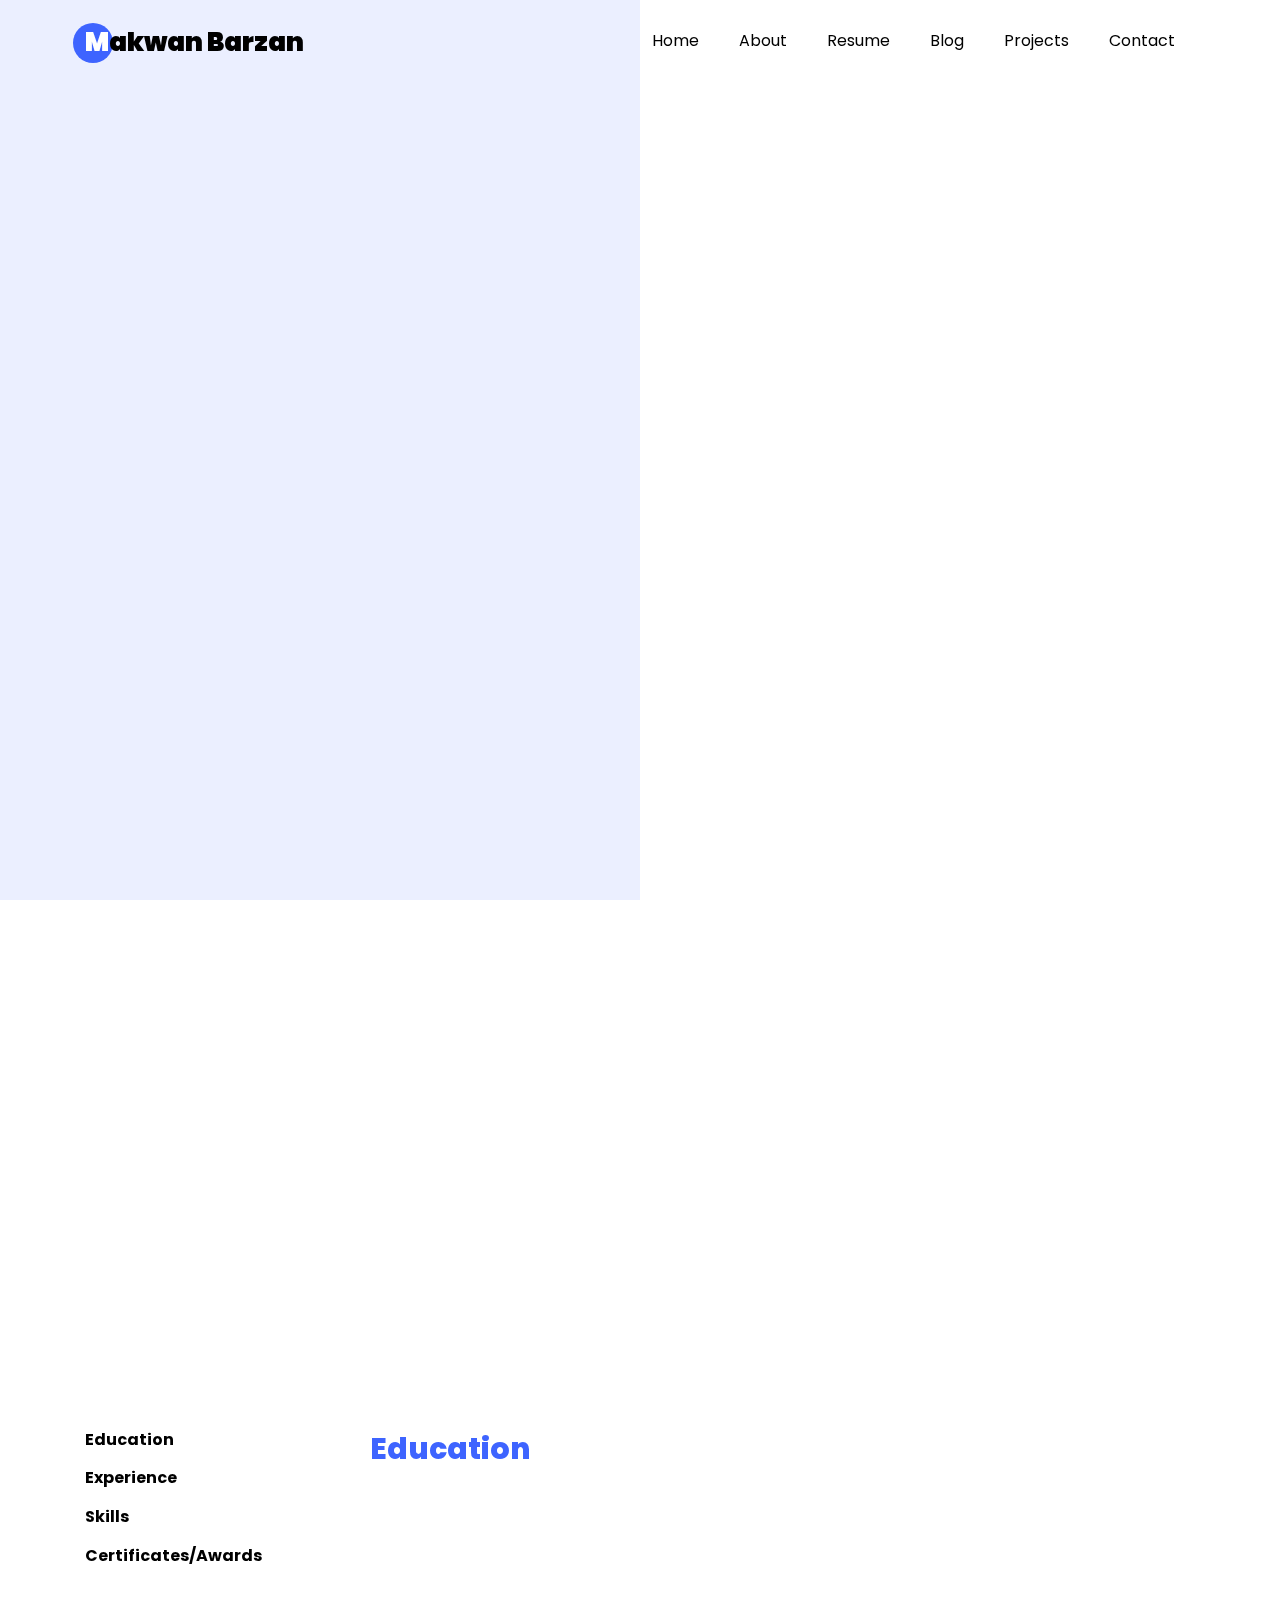
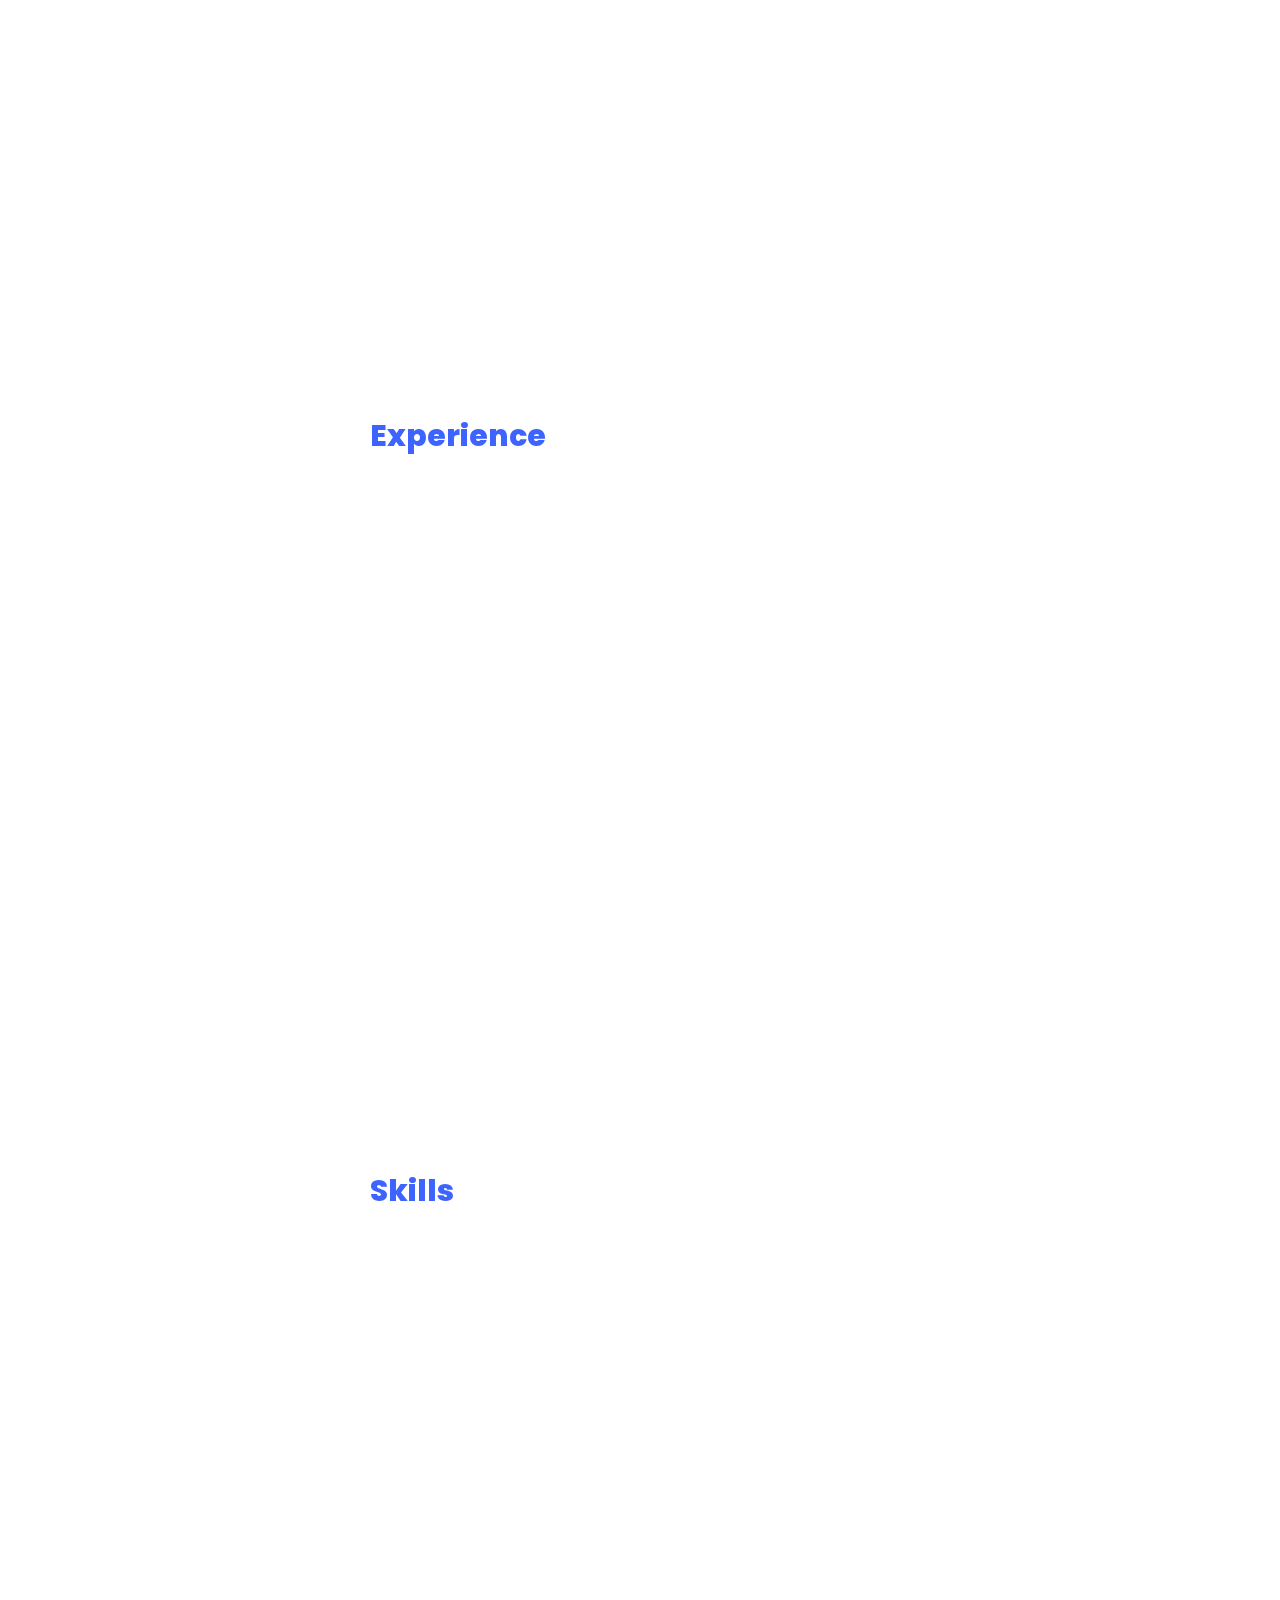
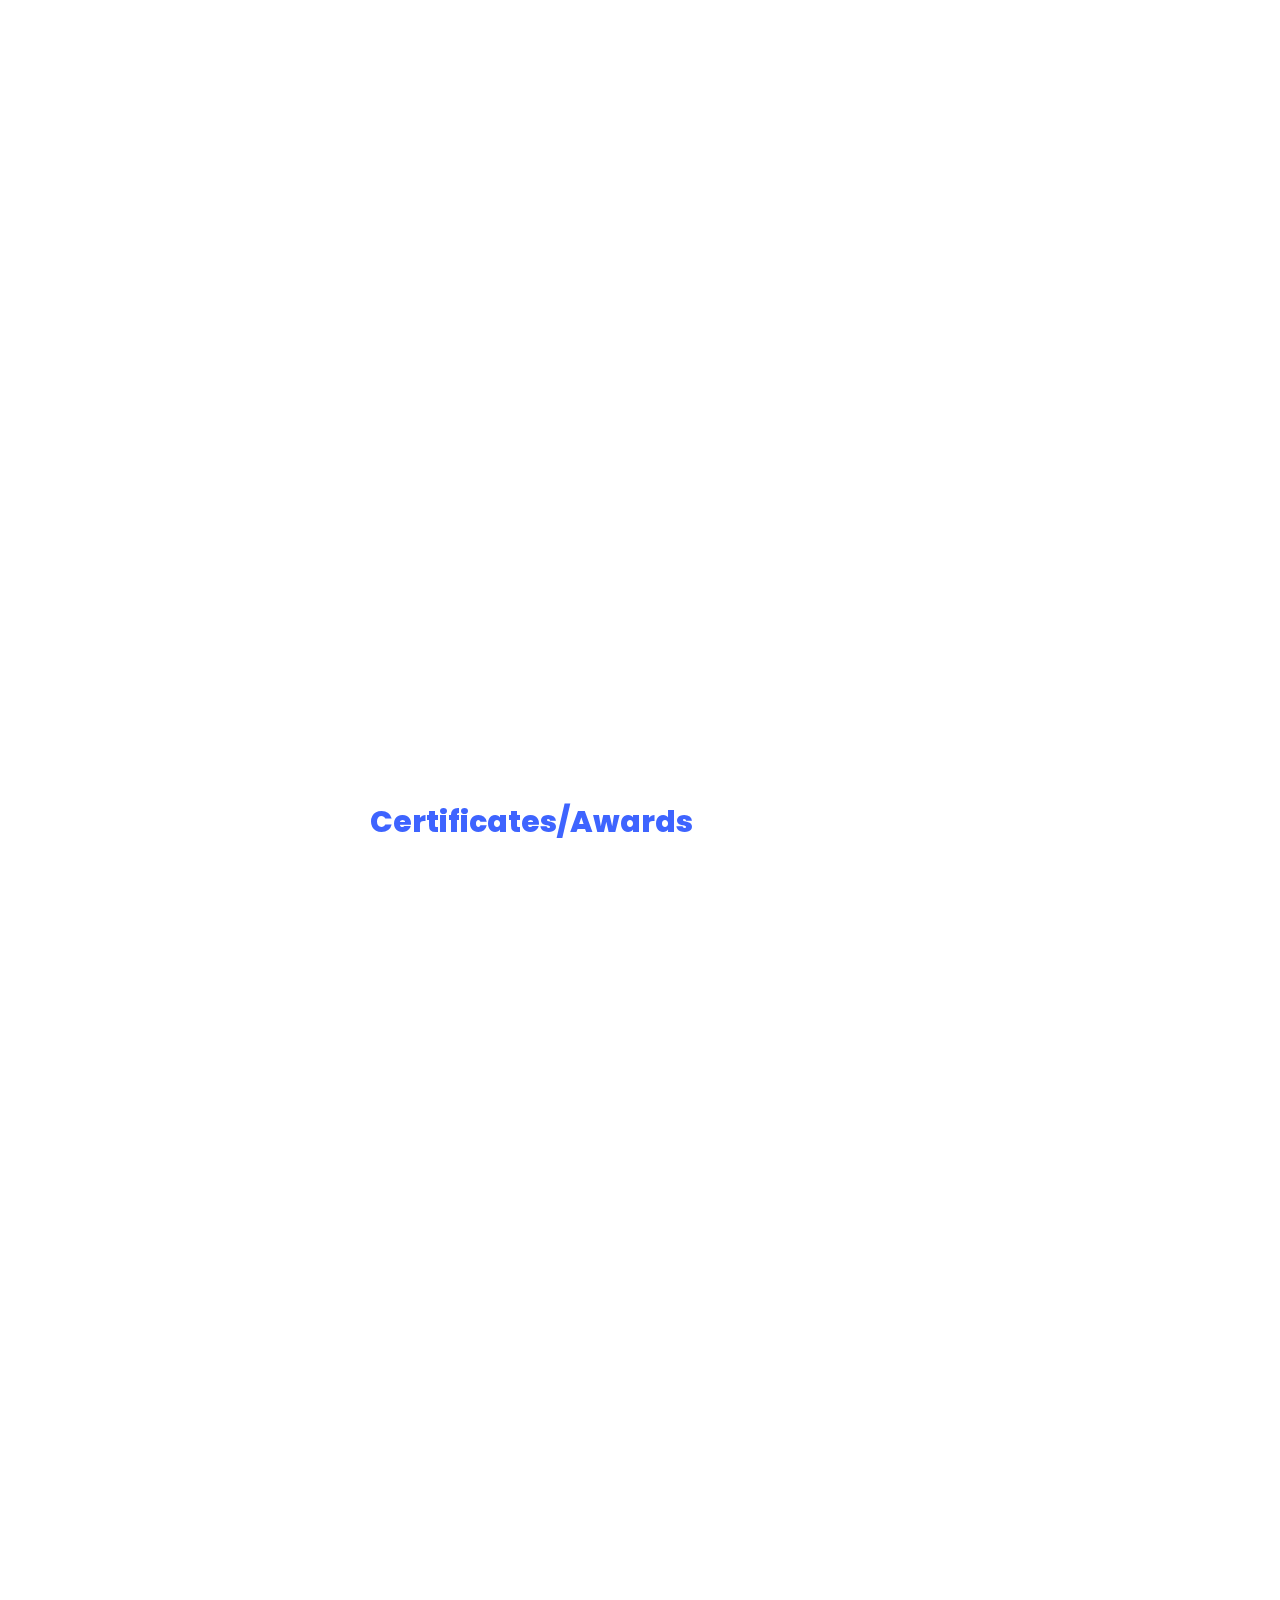
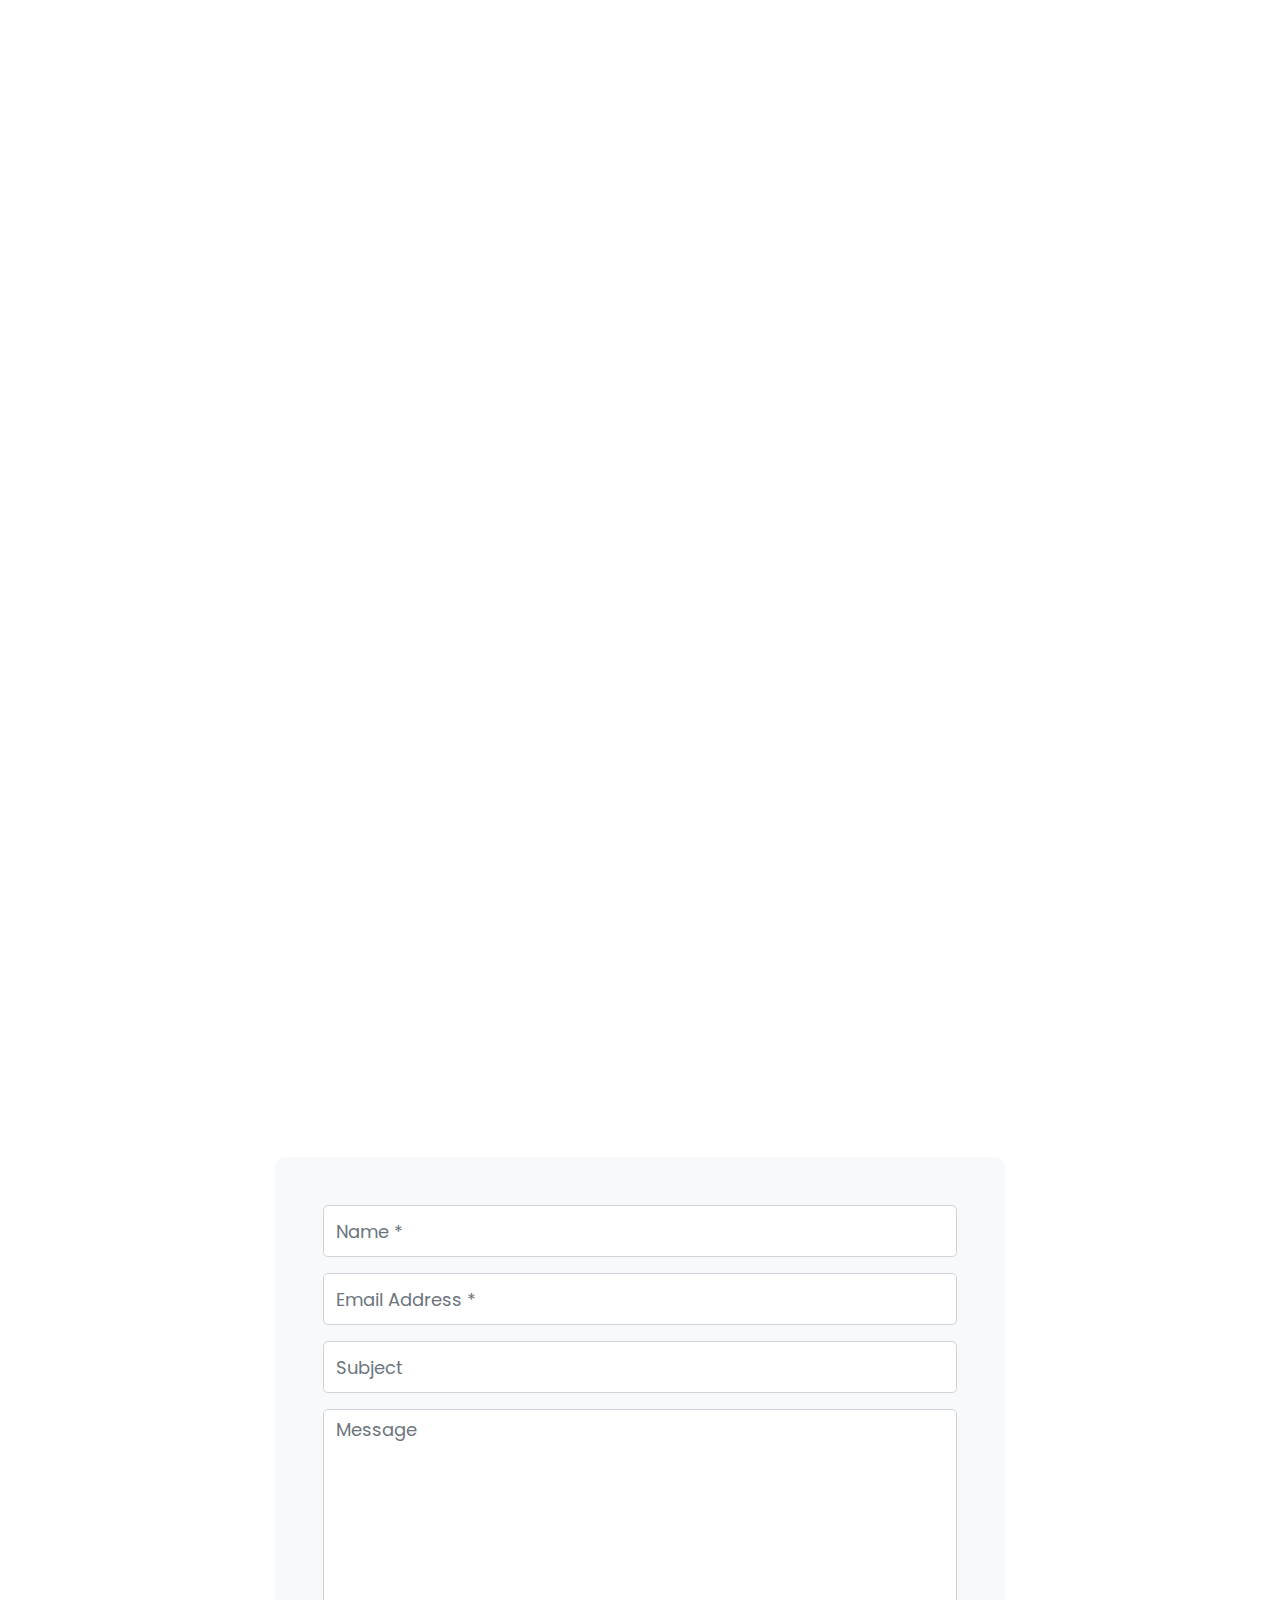
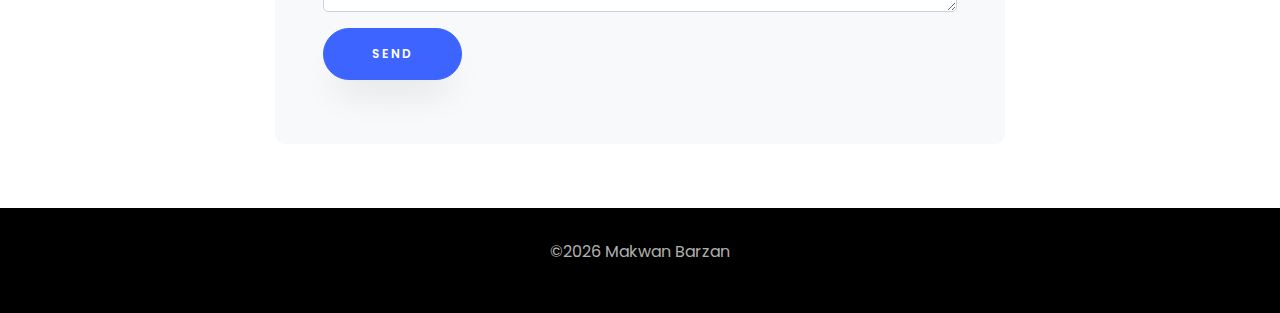
<file: index.html>
<!DOCTYPE html>
<html lang="en">
  <head>
	<title>Makwan Barzan</title>
	<meta name="title" content="Makwan Barzan - Home">
    <meta charset="utf-8">
    <meta name="viewport" content="width=device-width, initial-scale=1, shrink-to-fit=no">
	
	<link rel="icon" href="images/icon.png">
    
    <link href="https://fonts.googleapis.com/css?family=Poppins:100,200,300,400,500,600,700,800,900" rel="stylesheet">

    <link rel="stylesheet" href="css/open-iconic-bootstrap.min.css">
    <link rel="stylesheet" href="css/animate.css">
    
    <link rel="stylesheet" href="css/owl.carousel.min.css">
    <link rel="stylesheet" href="css/owl.theme.default.min.css">
    <link rel="stylesheet" href="css/magnific-popup.css">

    <link rel="stylesheet" href="css/aos.css">

    <link rel="stylesheet" href="css/ionicons.min.css">
    
    <link rel="stylesheet" href="css/flaticon.css">
    <link rel="stylesheet" href="css/icomoon.css">
	<link rel="stylesheet" href="css/style.css">
	
	<link rel="stylesheet" href="https://use.fontawesome.com/releases/v5.6.3/css/all.css" integrity="sha384-UHRtZLI+pbxtHCWp1t77Bi1L4ZtiqrqD80Kn4Z8NTSRyMA2Fd33n5dQ8lWUE00s/" crossorigin="anonymous">
	
	<!-- Safari 15 Support:-->
	<meta name="theme-color" 
	  content="#4168F6" 
	  media="(prefers-color-scheme: light)">
	<meta name="theme-color" 
	  content="#4168F6" 
	  media="(prefers-color-scheme: dark)">

<!-- Open Graph / Facebook -->
<meta property="og:type" content="Makwan Barzan - Home">
<meta property="og:url" content="https://makwanbk.com/">
<meta property="og:title" content="Makwan Barzan - Home">
<meta property="og:image" content="https://makwanbk.com/images/MBK.png">

<!-- Twitter -->
<meta property="twitter:card" content="summary_large_image">
<meta property="twitter:url" content="https://makwanbk.com/">
<meta property="twitter:title" content="Makwan Barzan - Home">
<meta property="twitter:image" content="https://makwanbk.com/images/MBK.png">

  </head>
  <body data-spy="scroll" data-target=".site-navbar-target" data-offset="300">
	  
	  
    <nav class="navbar navbar-expand-lg navbar-dark ftco_navbar ftco-navbar-light site-navbar-target" id="ftco-navbar">
	    <div class="container">
	      <a class="navbar-brand" href="index.html"><span>M</span>akwan Barzan</a>
	      <button class="navbar-toggler js-fh5co-nav-toggle fh5co-nav-toggle" type="button" data-toggle="collapse" data-target="#ftco-nav" aria-controls="ftco-nav" aria-expanded="false" aria-label="Toggle navigation">
	        <span class="oi oi-menu"></span> Menu
	      </button>

	      <div class="collapse navbar-collapse" id="ftco-nav">
	        <ul class="navbar-nav nav ml-auto">
	          <li class="nav-item"><a href="#home-section" class="nav-link"><span>Home</span></a></li>
	          <li class="nav-item"><a href="#about-section" class="nav-link"><span>About</span></a></li>
	          <li class="nav-item"><a href="#resume-section" class="nav-link"><span>Resume</span></a></li>
	          <!-- <li class="nav-item"><a href="#services-section" class="nav-link"><span>Services</span></a></li> -->
	          <li class="nav-item"><a href="https://blog.makwanbk.com" class="nav-link"><span>Blog</span></a></li>
	          <li class="nav-item"><a href="#blog-section" class="nav-link"><span>Projects</span></a></li>
	          <li class="nav-item"><a href="#contact-section" class="nav-link"><span>Contact</span></a></li>
	        </ul>
	      </div>
	    </div>
	  </nav>
	  <section class="hero-wrap js-fullheight">
      <div class="overlay"></div>
      <div class="container">

        <div class="row col-xs-1 no-gutters slider-text js-fullheight justify-content-center align-items-center">
          <div class="col-lg-8 col-md-6 ftco-animate d-flex align-items-center">
          	<div class="text text-center">
				<img src="images/makwan.jpg" class="image" style="text-align: center; border-radius: 50%; height: 150px; width: 150px; display: block; margin-left: auto; margin-right: auto; margin-bottom: 5%; border: 5px solid rgb(255, 255, 255); box-shadow: 0px 0px 15px;">
          		<!-- <span class="subheading">👋🏻 Hello! I am</span> -->
		  				<h1>Makwan Barzan</h1>
			  				<h2>iOS Engineer <a href="https://the-gw.com">@ Gateway</a> 
								  <!-- <span
								     class="txt-rotate"
								     data-period="2000"
									 data-rotate='[ "Web Designer.", "Developer.", "Photographer.", "Marketer.", "Blogger" ]'></span> -->
									 
								</h2>
								<ul class="ftco-social list-unstyled float-md-center float-lft mt-5">
									<li class="ftco-animate"><a href="https://twitter.com/makwanbk"><span class="icon-twitter"></span></a></li>
									<li class="ftco-animate"><a href="https://instagram.com/makwanbk"><span class="icon-instagram"></span></a></li>
									<li class="ftco-animate"><a href="https://linkedin.com/makwanbk"><span class="icon-linkedin"></span></a></li>
									<li class="ftco-animate"><a href="https://github.com/makwanbarzan"><span class="icon-github"></span></a></li>
									<li class="ftco-animate"><a href="https://apps.apple.com/gb/developer/makwan-barzan-karim/id1530632698?ign-mpt=uo%3D2"><span class="fab fa-app-store icon"></span></a></li>
								  </ul>
							</div>
			</div>

          </div>
        </div>
      </div>
      <!-- <div class="mouse">
				<a href="#" class="mouse-icon">
					<div class="mouse-wheel"><span class="ion-ios-arrow-round-down"></span></div>
				</a>
			</div> -->
    </section>

    <section class="ftco-about img ftco-section ftco-no-pt ftco-no-pb" id="about-section">
    	<div class="container">
    		<div class="row d-flex no-gutters">
    			<!-- <div class="col-md-6 col-lg-6 d-flex">
    				<div class="img-about img d-flex align-items-stretch">
    					<div class="overlay"></div>
	    				<div class="img d-flex align-self-stretch align-items-center" style="background-image:url(images/mm.jpg);">
	    				</div>
    				</div>
				</div> -->
				
    			<div class="col-md-6 col-lg-12 pl-md-5 py-5">
    				<div class="row justify-content-start pb-3">
		          <div class="col-md-12 heading-section ftco-animate">
		          	<h1 class="big">About</h1>
		            <h2 class="mb-4">About Me</h2>
		            <h6 style="color: rgb(128, 128, 128);">iOS Engineer and CS graduated based in Iraq 🇮🇶</a><br>Creating apps for iOS, iPadOS, watchOS, tvOS and macOS with Swift and Objective-C.<br><br> <b>CURRENTLY: </b> iOS Engineer at <a href="https://the-gw.com">Gateway</a>.</h6>
		            <ul class="about-info mt-4 px-md-0 px-2">
		            	<!-- <li class="d-flex"><span>Full Name:</span> <span>Makwan Barzan Karim</span></li>
		            	<li class="d-flex"><span>Date of Birth:</span> <span>21st November, 2001</span></li>
		            	<li class="d-flex"><span>Address:</span> <span>Farmanbaran 154-32, As Sulaymaniyah, Iraqi Kurdistan, Iraq.</span></li> -->
		            	<!-- <li class="d-flex"><span>Zip code:</span> <span>1000</span></li> -->
		            	<!-- <li class="d-flex"><span>Email:</span> <span>contact@makwanbk.com</span></li>
		            	<li class="d-flex"><span>Phone Number: </span> <span>+9647730687007</span></li> -->
		            </ul>
		          </div>
		        </div>
	          <div class="counter-wrap ftco-animate d-flex mt-md-3">
              <div class="text">
              	<!-- <p class="mb-4">
					<span class="number">3</span>
	                <span>Projects completed</span>
                </p> -->
                <p><a href="resources/resume.pdf" class="btn btn-primary py-3 px-3">View Résumé/CV</a></p>
              </div>
	          </div>
	        </div>
        </div>
    	</div>
	</section>
	
	<!-- <section class="ftco-section ftco-hireme img" style="background-image: url(images/bg_1.jpg)">
    	<div class="overlay"></div>
			<div class="container">
				<div class="row justify-content-center">
					<div class="col-md-7 ftco-animate text-center">
						<h2>I'm <span>available</span> for Hire</h2>
						<p><b>Are you looking for an iOS Developer? Hmmm, that person is right here!</b><br>I'm open to a part-time internship-only iOS position.</p>
						<p class="mb-0"><a href="#contact-section" class="btn btn-primary py-3 px-5">Hire me</a></p>
					</div>
				</div>
			</div>
		</section> -->

    <!-- <section class="ftco-section ftco-partner">
    	<div class="container">
    		<div class="row">
    			<div class="col-sm ftco-animate">
    				<a href="#" class="partner"><img src="images/partner-1.png" class="img-fluid" alt="Colorlib Template"></a>
    			</div>
    			<div class="col-sm ftco-animate">
    				<a href="#" class="partner"><img src="images/partner-2.png" class="img-fluid" alt="Colorlib Template"></a>
    			</div>
    			<div class="col-sm ftco-animate">
    				<a href="#" class="partner"><img src="images/partner-3.png" class="img-fluid" alt="Colorlib Template"></a>
    			</div>
    			<div class="col-sm ftco-animate">
    				<a href="#" class="partner"><img src="images/partner-4.png" class="img-fluid" alt="Colorlib Template"></a>
    			</div>
    			<div class="col-sm ftco-animate">
    				<a href="#" class="partner"><img src="images/partner-5.png" class="img-fluid" alt="Colorlib Template"></a>
    			</div>
    		</div>
    	</div>
    </section> -->

    <section class="ftco-section ftco-no-pb goto-here" id="resume-section">
    	<div class="container">
    		<div class="row">
    			<div class="col-md-3">
				    <nav id="navi">
					    <ul>
					      <li><a href="#page-1">Education</a></li>
					      <li><a href="#page-2">Experience</a></li>
					      <li><a href="#page-3">Skills</a></li>
					      <li><a href="#page-4">Certificates/Awards</a></li>
					    </ul>
					  </nav>
					</div>
					<div class="col-md-9">
					  <div id="page-1" class= "page one">
					  	<h2 class="heading">Education</h2>
					    <div class="resume-wrap d-flex ftco-animate">
					    	<div class="icon d-flex align-items-center justify-content-center">
					    		<span class="flaticon-ideas"></span>
					    	</div>
					    	<div class="text pl-3">
		    					<span class="date">2017-2022</span>
		    					<h2>Computer Science Diploma</h2>
		    					<span class="position"><a href="https://www.babanedu.com">Baban Institute for Computer Science</a></span>
		    					<!-- <p>Started studying computer science on a private instutute in my hometown.<br></p> -->
	    					</div>
	    				</div>

						<div class="resume-wrap d-flex ftco-animate">
					    	<div class="icon d-flex align-items-center justify-content-center">
					    		<span class="flaticon-ideas"></span>
					    	</div>
					    	<div class="text pl-3">
		    					<span class="date">August-September 2022</span>
		    					<h2>Level 7 of English (B2 - Upper Intermediate)</h2>
		    					<span class="position"><a href="https://auis.edu.krd/?q=about-pdi">Professional Development Institute - AUIS</a></span>
		    					<p>I was enrolled a 7-week-long English programee at <a href="https://auis.edu.krd">AUIS</a> for the level 7, teached by an American teacher. I was successfully passed the programee with a grade of 96/100.<br></p>
	    					</div>
	    				</div>

						<div class="resume-wrap d-flex ftco-animate">
					    	<div class="icon d-flex align-items-center justify-content-center">
					    		<span class="flaticon-ideas"></span>
					    	</div>
					    	<div class="text pl-3">
		    					<span class="date">September 2022 - May 2023</span>
		    					<h2>Information of Technology Engineering <b>(CANCELED)</b></h2>
		    					<span class="position"><a href="https://spu.edu.iq/en/information-technology-4">TCI-Technical College of Informatics Sulaimani</a></span>
	    					</div>
	    				</div>
	    				<!-- <div class="resume-wrap d-flex ftco-animate">
	    					<div class="icon d-flex align-items-center justify-content-center">
					    		<span class="flaticon-ideas"></span>
					    	</div>
					    	<div class="text pl-3">
		    					<span class="date">2014-2015</span>
		    					<h2>Computer Processing Systems/Computer Software</h2>
		    					<span class="position">Cambridge University</span>
		    					<p>A small river named Duden flows by their place and supplies it with the necessary regelialia. It is a paradisematic country, in which roasted parts of sentences fly into your mouth.</p>
		    				</div>
	    				</div>
	    				<div class="resume-wrap d-flex ftco-animate">
	    					<div class="icon d-flex align-items-center justify-content-center">
					    		<span class="flaticon-ideas"></span>
					    	</div>
					    	<div class="text pl-3">
		    					<span class="date">2014-2015</span>
		    					<h2>Diploma in Computer</h2>
		    					<span class="position">Cambridge University</span>
		    					<p>A small river named Duden flows by their place and supplies it with the necessary regelialia. It is a paradisematic country, in which roasted parts of sentences fly into your mouth.</p>
		    				</div>
	    				</div>
	    				<div class="resume-wrap d-flex ftco-animate">
	    					<div class="icon d-flex align-items-center justify-content-center">
					    		<span class="flaticon-ideas"></span>
					    	</div>
					    	<div class="text pl-3">
		    					<span class="date">2014-2015</span>
		    					<h2>Art &amp; Creative Director</h2>
		    					<span class="position">Cambridge University</span>
		    					<p>A small river named Duden flows by their place and supplies it with the necessary regelialia. It is a paradisematic country, in which roasted parts of sentences fly into your mouth.</p>
		    				</div>
	    				</div>
					  </div> -->

					  <div id="page-2" class= "page two">
					  	<h2 class="heading">Experience</h2>
						
						<div class="resume-wrap d-flex ftco-animate">
					    	<div class="icon d-flex align-items-center justify-content-center">
					    		<span class="flaticon-ideas"></span>
					    	</div>
					    	<div class="text pl-3">
		    					<span class="date">2018-December 2020</span>
		    					<h2>Editor</h2>
		    					<span class="position"><a href="https://kitn.net">Kitn.net - تۆڕی تەکنەلۆژیای زانیاری کوردی</a></span>
		    					<p>Served as an editor, executive editor at a Kurdish tech website called Kitn. Wrote more than 1,800 tech articles in Kurdish throughout that period.</p>
		    				</div>
	    				</div>

						<div class="resume-wrap d-flex ftco-animate">
					    	<div class="icon d-flex align-items-center justify-content-center">
					    		<span class="flaticon-ideas"></span>
					    	</div>
					    	<div class="text pl-3">
		    					<span class="date">2019-August 2021</span>
		    					<h2>Freelancer iOS Developer</h2>
		    					<!-- <span class="position">Cambridge University</span> -->
		    					<p>I started learning code in Swift language in early-2019, that made me an iOS Developer. Since then, I continuously creating free and paid apps for Apple platforms.</p>
		    				</div>
						</div>
						
						<div class="resume-wrap d-flex ftco-animate">
							<div class="icon d-flex align-items-center justify-content-center">
								<span class="flaticon-ideas"></span>
							</div>
							<div class="text pl-3">
								<span class="date">August 2021-Present</span>
								<h2>iOS Engineer</h2>
								<span class="position"><a href="https://the-gw.com">Gateway for Communication Ltd.</a></span>
								<p>Member of the Software Development team at <a href="https://the-gw.com">Gateway</a>.</p>
							</div>
						</div>
						
					<!-- <div class="resume-wrap d-flex ftco-animate">
						<div class="icon d-flex align-items-center justify-content-center">
							<span class="flaticon-ideas"></span>
						</div>
						<div class="text pl-3">
							<span class="date">Soon</span>
							<h2>Back-end Developer</h2>
							<span class="position">Kurdistan Regional Government</span>
							<p>More to disclosure soon...</p>
						</div>
					</div> -->
						
	    				<!-- <div class="resume-wrap d-flex ftco-animate">
	    					<div class="icon d-flex align-items-center justify-content-center">
					    		<span class="flaticon-ideas"></span>
					    	</div>
					    	<div class="text pl-3">
		    					<span class="date">2014-2015</span>
		    					<h2>Web Designer</h2>
		    					<span class="position">Cambridge University</span>
		    					<p>A small river named Duden flows by their place and supplies it with the necessary regelialia. It is a paradisematic country, in which roasted parts of sentences fly into your mouth.</p>
		    				</div>
	    				</div>
	    				<div class="resume-wrap d-flex ftco-animate">
	    					<div class="icon d-flex align-items-center justify-content-center">
					    		<span class="flaticon-ideas"></span>
					    	</div>
					    	<div class="text pl-3">
		    					<span class="date">2014-2015</span>
		    					<h2>Web Marketing</h2>
		    					<span class="position">Cambridge University</span>
		    					<p>A small river named Duden flows by their place and supplies it with the necessary regelialia. It is a paradisematic country, in which roasted parts of sentences fly into your mouth.</p>
		    				</div>
	    				</div>
	    				<div class="resume-wrap d-flex ftco-animate">
	    					<div class="icon d-flex align-items-center justify-content-center">
					    		<span class="flaticon-ideas"></span>
					    	</div>
					    	<div class="text pl-3">
		    					<span class="date">2014-2015</span>
		    					<h2>Art &amp; Creative Director</h2>
		    					<span class="position">Side Tech</span>
		    					<p>A small river named Duden flows by their place and supplies it with the necessary regelialia. It is a paradisematic country, in which roasted parts of sentences fly into your mouth.</p>
		    				</div>
	    				</div>
	    				<div class="resume-wrap d-flex ftco-animate">
	    					<div class="icon d-flex align-items-center justify-content-center">
					    		<span class="flaticon-ideas"></span>
					    	</div>
					    	<div class="text pl-3">
		    					<span class="date">2014-2015</span>
		    					<h2>Wordpress Developer</h2>
		    					<span class="position">Cambridge University</span>
		    					<p>A small river named Duden flows by their place and supplies it with the necessary regelialia. It is a paradisematic country, in which roasted parts of sentences fly into your mouth.</p>
		    				</div>
	    				</div>
	    				<div class="resume-wrap d-flex ftco-animate">
	    					<div class="icon d-flex align-items-center justify-content-center">
					    		<span class="flaticon-ideas"></span>
					    	</div>
					    	<div class="text pl-3">
		    					<span class="date">2017-2018</span>
		    					<h2>UI/UX Designer</h2>
		    					<span class="position">Cambridge University</span>
		    					<p>A small river named Duden flows by their place and supplies it with the necessary regelialia. It is a paradisematic country, in which roasted parts of sentences fly into your mouth.</p>
		    				</div>
	    				</div> -->
					  </div>
					  <div id="page-3" class= "page three">
					  	<h2 class="heading">Skills</h2>
					  	<div class="row progress-circle mb-5 ftco-animate">
					  		<div class="col-lg-4 mb-4">
						      <div class="bg-white rounded-lg shadow p-4">
						        <h2 class="h5 font-weight-bold text-center mb-4">Swift</h2>

						        <!-- Progress bar 1 -->
						        <div class="progress mx-auto" data-value='95'>
						          <span class="progress-left">
                        <span class="progress-bar border-primary"></span>
						          </span>
						          <span class="progress-right">
                        <span class="progress-bar border-primary"></span>
						          </span>
						          <div class="progress-value w-100 h-100 rounded-circle d-flex align-items-center justify-content-center">
						            <div class="h2 font-weight-bold">95<sup class="small">%</sup></div>
						          </div>
						        </div>
						        <!-- END -->

						        <!-- Demo info -->
						        <!-- <div class="row text-center mt-4">
						          <div class="col-6 border-right">
						            <div class="h4 font-weight-bold mb-0">28%</div><span class="small text-gray">Last week</span>
						          </div>
						          <div class="col-6">
						            <div class="h4 font-weight-bold mb-0">60%</div><span class="small text-gray">Last month</span>
						          </div>
						        </div> -->
						        <!-- END -->
						      </div>
						    </div>

						    <div class="col-lg-4 mb-4">
						      <div class="bg-white rounded-lg shadow p-4">
						        <h2 class="h5 font-weight-bold text-center mb-4">Objective-C</h2>

						        <!-- Progress bar 1 -->
						        <div class="progress mx-auto" data-value='60'>
						          <span class="progress-left">
                        <span class="progress-bar border-primary"></span>
						          </span>
						          <span class="progress-right">
                        <span class="progress-bar border-primary"></span>
						          </span>
						          <div class="progress-value w-100 h-100 rounded-circle d-flex align-items-center justify-content-center">
						            <div class="h2 font-weight-bold">60<sup class="small">%</sup></div>
						          </div>
						        </div>
						        <!-- END -->

						        <!-- Demo info -->
						        <!-- <div class="row text-center mt-4">
						          <div class="col-6 border-right">
						            <div class="h4 font-weight-bold mb-0">28%</div><span class="small text-gray">Last week</span>
						          </div>
						          <div class="col-6">
						            <div class="h4 font-weight-bold mb-0">60%</div><span class="small text-gray">Last month</span>
						          </div>
						        </div> -->
						        <!-- END -->
						      </div>
						    </div>

						    <div class="col-lg-4 mb-4">
						      <div class="bg-white rounded-lg shadow p-4">
						        <h2 class="h5 font-weight-bold text-center mb-4">HTML/CSS</h2>

						        <!-- Progress bar 1 -->
						        <div class="progress mx-auto" data-value='90'>
						          <span class="progress-left">
                        <span class="progress-bar border-primary"></span>
						          </span>
						          <span class="progress-right">
                        <span class="progress-bar border-primary"></span>
						          </span>
						          <div class="progress-value w-100 h-100 rounded-circle d-flex align-items-center justify-content-center">
						            <div class="h2 font-weight-bold">90<sup class="small">%</sup></div>
						          </div>
						        </div>
						        <!-- END -->

						        <!-- Demo info -->
						        <!-- <div class="row text-center mt-4">
						          <div class="col-6 border-right">
						            <div class="h4 font-weight-bold mb-0">28%</div><span class="small text-gray">Last week</span>
						          </div>
						          <div class="col-6">
						            <div class="h4 font-weight-bold mb-0">60%</div><span class="small text-gray">Last month</span>
						          </div>
						        </div> -->
						        <!-- END -->
						      </div>
						    </div>
							
							<div class="col-lg-4 mb-4">
								  <div class="bg-white rounded-lg shadow p-4">
									<h2 class="h5 font-weight-bold text-center mb-4">Ruby</h2>
	
									<!-- Progress bar 1 -->
									<div class="progress mx-auto" data-value='80'>
									  <span class="progress-left">
							<span class="progress-bar border-primary"></span>
									  </span>
									  <span class="progress-right">
							<span class="progress-bar border-primary"></span>
									  </span>
									  <div class="progress-value w-100 h-100 rounded-circle d-flex align-items-center justify-content-center">
										<div class="h2 font-weight-bold">80<sup class="small">%</sup></div>
									  </div>
									</div>
									<!-- END -->
	
									<!-- Demo info -->
									<!-- <div class="row text-center mt-4">
									  <div class="col-6 border-right">
										<div class="h4 font-weight-bold mb-0">28%</div><span class="small text-gray">Last week</span>
									  </div>
									  <div class="col-6">
										<div class="h4 font-weight-bold mb-0">60%</div><span class="small text-gray">Last month</span>
									  </div>
									</div> -->
									<!-- END -->
								  </div>
								</div>
					  	</div>
					  	<div class="row">
					  		<div class="col-md-6 animate-box">
									<div class="progress-wrap ftco-animate">
										<h3>UIKit</h3>
										<div class="progress">
										 	<div class="progress-bar color-1" role="progressbar" aria-valuenow="97"
										  	aria-valuemin="0" aria-valuemax="100" style="width:95%">
										    <span>95%</span>
										  	</div>
										</div>
									</div>
								</div>
								<div class="col-md-6 animate-box">
									<div class="progress-wrap ftco-animate">
										<h3>SwiftUI</h3>
										<div class="progress">
										 	<div class="progress-bar color-2" role="progressbar" aria-valuenow="95"
										  	aria-valuemin="0" aria-valuemax="100" style="width:95%">
										    <span>95%</span>
										  	</div>
										</div>
									</div>
								</div>
								<div class="col-md-6 animate-box">
									<div class="progress-wrap ftco-animate">
										<h3>Cocoa/Cocoa Touch</h3>
										<div class="progress">
										 	<div class="progress-bar color-3" role="progressbar" aria-valuenow="95"
										  	aria-valuemin="0" aria-valuemax="100" style="width:95%">
										    <span>95%</span>
										  	</div>
										</div>
									</div>
								</div>
								<div class="col-md-6 animate-box">
									<div class="progress-wrap ftco-animate">
										<h3>RxSwift/RxCocoa</h3>
										<div class="progress">
										 	<div class="progress-bar color-4" role="progressbar" aria-valuenow="90"
										  	aria-valuemin="0" aria-valuemax="100" style="width:90%">
										    <span>90%</span>
										  	</div>
										</div>
									</div>
								</div>
								<div class="col-md-6 animate-box">
									<div class="progress-wrap ftco-animate">
										<h3>MapKit</h3>
										<div class="progress">
										 	<div class="progress-bar color-4" role="progressbar" aria-valuenow="90"
										  	aria-valuemin="0" aria-valuemax="100" style="width:90%">
										    <span>90%</span>
										  	</div>
										</div>
									</div>
								</div>
								<div class="col-md-6 animate-box">
									<div class="progress-wrap ftco-animate">
										<h3>Core Data</h3>
										<div class="progress">
										 	<div class="progress-bar color-5" role="progressbar" aria-valuenow="90"
										  	aria-valuemin="0" aria-valuemax="100" style="width:90%">
										    <span>90%</span>
										  	</div>
										</div>
									</div>
								</div>
								<div class="col-md-6 animate-box">
									<div class="progress-wrap ftco-animate">
										<h3>Firebase</h3>
										<div class="progress">
										 	<div class="progress-bar color-6" role="progressbar" aria-valuenow="90"
										  	aria-valuemin="0" aria-valuemax="100" style="width:90%">
										    <span>90%</span>
										  	</div>
										</div>
									</div>
								</div>
								<div class="col-md-6 animate-box">
									<div class="progress-wrap ftco-animate">
										<h3>Xcode</h3>
										<div class="progress">
										 	<div class="progress-bar color-6" role="progressbar" aria-valuenow="98"
										  	aria-valuemin="0" aria-valuemax="100" style="width:98%">
										    <span>98%</span>
										  	</div>
										</div>
									</div>
								</div>
								<div class="col-md-6 animate-box">
									<div class="progress-wrap ftco-animate">
										<h3>Figma</h3>
										<div class="progress">
										 	<div class="progress-bar color-6" role="progressbar" aria-valuenow="95"
										  	aria-valuemin="0" aria-valuemax="100" style="width:95%">
										    <span>95%</span>
										  	</div>
										</div>
									</div>
								</div>
								<div class="col-md-6 animate-box">
									<div class="progress-wrap ftco-animate">
										<h3>Fastlane</h3>
										<div class="progress">
											 <div class="progress-bar color-6" role="progressbar" aria-valuenow="60"
											  aria-valuemin="0" aria-valuemax="100" style="width:60%">
											<span>60%</span>
											  </div>
										</div>
									</div>
								</div>
								<div class="col-md-6 animate-box">
									<div class="progress-wrap ftco-animate">
										<h3>Git</h3>
										<div class="progress">
											 <div class="progress-bar color-6" role="progressbar" aria-valuenow="85"
											  aria-valuemin="0" aria-valuemax="100" style="width:97%">
											<span>85%</span>
											  </div>
										</div>
									</div>
								</div>
					  	</div>
					  </div>
					  <div id="page-4" class= "page four">
					    <h2 class="heading">Certificates/Awards</h2>
					    <div class="resume-wrap d-flex ftco-animate">
					    	<div class="icon d-flex align-items-center justify-content-center">
					    		<span class="flaticon-ideas"></span>
					    	</div>
					    	<div class="text pl-3">
		    					<span class="date">2019</span>
		    					<h2>100 Days of Swift</h2>
		    					<span class="position">Hacking with Swift</span>
		    					<p>Completed a 100 days Swift tutorial.</p>
	    					</div>
	    				</div>
	    				<div class="resume-wrap d-flex ftco-animate">
	    					<div class="icon d-flex align-items-center justify-content-center">
					    		<span class="flaticon-ideas"></span>
					    	</div>
					    	<div class="text pl-3">
		    					<span class="date">2020</span>
		    					<h2>100 Days of SwiftUI</h2>
		    					<span class="position">Hacking with Swift</span>
		    					<p>Completed a 100 days SwiftUI tutorial.</p>
		    				</div>
	    				</div>
	    				<div class="resume-wrap d-flex ftco-animate">
	    					<div class="icon d-flex align-items-center justify-content-center">
					    		<span class="flaticon-ideas"></span>
					    	</div>
					    	<div class="text pl-3">
		    					<span class="date">2020</span>
		    					<h2>Learn to Code for the Web</h2>
		    					<span class="position">University of Leeds</span>
		    					<p>A three-week long course for learning code for the web.</p>
		    				</div>
	    				</div>
						<div class="resume-wrap d-flex ftco-animate">
							<div class="icon d-flex align-items-center justify-content-center">
								<span class="flaticon-ideas"></span>
							</div>
							<div class="text pl-3">
								<span class="date">2021</span>
								<h2>First stage winner of Tech Festival of Baban Institute for 2021</h2>
								<span class="position">Baban Institute for Computer Science</span>
								<p>Unveiled <a href="https://apple.co/3j5x9dY">my project</a> at my institute's yearly festival. It got me some gifts as it was selected as 🥇 first stage winner.<br>
								<a href="https://www.facebook.com/babaninstitute/posts/3633287476771429">See the announcement!</a>
							</p>
							<!-- <img src="images/makwan and his manager.jpg" style="text-align: center; width: 60%; height: 60%; object-fit: contain; margin-top: 20px; margin-bottom: 20px; border-radius: 5px"> -->
							</div>
						</div>
						<div class="resume-wrap d-flex ftco-animate">
							<div class="icon d-flex align-items-center justify-content-center">
								<span class="flaticon-ideas"></span>
							</div>
							<div class="text pl-3">
								<span class="date">June 2022</span>
								<h2>Certificate of Appreciation</h2>
								<span class="position">Qaiwan Internation University</span>
								<p>I was given an appreciation certificate for presenint a seminar for 40 students of the university entitled 'Introduction of iOS Development'.<br>
								Click <a href="https://www.facebook.com/QIUnivofficial/posts/pfbid02wHyqqs66vhuEd47LFCya7DWMgC1rqdiZqUmJKZnb7x2cgtmf87CqRicKEp3iiS75l">here</a> for more.</p>
							<!-- <img src="images/makwan and his manager.jpg" style="text-align: center; width: 60%; height: 60%; object-fit: contain; margin-top: 20px; margin-bottom: 20px; border-radius: 5px"> -->
							</div>
						</div>
					  </div>
					</div>
			  </div>
    	</div>
    </section>

    <!-- <section class="ftco-section" id="services-section">
    	<div class="container-fluid px-md-5">
    		<div class="row justify-content-center py-5 mt-5">
          <div class="col-md-12 heading-section text-center ftco-animate">
          	<h1 class="big big-2">Services</h1>
            <h2 class="mb-4">Services</h2>
            <p>Far far away, behind the word mountains, far from the countries Vokalia and Consonantia</p>
          </div>
        </div>
    		<div class="row">
					<div class="col-md-4 text-center d-flex ftco-animate">
						<a href="#" class="services-1 shadow">
							<span class="icon">
								<i class="flaticon-analysis"></i>
							</span>
							<div class="desc">
								<h3 class="mb-5">Web Design</h3>
								<p>A small river named Duden flows by their place and supplies it with the necessary regelialia.</p>
							</div>
						</a>
					</div>
					<div class="col-md-4 text-center d-flex ftco-animate">
						<a href="#" class="services-1 shadow">
							<span class="icon">
								<i class="flaticon-flasks"></i>
							</span>
							<div class="desc">
								<h3 class="mb-5">Phtography</h3>
								<p>A small river named Duden flows by their place and supplies it with the necessary regelialia.</p>
							</div>
						</a>
					</div>
					<div class="col-md-4 text-center d-flex ftco-animate">
						<a href="#" class="services-1 shadow">
							<span class="icon">
								<i class="flaticon-ideas"></i>
							</span>
							<div class="desc">
								<h3 class="mb-5">Web Developer</h3>
								<p>A small river named Duden flows by their place and supplies it with the necessary regelialia.</p>
							</div>
						</a>
					</div>

					<div class="col-md-4 text-center d-flex ftco-animate">
						<a href="#" class="services-1 shadow">
							<span class="icon">
								<i class="flaticon-innovation"></i>
							</span>
							<div class="desc">
								<h3 class="mb-5">App Developing</h3>
								<p>A small river named Duden flows by their place and supplies it with the necessary regelialia.</p>
							</div>
						</a>
					</div>
					<div class="col-md-4 text-center d-flex ftco-animate">
						<a href="#" class="services-1 shadow">
							<span class="icon">
								<i class="flaticon-ux-design"></i>
							</span>
							<div class="desc">
								<h3 class="mb-5">Branding</h3>
								<p>A small river named Duden flows by their place and supplies it with the necessary regelialia.</p>
							</div>
						</a>
					</div>
					<div class="col-md-4 text-center d-flex ftco-animate">
						<a href="#" class="services-1 shadow">
							<span class="icon">
								<i class="flaticon-idea"></i>
							</span>
							<div class="desc">
								<h3 class="mb-5">Product Strategy</h3>
								<p>A small river named Duden flows by their place and supplies it with the necessary regelialia.</p>
							</div>
						</a>
					</div>
				</div>
    	</div>
    </section> -->
 

    <!-- <section class="ftco-section ftco-project" id="projects-section">
    	<div class="container-fluid px-md-0">
    		<div class="row no-gutters justify-content-center pb-5">
          <div class="col-md-12 heading-section text-center ftco-animate">
          	<h1 class="big big-2">Projects</h1>
            <h2 class="mb-4">Our Projects</h2>
            <p>Far far away, behind the word mountains, far from the countries Vokalia and Consonantia</p>
          </div>
        </div>
    		<div class="row no-gutters">
    			<div class="col-md-4">
    				<div class="project img ftco-animate d-flex justify-content-center align-items-center" style="background-image: url(images/work-1.jpg);">
    					<div class="overlay"></div>
	    				<div class="text text-center p-4">
	    					<h3><a href="#">Branding &amp; Illustration Design</a></h3>
	    					<span>Web Design</span>
	    				</div>
    				</div>
  				</div>
  				<div class="col-md-4">
    				<div class="project img ftco-animate d-flex justify-content-center align-items-center" style="background-image: url(images/work-2.jpg);">
    					<div class="overlay"></div>
	    				<div class="text text-center p-4">
	    					<h3><a href="#">Branding &amp; Illustration Design</a></h3>
	    					<span>Web Design</span>
	    				</div>
    				</div>
  				</div>

    			<div class="col-md-4">
    				<div class="project img ftco-animate d-flex justify-content-center align-items-center" style="background-image: url(images/work-3.jpg);">
    					<div class="overlay"></div>
	    				<div class="text text-center p-4">
	    					<h3><a href="#">Branding &amp; Illustration Design</a></h3>
	    					<span>Web Design</span>
	    				</div>
    				</div>
    			</div>
    			<div class="col-md-4">
    				<div class="project img ftco-animate d-flex justify-content-center align-items-center" style="background-image: url(images/work-4.jpg);">
    					<div class="overlay"></div>
	    				<div class="text text-center p-4">
	    					<h3><a href="#">Branding &amp; Illustration Design</a></h3>
	    					<span>Web Design</span>
	    				</div>
    				</div>
    			</div>
    			<div class="col-md-4">
    				<div class="project img ftco-animate d-flex justify-content-center align-items-center" style="background-image: url(images/work-5.jpg);">
    					<div class="overlay"></div>
	    				<div class="text text-center p-4">
	    					<h3><a href="#">Branding &amp; Illustration Design</a></h3>
	    					<span>Web Design</span>
	    				</div>
    				</div>
    			</div>
    			<div class="col-md-4">
    				<div class="project img ftco-animate d-flex justify-content-center align-items-center" style="background-image: url(images/work-6.jpg);">
    					<div class="overlay"></div>
	    				<div class="text text-center p-4">
	    					<h3><a href="#">Branding &amp; Illustration Design</a></h3>
	    					<span>Web Design</span>
	    				</div>
    				</div>
    			</div>
    		</div>
    	</div>
    </section> -->

    <!-- <section class="ftco-section ftco-no-pt ftco-no-pb ftco-counter img" id="section-counter">
    	<div class="container-fluid px-md-5">
				<div class="row d-md-flex align-items-center">
          <div class="col-md d-flex justify-content-center counter-wrap ftco-animate">
            <div class="block-18 shadow">
              <div class="text">
                <strong class="number" data-number="100">0</strong>
                <span>Certificates/Awards</span>
              </div>
            </div>
          </div>
          <div class="col-md d-flex justify-content-center counter-wrap ftco-animate">
            <div class="block-18 shadow">
              <div class="text">
                <strong class="number" data-number="1200">0</strong>
                <span>Complete Projects</span>
              </div>
            </div>
          </div>
          <div class="col-md d-flex justify-content-center counter-wrap ftco-animate">
            <div class="block-18 shadow">
              <div class="text">
                <strong class="number" data-number="1200">0</strong>
                <span>Happy Customers</span>
              </div>
            </div>
          </div>
          <div class="col-md d-flex justify-content-center counter-wrap ftco-animate">
            <div class="block-18 shadow">
              <div class="text">
                <strong class="number" data-number="500">0</strong>
                <span>Cups of coffee</span>
              </div>
            </div>
          </div>
        </div>
      </div>
    </section> -->


    <section class="ftco-section" id="blog-section">
      <div class="container">
        <div class="row justify-content-center">
          <div class="col-md-7 heading-section text-center ftco-animate">
            <h1 class="big big-2">Projects</h1>
            <h2 class="mb-4">Projects</h2>
          </div>
        </div>
		<div class="row d-flex mb-5">
			<!-- <div class="col-md-2 col-lg-4 d-flex ftco-animate">
				<div class="align-self-stretch box text-center p-4">
					
					<h3 class="mb-2">First Iraqi Bank</h3>
					
					<div class="icon d-flex align-items-center justify-content-center">
						<img src="images/FIB.jpg" style="text-align: center; width: 220px; margin-top: 30px;">
						
					</div>
					<a href="https://apps.apple.com/iq/app/first-iraqi-bank/id1545549339"><img src="images/AppStore Icon.png" style="text-align: center; width: 130px; margin-top: 40px;"></a>
					<h6 style="color: rgb(128, 128, 128);margin-top: 30px; text-align: left;">I contribute to <a href="https://apps.apple.com/iq/app/first-iraqi-bank/id1545549339">First Iraqi Bank's iOS app</a> at work, one of the biggest digital banking apps in the Middle East and the first one in Iraq.</h6>				
				</div>
			</div> -->
			<div class="col-md-6 col-lg-4 d-flex ftco-animate">
				<div class="align-self-stretch box text-center p-4">
					
					<h3 class="mb-2">Locale</h3>
					
					<div class="icon d-flex align-items-center justify-content-center">
						<img src="images/Locale.png" style="text-align: center; width: 220px; margin-top: 30px;">
						
					</div>
					<a href="https://apps.apple.com/gb/app/locale-system-iso-codes/id1540515464"><img src="images/AppStore Icon.png" style="text-align: center; width: 130px; margin-top: 40px;"></a>
					<h6 style="color: rgb(128, 128, 128);margin-top: 30px; text-align: left;">Locale is a developer tool app that contains every ISO 639-1 code that Apple has used on its platforms.</h6>
					<h6 style="color: rgb(128, 128, 128);text-align: left;">Technologies: UIKit, SwiftUI, WatchKit, WidgetKit</h6>
					
				</div>
			</div>
			<div class="col-md-6 col-lg-4 d-flex ftco-animate">
				<div class="align-self-stretch box text-center p-4">
					
					<h3 class="mb-2">Healthy Pak</h3>
					
					<div class="icon d-flex align-items-center justify-content-center">
						<img src="images/Healthy Pak.png" style="text-align: center; width: 220px; margin-top: 30px;">
						
					</div>
					<a href="https://apps.apple.com/gb/app/healthy-pak/id1534796156"><img src="images/AppStore Icon.png" style="text-align: center; width: 130px; margin-top: 40px;"></a>
					<h6 style="color: rgb(128, 128, 128); margin-top: 30px; text-align: left;">Healthy Pak is a delivery app for a small-business kitchen in Duhok, Iraq.
						
					</h6>
					<h6 style="color: rgb(128, 128, 128);text-align: left;">Technologies: UIKit, Firebase</h6>
					
				</div>
			</div>
			<div class="col-md-6 col-lg-4 d-flex ftco-animate">
				<div class="align-self-stretch box text-center p-4">
					
					<h3 class="mb-2">Baban Institute</h3>
					
					<div class="icon d-flex align-items-center justify-content-center">
						<img src="images/babanhome.png" style="text-align: center; width: 220px; margin-top: 30px;">
						
					</div>
					<a href="https://apps.apple.com/gb/app/baban-institute/id1558298238"><img src="images/AppStore Icon.png" style="text-align: center; width: 130px; margin-top: 40px;"></a>
					<h6 style="color: rgb(128, 128, 128);margin-top: 30px; text-align: left;">As a student, I felt responsible for making such a useful app for my institute and colleagues. I decided to create a beautiful, powerful one and unveil it at Tech Festival of Baban Institute for 2021.<br>It selected as 🥇 winner among 25 projects!</h6>
					<h6 style="color: rgb(128, 128, 128);text-align: left;">Technologies: UIKit, Firebase</h6>
					
				</div>
			</div>
			<div class="col-md-6 col-lg-4 d-flex ftco-animate">
				<div class="align-self-stretch box text-center p-4">
					
					<h3 class="mb-2">TechnoConf</h3>
					
					<div class="icon d-flex align-items-center justify-content-center">
						<img src="images/TC.png" style="text-align: center; width: 220px; margin-top: 30px;">
						
					</div>

					<h3 style="color: rgb(200, 14, 14);margin-top: 30px; text-align: center;">Deprecated</h3>
					
					<h6 style="color: rgb(128, 128, 128);margin-top: 30px; text-align: left;">TechnoConf is an event app that shows the technology events around the world.<br>No longer available due to stop maintaining the API.</h6>
					<h6 style="color: rgb(128, 128, 128);text-align: left;">Technologies: UIKit, SwiftUI, Firebase, WatchKit, MapKit, Core Data</h6>
					
				</div>
			</div>

			<div class="col-md-6 col-lg-4 d-flex ftco-animate">
				<div class="align-self-stretch box text-center p-4">
					
					<h3 class="mb-2">Others</h3>
					
					<div class="icon d-flex align-items-center justify-content-center">
						<img src="images/GH.png" style="text-align: center; width: 220px; margin-top: 30px;">
						
					</div>
					
					<h6 style="color: rgb(128, 128, 128);margin-top: 30px; text-align: left;">I have a repository with a couple of small project, and it's growing day after day. <br><br>Consider taking a look <a href="https://github.com/makwanbarzan">here</a>!</h6>
					
				</div>
			</div>
			
          
        </div>
      </div>
    </section>

    <section class="ftco-section contact-section ftco-no-pb" id="contact-section" style="margin-top: -170px;">
      <div class="container">
      	<div class="row justify-content-center mb-5 pb-3">
          <div class="col-md-7 heading-section text-center ftco-animate">
            <h1 class="big big-2">Contact</h1>
            <h2 class="mb-4">Contact Me</h2>
			<h6 style="color: rgb(128, 128, 128);text-align: center;">If you think I can help you, don't be hesitate to contact me via:</h6>
			<ul class="ftco-social list-unstyled float-md-center float-lft mt-5">
				<li class="ftco-animate"><a href="https://twitter.com/makwanbk"><span class="icon-twitter"></span></a></li>
				<li class="ftco-animate"><a href="https://instagram.com/makwanbk"><span class="icon-instagram"></span></a></li>
				<li class="ftco-animate"><a href="https://facebook.com/makwanbk"><span class="icon-facebook"></span></a></li>
				<!-- <li class="ftco-animate"><a href="https://linkedin.com/makwanbk"><span class="icon-linkedin"></span></a></li> -->
			  </ul>
			  <h6 style="color: rgb(128, 128, 128);text-align: center; margin-top: 30px; margin-bottom: 40px;">Or email me:</h6>
		  </div>
		  
		  <div class="col-md-8">
            <form action="https://formspree.io/f/xoqpnkbd" method="POST" class="bg-light p-4 p-md-5 contact-form" style="border-radius: 10px;">
              <div class="form-group">
                <input type="text" name="name" class="form-control" placeholder="Name *">
              </div>
              <div class="form-group">
                <input type="text" name="_replyto" class="form-control" placeholder="Email Address *">
              </div>
              <div class="form-group">
                <input type="text" name="subject" class="form-control" placeholder="Subject">
              </div>
              <div class="form-group">
                <textarea name="message" id="" cols="30" rows="7" class="form-control" placeholder="Message"></textarea>
              </div>
              <div class="form-group">
                <input type="submit" value="Send" class="btn btn-primary py-3 px-5">
              </div>
		</div>

        <!-- <div class="row contact-info mb-5">
			<ul class="ftco-social list-unstyled float-md-center float-lft mt-5">
				<li class="ftco-animate"><a href="https://twitter.com/makwanbk"><span class="icon-twitter"></span></a></li>
				<li class="ftco-animate"><a href="https://instagram.com/makwanbk"><span class="icon-instagram"></span></a></li>
				<li class="ftco-animate"><a href="https://facebook.com/m1bki0n"><span class="icon-facebook"></span></a></li> -->
				<!-- <li class="ftco-animate"><a href="https://linkedin.com/makwanbk"><span class="icon-linkedin"></span></a></li>
				<li class="ftco-animate"><a href="https://github.com/m1bki0n"><span class="icon-github"></span></a></li>
				<li class="ftco-animate"><a href="https://apps.apple.com/ca/developer/makwan-barzan-karim/id1530632698?ign-mpt=uo%3D2"><span class="fab fa-app-store icon"></span></a></li>
			  </ul> -->
          <!-- <div class="col-md-6 col-lg-3 d-flex ftco-animate">
          	<div class="align-self-stretch box text-center p-4 shadow">
          		<div class="icon d-flex align-items-center justify-content-center">
          			<span class="icon-map-signs"></span>
          		</div>
          		<div>
	          		<h3 class="mb-4">Address</h3>
		            <p>Farmanbaran 154-32, As Sulaymaniyah, Iraq</p>
		          </div>
	          </div> -->
          <!-- </div> -->
          <!-- <div class="col-md-6 col-lg-3 d-flex ftco-animate">
          	<div class="align-self-stretch box text-center p-4 shadow">
          		<div class="icon d-flex align-items-center justify-content-center">
          			<span class="icon-phone2"></span>
          		</div>
          		<div>
	          		<h3 class="mb-4">Phone Number</h3>
		            <p><a href="tel://009647730687007">+ 964 773 068 7007</a></p>
	            </div>
	          </div>
          </div>
          <div class="col-md-6 col-lg-3 d-flex ftco-animate">
          	<div class="align-self-stretch box text-center p-4 shadow">
          		<div class="icon d-flex align-items-center justify-content-center">
          			<span class="icon-paper-plane"></span>
          		</div>
          		<div>
	          		<h3 class="mb-4">Email Address</h3>
		            <p><a href="mailto:contact@makwanbk.com">contact@makwanbk.com</a></p>
		          </div>
	          </div>
          </div> -->
          <!-- <div class="col-md-6 col-lg-3 d-flex ftco-animate">
          	<div class="align-self-stretch box text-center p-4 shadow">
          		<div class="icon d-flex align-items-center justify-content-center">
          			<span class="icon-globe"></span>
          		</div>
          		<div>
	          		<h3 class="mb-4">Website</h3>
		            <p><a href="#">yoursite.com</a></p>
	            </div>
	          </div>
          </div> -->
        <!-- </div> -->

        <div class="row no-gutters block-9">
          
            </form>
          
          </div>

          <!-- <div class="col-md-6 d-flex">
          	<div class="img" style="background-image: url(images/about.jpg);"></div>
          </div>
        </div>
      </div> -->
    </section>
		

    <footer class="ftco-footer ftco-section">
      <!-- <div class="container">
        <div class="row mb-5">
          <div class="col-md">
            <div class="ftco-footer-widget mb-4">
              <h2 class="ftco-heading-2">About</h2>
              <p>Far far away, behind the word mountains, far from the countries Vokalia and Consonantia, there live the blind texts.</p>
              <ul class="ftco-footer-social list-unstyled float-md-left float-lft mt-5">
                <li class="ftco-animate"><a href="#"><span class="icon-twitter"></span></a></li>
                <li class="ftco-animate"><a href="#"><span class="icon-facebook"></span></a></li>
                <li class="ftco-animate"><a href="#"><span class="icon-instagram"></span></a></li>
              </ul>
            </div>
          </div>
          <div class="col-md">
            <div class="ftco-footer-widget mb-4 ml-md-4">
              <h2 class="ftco-heading-2">Links</h2>
              <ul class="list-unstyled">
                <li><a href="#"><span class="icon-long-arrow-right mr-2"></span>Home</a></li>
                <li><a href="#"><span class="icon-long-arrow-right mr-2"></span>About</a></li>
                <li><a href="#"><span class="icon-long-arrow-right mr-2"></span>Services</a></li>
                <li><a href="#"><span class="icon-long-arrow-right mr-2"></span>Projects</a></li>
                <li><a href="#"><span class="icon-long-arrow-right mr-2"></span>Contact</a></li>
              </ul>
            </div>
          </div>
          <div class="col-md">
             <div class="ftco-footer-widget mb-4">
              <h2 class="ftco-heading-2">Services</h2>
              <ul class="list-unstyled">
                <li><a href="#"><span class="icon-long-arrow-right mr-2"></span>Web Design</a></li>
                <li><a href="#"><span class="icon-long-arrow-right mr-2"></span>Web Development</a></li>
                <li><a href="#"><span class="icon-long-arrow-right mr-2"></span>Business Strategy</a></li>
                <li><a href="#"><span class="icon-long-arrow-right mr-2"></span>Data Analysis</a></li>
                <li><a href="#"><span class="icon-long-arrow-right mr-2"></span>Graphic Design</a></li>
              </ul>
            </div>
          </div>
          <div class="col-md">
            <div class="ftco-footer-widget mb-4">
            	<h2 class="ftco-heading-2">Have a Questions?</h2>
            	<div class="block-23 mb-3">
	              <ul>
	                <li><span class="icon icon-map-marker"></span><span class="text">203 Fake St. Mountain View, San Francisco, California, USA</span></li>
	                <li><a href="#"><span class="icon icon-phone"></span><span class="text">+2 392 3929 210</span></a></li>
	                <li><a href="#"><span class="icon icon-envelope"></span><span class="text">info@yourdomain.com</span></a></li>
	              </ul>
	            </div>
            </div>
          </div>
        </div> -->
        <div class="row">
          <div class="col-md-12 text-center">

            <p><!-- Link back to Colorlib can't be removed. Template is licensed under CC BY 3.0. -->
  &copy;<script>document.write(new Date().getFullYear());</script> Makwan Barzan </a>
  <!-- Link back to Colorlib can't be removed. Template is licensed under CC BY 3.0. --></p>
          </div>
        </div>
      </div>
    </footer>
    
  

  <!-- loader -->
  <div id="ftco-loader" class="show fullscreen"><svg class="circular" width="48px" height="48px"><circle class="path-bg" cx="24" cy="24" r="22" fill="none" stroke-width="4" stroke="#eeeeee"/><circle class="path" cx="24" cy="24" r="22" fill="none" stroke-width="4" stroke-miterlimit="10" stroke="#F96D00"/></svg></div>


  <script src="js/jquery.min.js"></script>
  <script src="js/jquery-migrate-3.0.1.min.js"></script>
  <script src="js/popper.min.js"></script>
  <script src="js/bootstrap.min.js"></script>
  <script src="js/jquery.easing.1.3.js"></script>
  <script src="js/jquery.waypoints.min.js"></script>
  <script src="js/jquery.stellar.min.js"></script>
  <script src="js/owl.carousel.min.js"></script>
  <script src="js/jquery.magnific-popup.min.js"></script>
  <script src="js/aos.js"></script>
  <script src="js/jquery.animateNumber.min.js"></script>
  <script src="js/scrollax.min.js"></script>
  
  <script src="js/main.js"></script>
    
  </body>
</html>
</file>
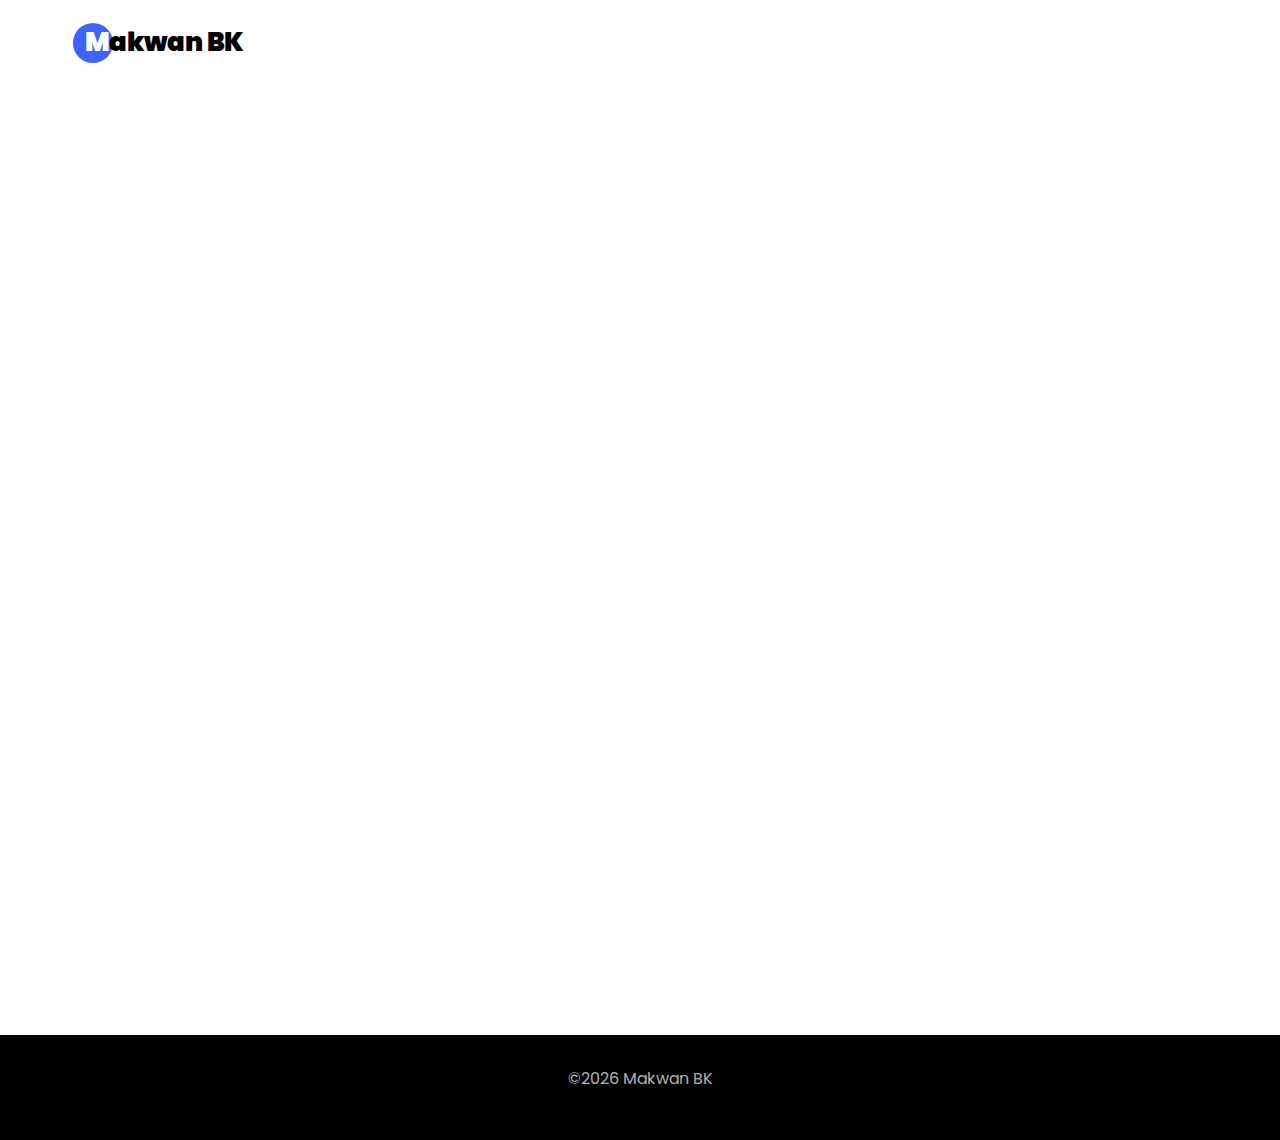
<file: privacy-policy.html>
<!DOCTYPE html>
<html lang="en">
  <head>
	<title>Makwan BK</title>
	<meta name="title" content="Makwan BK - Privacy Policy">
    <meta name="description" content="This is where you can find out about Makwan, the iOS developer.">
    <meta charset="utf-8">
    <meta name="viewport" content="width=device-width, initial-scale=1, shrink-to-fit=no">
    
    <link rel="icon" href="images/icon.png">
    
    <link href="https://fonts.googleapis.com/css?family=Poppins:100,200,300,400,500,600,700,800,900" rel="stylesheet">

    <link rel="stylesheet" href="css/open-iconic-bootstrap.min.css">
    <link rel="stylesheet" href="css/animate.css">
    
    <link rel="stylesheet" href="css/owl.carousel.min.css">
    <link rel="stylesheet" href="css/owl.theme.default.min.css">
    <link rel="stylesheet" href="css/magnific-popup.css">

    <link rel="stylesheet" href="css/aos.css">

    <link rel="stylesheet" href="css/ionicons.min.css">
    
    <link rel="stylesheet" href="css/flaticon.css">
    <link rel="stylesheet" href="css/icomoon.css">
	<link rel="stylesheet" href="css/style.css">
	
	<link rel="stylesheet" href="https://use.fontawesome.com/releases/v5.6.3/css/all.css" integrity="sha384-UHRtZLI+pbxtHCWp1t77Bi1L4ZtiqrqD80Kn4Z8NTSRyMA2Fd33n5dQ8lWUE00s/" crossorigin="anonymous">
	
	<!-- Safari 15 Support:-->
	<meta name="theme-color" 
	  content="#4168F6" 
	  media="(prefers-color-scheme: light)">
	<meta name="theme-color" 
	  content="#4168F6" 
	  media="(prefers-color-scheme: dark)">

<!-- Open Graph / Facebook -->
<meta property="og:type" content="Makwan BK - Privacy Policy">
<meta property="og:url" content="https://makwanbk.com/">
<meta property="og:title" content="Makwan BK - Privacy Policy">
<meta property="og:description" content="This is where you can find out about Makwan, the iOS developer.">
<meta property="og:image" content="https://makwanbk.com/images/MBK.png">

<!-- Twitter -->
<meta property="twitter:card" content="summary_large_image">
<meta property="twitter:url" content="https://makwanbk.com/">
<meta property="twitter:title" content="Makwan BK - Privacy Policy">
<meta property="twitter:description" content="This is where you can find out about Makwan, the iOS developer.">
<meta property="twitter:image" content="https://makwanbk.com/images/MBK.png">

  </head>
  <body data-spy="scroll" data-target=".site-navbar-target" data-offset="300">
	  
	  
    <nav class="navbar navbar-expand-lg navbar-dark ftco_navbar ftco-navbar-light site-navbar-target" id="ftco-navbar">
	    <div class="container">
	      <a class="navbar-brand" href="index.html"><span>M</span>akwan BK</a>
	      <!-- <button class="navbar-toggler js-fh5co-nav-toggle fh5co-nav-toggle" type="button" data-toggle="collapse" data-target="#ftco-nav" aria-controls="ftco-nav" aria-expanded="false" aria-label="Toggle navigation">
	        <span class="oi oi-menu"></span> Menu
	      </button>

	      <div class="collapse navbar-collapse" id="ftco-nav">
	        <ul class="navbar-nav nav ml-auto">
	          <li class="nav-item"><a href="#home-section" class="nav-link"><span>Home</span></a></li>
	          <li class="nav-item"><a href="#about-section" class="nav-link"><span>About</span></a></li>
	          <li class="nav-item"><a href="#resume-section" class="nav-link"><span>Resume</span></a></li> -->
	          <!-- <li class="nav-item"><a href="#services-section" class="nav-link"><span>Services</span></a></li> -->
	          <!-- <li class="nav-item"><a href="#projects-section" class="nav-link"><span>Projects</span></a></li> -->
	          <!-- <li class="nav-item"><a href="#blog-section" class="nav-link"><span>Projects</span></a></li>
	          <li class="nav-item"><a href="#contact-section" class="nav-link"><span>Contact</span></a></li>
	        </ul>
	      </div> -->
	    </div>
	  </nav>

    <section class="ftco-about img ftco-section ftco-no-pt ftco-no-pb" id="about-section" style="margin-top: 80px">
    	<div class="container">
    		<div class="row d-flex no-gutters">
				
    		<div class="col-md pl-md-5 py-5">
    			<div class="row justify-content-start pb-3">
		          <div class="col-md heading-section ftco-animate">
		            <h2 class="mb-4" style="text-align: center;">Privacy Policy</h2>
					<h5 style="padding-top: 50px; color: black; font-size: 18px">This Privacy Policy contains the type of information collected by I, the developer, in apps available on the Apple App Store and, how that data is used.<br><br>
					If you have additional questions or require more information about this Privacy Policy, please get in contact via email: <a href = "mailto: contact@makwanbk.com">contact@makwanbk.com</a><br><br>
					This website itself collects no data on usage or user activity and the Privacy Policy applies to apps available on app stores only.</p>
					
					<h4 class="mb-4" style="padding-top: 50px; text-align: left;"><b>Consent</b></h4>
					<h5 style="padding-top: 5px; color: black; font-size: 18px">By using apps developed by me on the Apple App Store you consent to this Privacy Policy and agree to its terms.</h5>
					
					<h4 class="mb-4" style="padding-top: 50px; text-align: left;"><b>Information Collected</b></h4>
					<h5 style="padding-top: 5px; color: black; font-size: 18px">None - no apps being actively developed by me currently implement a 3rd party SDK which can be used for gaining personal details. Your data is not accessed in any of my apps and is stored securely on your device or personal iCloud account.<br><br>
					If contacted, you may share personally identifiable information with me such as name, email address and phone number. This data is not shared with third parties and is only used for communicating between myself and you, the user.</h5>
		        </div>
	        </div>
        </div>
    	</div>
	</section>
		

    <footer class="ftco-footer ftco-section">
        <div class="row">
          <div class="col-md-12 text-center">

            <p><!-- Link back to Colorlib can't be removed. Template is licensed under CC BY 3.0. -->
  &copy;<script>document.write(new Date().getFullYear());</script> Makwan BK </a>
  <!-- Link back to Colorlib can't be removed. Template is licensed under CC BY 3.0. --></p>
          </div>
        </div>
      </div>
    </footer>
    
  

  <!-- loader -->
  <div id="ftco-loader" class="show fullscreen"><svg class="circular" width="48px" height="48px"><circle class="path-bg" cx="24" cy="24" r="22" fill="none" stroke-width="4" stroke="#eeeeee"/><circle class="path" cx="24" cy="24" r="22" fill="none" stroke-width="4" stroke-miterlimit="10" stroke="#F96D00"/></svg></div>


  <script src="js/jquery.min.js"></script>
  <script src="js/jquery-migrate-3.0.1.min.js"></script>
  <script src="js/popper.min.js"></script>
  <script src="js/bootstrap.min.js"></script>
  <script src="js/jquery.easing.1.3.js"></script>
  <script src="js/jquery.waypoints.min.js"></script>
  <script src="js/jquery.stellar.min.js"></script>
  <script src="js/owl.carousel.min.js"></script>
  <script src="js/jquery.magnific-popup.min.js"></script>
  <script src="js/aos.js"></script>
  <script src="js/jquery.animateNumber.min.js"></script>
  <script src="js/scrollax.min.js"></script>
  
  <script src="js/main.js"></script>
    
  </body>
</html>
</file>
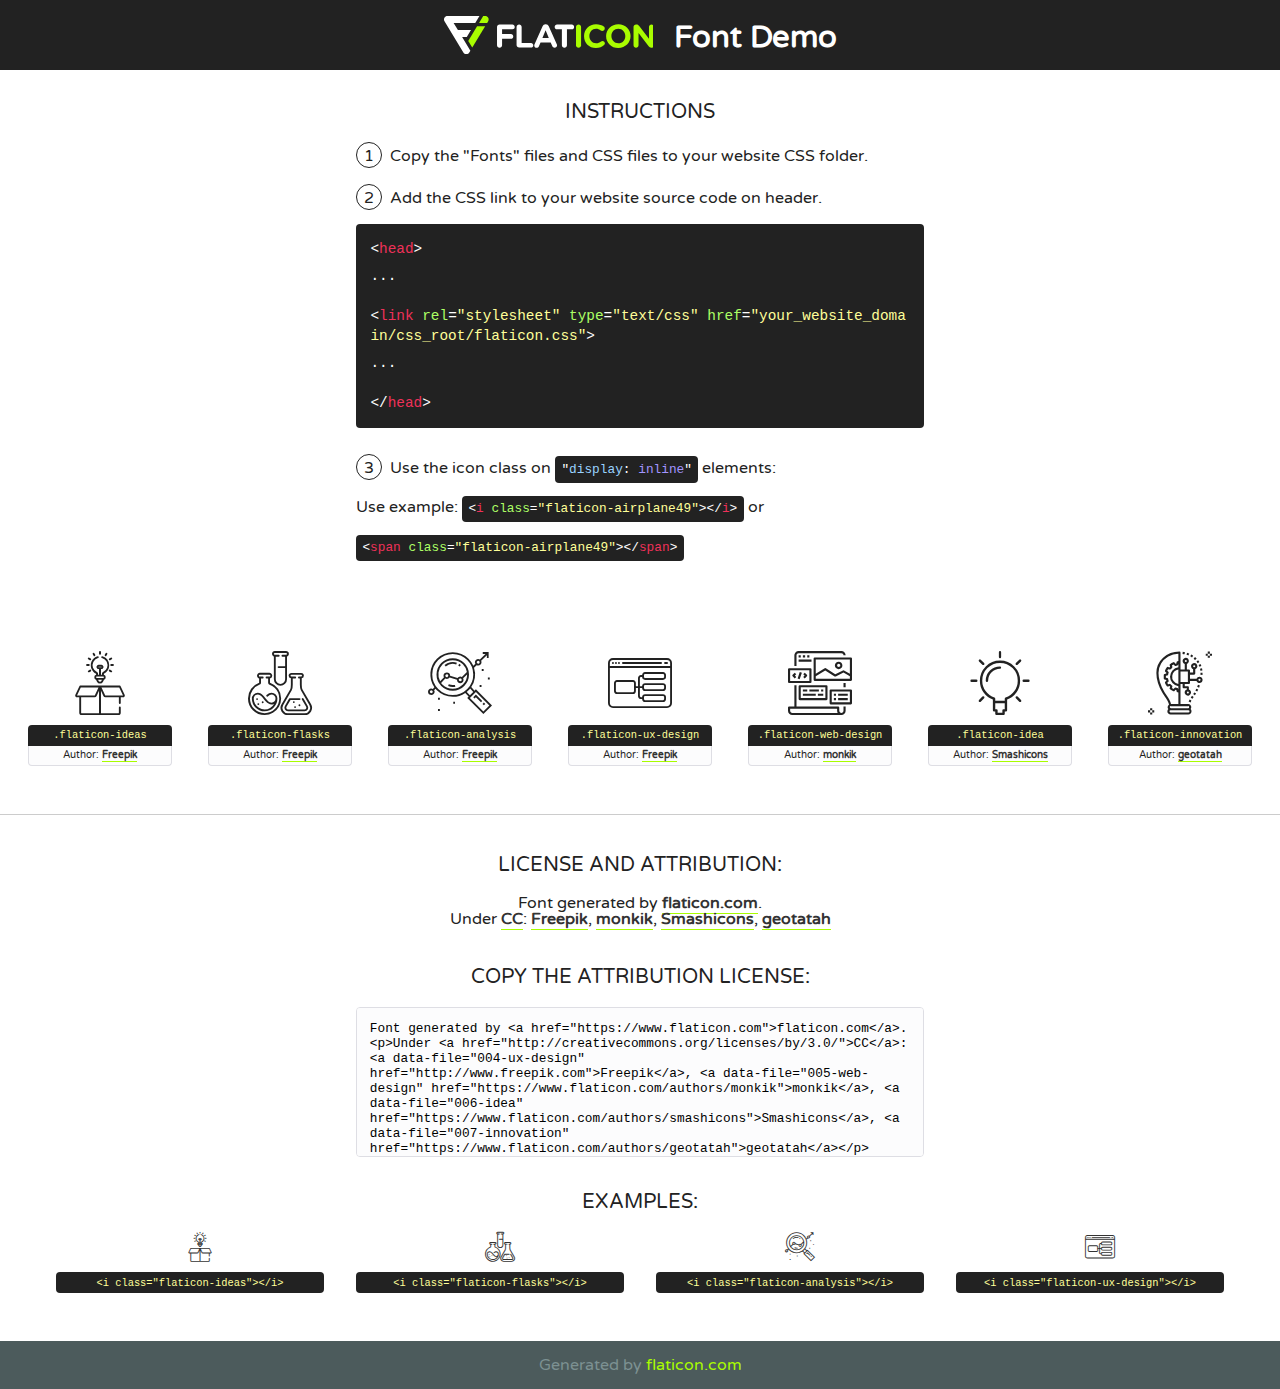
<file: fonts/flaticon/font/flaticon.html>
<!DOCTYPE html>
<!--
  Flaticon icon font: Flaticon
  Creation date: 20/03/2019 02:18
-->
<html>
<!DOCTYPE html>
<html>

<head>
    <title>Flaticon WebFont</title>
    <link href="http://fonts.googleapis.com/css?family=Varela+Round" rel="stylesheet" type="text/css" />
    <link rel="stylesheet" type="text/css" href="flaticon.css">
    <meta charset="UTF-8">
    <style>
    html, body, div, span, applet, object, iframe,
    h1, h2, h3, h4, h5, h6, p, blockquote, pre,
    a, abbr, acronym, address, big, cite, code,
    del, dfn, em, img, ins, kbd, q, s, samp,
    small, strike, strong, sub, sup, tt, var,
    b, u, i, center,
    dl, dt, dd, ol, ul, li,
    fieldset, form, label, legend,
    table, caption, tbody, tfoot, thead, tr, th, td,
    article, aside, canvas, details, embed, 
    figure, figcaption, footer, header, hgroup, 
    menu, nav, output, ruby, section, summary,
    time, mark, audio, video {
        margin: 0;
        padding: 0;
        border: 0;
        font-size: 100%;
        font: inherit;
        vertical-align: baseline;
    }
    /* HTML5 display-role reset for older browsers */
    article, aside, details, figcaption, figure, 
    footer, header, hgroup, menu, nav, section {
        display: block;
    }
    body {
        line-height: 1;
    }
    ol, ul {
        list-style: none;
    }
    blockquote, q {
        quotes: none;
    }
    blockquote:before, blockquote:after,
    q:before, q:after {
        content: '';
        content: none;
    }
    table {
        border-collapse: collapse;
        border-spacing: 0;
    }
    body {
        font-family: 'Varela Round', Helvetica, Arial, sans-serif;
        font-size: 16px;
        color: #222;
    }
    a {
        color: #333;
        border-bottom: 1px solid #a9fd00;
        font-weight: bold;
        text-decoration: none;
    }
    * {
        -moz-box-sizing: border-box;
        -webkit-box-sizing: border-box;
        box-sizing: border-box;
        margin: 0;
        padding: 0;
    }
    [class^="flaticon-"]:before, [class*=" flaticon-"]:before, [class^="flaticon-"]:after, [class*=" flaticon-"]:after {
        font-family: Flaticon;
        font-size: 30px;
        font-style: normal;
        margin-left: 20px;
        color: #333;
    }
    .wrapper {
        max-width: 600px;
        margin: auto;
        padding: 0 1em;
    }
    .title {
        font-size: 1.25em;
        text-align: center;
        margin-bottom: 1em;
        text-transform: uppercase;
    }
    header {
        text-align: center;
        background-color: #222;
        color: #fff;
        padding: 1em;
    }
    header .logo {
        width: 210px;
        height: 38px;
        display: inline-block;
        vertical-align: middle;
        margin-right: 1em;
        border: none;
    }
    header strong {
        font-size: 1.95em;
        font-weight: bold;
        vertical-align: middle;
        margin-top: 5px;
        display: inline-block;
    }
    .demo {
        margin: 2em auto;
        line-height: 1.25em;
    }
    .demo ul li {
        margin-bottom: 1em;
    }
    .demo ul li .num {
        color: #222;
        border-radius: 20px;
        display: inline-block;
        width: 26px;
        padding: 3px;
        height: 26px;
        text-align: center;
        margin-right: 0.5em;
        border: 1px solid #222;
    }
    .demo ul li code {
        background-color: #222;
        border-radius: 4px;
        padding: 0.25em 0.5em;
        display: inline-block;
        color: #fff;
        font-family: Consolas,Monaco,Lucida Console,Liberation Mono,DejaVu Sans Mono,Bitstream Vera Sans Mono,Courier New, monospace;
        font-weight: lighter;
        margin-top: 1em;
        font-size: 0.8em;
        word-break: break-all;
    }
    .demo ul li code.big {
        padding: 1em;
        font-size: 0.9em;
    }
    .demo ul li code .red {
        color: #EF3159;
    }
    .demo ul li code .green {
        color: #ACFF65;
    }
    .demo ul li code .yellow {
        color: #FFFF99;
    }
    .demo ul li code .blue {
        color: #99D3FF;
    }
    .demo ul li code .purple {
        color: #A295FF;
    }
    .demo ul li code .dots {
        margin-top: 0.5em;
        display: block;
    }
    #glyphs {
        border-bottom: 1px solid #ccc;
        padding: 2em 0;
        text-align: center;
    }
    .glyph {
        display: inline-block;
        width: 9em;
        margin: 1em;
        text-align: center;
        vertical-align: top;
        background: #FFF;
    }
    .glyph .glyph-icon {
        padding: 10px;
        display: block;
        font-family:"Flaticon";
        font-size: 64px;
        line-height: 1;
    }
    .glyph .glyph-icon:before {
        font-size: 64px;
        color: #222;
        margin-left: 0;
    }
    .class-name {
        font-size: 0.65em;
        background-color: #222;
        color: #fff;
        border-radius: 4px 4px 0 0;
        padding: 0.5em;
        color: #FFFF99;
        font-family: Consolas,Monaco,Lucida Console,Liberation Mono,DejaVu Sans Mono,Bitstream Vera Sans Mono,Courier New, monospace;
    }
    .author-name {
        font-size: 0.6em;
        background-color: #fcfcfd;
        border: 1px solid #DEDEE4;
        border-top: 0;
        border-radius: 0 0 4px 4px;
        padding: 0.5em;
    }
    .class-name:last-child {
        font-size: 10px;
        color:#888;
    }
    .class-name:last-child a {
        font-size: 10px;
        color:#555;
    }
    .class-name:last-child a:hover {
        color:#a9fd00;
    }
    .glyph > input {
        display: block;
        width: 100px;
        margin: 5px auto;
        text-align: center;
        font-size: 12px;
        cursor: text;
    }
    .glyph > input.icon-input {
        font-family:"Flaticon";
        font-size: 16px;
        margin-bottom: 10px;
    }
    .attribution .title {
        margin-top: 2em;
    }
    .attribution textarea {
        background-color: #fcfcfd;
        padding: 1em;
        border: none;
        box-shadow: none;
        border: 1px solid #DEDEE4;
        border-radius: 4px;
        resize: none;
        width: 100%;
        height: 150px;
        font-size: 0.8em;
        font-family: Consolas,Monaco,Lucida Console,Liberation Mono,DejaVu Sans Mono,Bitstream Vera Sans Mono,Courier New, monospace;
        -webkit-appearance: none;
    }
    .iconsuse {
        margin: 2em auto;
        text-align: center;
        max-width: 1200px;
    }
    .iconsuse:after {
        content: '';
        display: table;
        clear: both;
    }
    .iconsuse .image {
        float: left;
        width: 25%;
        padding: 0 1em;
    }
    .iconsuse .image p {
        margin-bottom: 1em;
    }
    .iconsuse .image span {
        display: block;
        font-size: 0.65em;
        background-color: #222;
        color: #fff;
        border-radius: 4px;
        padding: 0.5em;
        color: #FFFF99;
        margin-top: 1em;
        font-family: Consolas,Monaco,Lucida Console,Liberation Mono,DejaVu Sans Mono,Bitstream Vera Sans Mono,Courier New, monospace;
    }
    #footer {
        text-align: center;
        background-color: #4C5B5C;
        color: #7c9192;
        padding: 1em;
    }
    #footer a {
        border: none;
        color: #a9fd00;
        font-weight: normal;
    }
    @media (max-width: 960px) {
        .iconsuse .image {
            width: 50%;
        }
    }
    @media (max-width: 560px) {
        .iconsuse .image {
            width: 100%;
        }
    }
    </style>
</head>

<body class="characters-off">

    <header>
        <a href="https://www.flaticon.com" target="_blank" class="logo">
            <svg version="1.1" xmlns="http://www.w3.org/2000/svg" xmlns:xlink="http://www.w3.org/1999/xlink" xmlns:a="http://ns.adobe.com/AdobeSVGViewerExtensions/3.0/" viewBox="0 0 560.875 102.036" enable-background="new 0 0 560.875 102.036" xml:space="preserve">
                <defs>
                </defs>
                <g>
                    <g class="letters">
                        <path fill="#ffffff" d="M141.596,29.675c0-3.777,2.985-6.767,6.764-6.767h34.438c3.426,0,6.15,2.728,6.15,6.15
                        c0,3.43-2.724,6.149-6.15,6.149h-27.674v13.091h23.719c3.429,0,6.151,2.724,6.151,6.15c0,3.43-2.723,6.149-6.151,6.149h-23.719
                        v17.574c0,3.773-2.986,6.761-6.764,6.761c-3.779,0-6.764-2.989-6.764-6.761V29.675z"></path>
                        <path fill="#ffffff" d="M193.844,29.149c0-3.781,2.985-6.767,6.764-6.767c3.776,0,6.763,2.985,6.763,6.767v42.957h25.039
                        c3.426,0,6.149,2.726,6.149,6.153c0,3.425-2.723,6.15-6.149,6.15h-31.802c-3.779,0-6.764-2.986-6.764-6.768V29.149z"></path>
                        <path fill="#ffffff" d="M241.891,75.71l21.438-48.407c1.492-3.341,4.215-5.357,7.906-5.357h0.792
                        c3.686,0,6.323,2.017,7.815,5.357l21.439,48.407c0.436,0.967,0.701,1.845,0.701,2.723c0,3.602-2.809,6.501-6.414,6.501
                        c-3.161,0-5.269-1.845-6.499-4.655l-4.132-9.661h-27.059l-4.301,10.102c-1.144,2.631-3.426,4.214-6.237,4.214
                        c-3.517,0-6.24-2.81-6.24-6.325C241.1,77.64,241.451,76.677,241.891,75.71z M279.932,58.666l-8.521-20.297l-8.526,20.297H279.932
                        z"></path>
                        <path fill="#ffffff" d="M314.864,35.387H301.86c-3.429,0-6.239-2.813-6.239-6.238c0-3.429,2.811-6.24,6.239-6.24h39.533
                        c3.426,0,6.237,2.811,6.237,6.24c0,3.425-2.811,6.238-6.237,6.238h-13.001v42.785c0,3.773-2.99,6.761-6.764,6.761
                        c-3.779,0-6.764-2.989-6.764-6.761V35.387z"></path>
                        <path fill="#A9FD00" d="M352.615,29.149c0-3.781,2.985-6.767,6.767-6.767c3.774,0,6.761,2.985,6.761,6.767v49.024
                        c0,3.773-2.987,6.761-6.761,6.761c-3.781,0-6.767-2.989-6.767-6.761V29.149z"></path>
                        <path fill="#A9FD00" d="M374.132,53.836v-0.179c0-17.481,13.178-31.801,32.065-31.801c9.22,0,15.459,2.458,20.557,6.238
                        c1.402,1.054,2.637,2.985,2.637,5.357c0,3.692-2.985,6.59-6.681,6.59c-1.845,0-3.071-0.702-4.044-1.319
                        c-3.776-2.813-7.729-4.393-12.562-4.393c-10.364,0-17.831,8.611-17.831,19.154v0.173c0,10.542,7.291,19.329,17.831,19.329
                        c5.715,0,9.492-1.756,13.359-4.834c1.049-0.874,2.458-1.491,4.039-1.491c3.429,0,6.325,2.813,6.325,6.236
                        c0,2.106-1.056,3.78-2.282,4.834c-5.539,4.834-12.036,7.733-21.878,7.733C387.572,85.464,374.132,71.493,374.132,53.836z"></path>
                        <path fill="#A9FD00" d="M433.009,53.836v-0.179c0-17.481,13.79-31.801,32.766-31.801c18.981,0,32.592,14.143,32.592,31.628v0.173
                        c0,17.483-13.785,31.807-32.769,31.807C446.625,85.464,433.009,71.32,433.009,53.836z M484.224,53.836v-0.179
                        c0-10.539-7.725-19.326-18.626-19.326c-10.893,0-18.449,8.611-18.449,19.154v0.173c0,10.542,7.73,19.329,18.626,19.329
                        C476.676,72.986,484.224,64.378,484.224,53.836z"></path>
                        <path fill="#A9FD00" d="M506.233,29.321c0-3.774,2.99-6.763,6.767-6.763h1.401c3.252,0,5.183,1.583,7.029,3.953l26.093,34.265
                        V29.059c0-3.692,2.99-6.677,6.681-6.677c3.683,0,6.671,2.985,6.671,6.677v48.934c0,3.78-2.987,6.765-6.764,6.765h-0.436
                        c-3.257,0-5.188-1.581-7.034-3.953l-27.056-35.492v32.944c0,3.687-2.985,6.676-6.678,6.676c-3.683,0-6.673-2.989-6.673-6.676
                        V29.321z"></path>
                    </g>
                    <g class="insignia">
                        <path fill="#ffffff" d="M48.372,56.137h12.517l11.156-18.537H37.186L25.688,18.539h57.825L94.668,0H9.271
                        C5.925,0,2.842,1.801,1.198,4.716c-1.644,2.907-1.593,6.482,0.134,9.343l50.38,83.501c1.678,2.781,4.689,4.476,7.938,4.476
                        c3.246,0,6.257-1.695,7.935-4.476l2.898-4.804L48.372,56.137z"></path>
                        <g class="i">
                            <path fill="#A9FD00" d="M93.575,18.539h0.031v0.004l21.652,0.004l2.705-4.488c1.727-2.861,1.778-6.436,0.133-9.343
                            C116.454,1.801,113.371,0,110.026,0h-5.294L93.575,18.539z"></path>
                            <polygon fill="#A9FD00" points="88.291,27.356 64.725,66.486 75.519,84.404 109.942,27.356"></polygon>
                        </g>
                    </g>
                </g>
            </svg>
        </a>
        <strong>Font Demo</strong>
    </header>


    <section class="demo wrapper">

        <p class="title">Instructions</p>

        <ul>
            <li>
                <span class="num">1</span>Copy the "Fonts" files and CSS files to your website CSS folder.
            </li>
            <li>
                <span class="num">2</span>Add the CSS link to your website source code on header.
                <code class="big">
                    &lt;<span class="red">head</span>&gt;
                    <br/><span class="dots">...</span>
                    <br/>&lt;<span class="red">link</span> <span class="green">rel</span>=<span class="yellow">"stylesheet"</span> <span class="green">type</span>=<span class="yellow">"text/css"</span> <span class="green">href</span>=<span class="yellow">"your_website_domain/css_root/flaticon.css"</span>&gt;
                    <br/><span class="dots">...</span>
                    <br/>&lt;/<span class="red">head</span>&gt;
                </code>
            </li>

            <li>
                <p>
                    <span class="num">3</span>Use the icon class on <code>"<span class="blue">display</span>:<span class="purple"> inline</span>"</code> elements:
                    <br />
                    Use example: <code>&lt;<span class="red">i</span> <span class="green">class</span>=<span class="yellow">&quot;flaticon-airplane49&quot;</span>&gt;&lt;/<span class="red">i</span>&gt;</code> or <code>&lt;<span class="red">span</span> <span class="green">class</span>=<span class="yellow">&quot;flaticon-airplane49&quot;</span>&gt;&lt;/<span class="red">span</span>&gt;</code>
            </li>
        </ul>

    </section>




   <section id="glyphs">          
    
      
        <div class="glyph"><div class="glyph-icon flaticon-ideas"></div>
            <div class="class-name">.flaticon-ideas</div>
            <div class="author-name">Author: <a data-file="001-ideas" href="http://www.freepik.com">Freepik</a> </div> 
        </div>        
        
        <div class="glyph"><div class="glyph-icon flaticon-flasks"></div>
            <div class="class-name">.flaticon-flasks</div>
            <div class="author-name">Author: <a data-file="002-flasks" href="http://www.freepik.com">Freepik</a> </div> 
        </div>        
        
        <div class="glyph"><div class="glyph-icon flaticon-analysis"></div>
            <div class="class-name">.flaticon-analysis</div>
            <div class="author-name">Author: <a data-file="003-analysis" href="http://www.freepik.com">Freepik</a> </div> 
        </div>        
        
        <div class="glyph"><div class="glyph-icon flaticon-ux-design"></div>
            <div class="class-name">.flaticon-ux-design</div>
            <div class="author-name">Author: <a data-file="004-ux-design" href="http://www.freepik.com">Freepik</a> </div> 
        </div>        
        
        <div class="glyph"><div class="glyph-icon flaticon-web-design"></div>
            <div class="class-name">.flaticon-web-design</div>
            <div class="author-name">Author: <a data-file="005-web-design" href="https://www.flaticon.com/authors/monkik">monkik</a> </div> 
        </div>        
        
        <div class="glyph"><div class="glyph-icon flaticon-idea"></div>
            <div class="class-name">.flaticon-idea</div>
            <div class="author-name">Author: <a data-file="006-idea" href="https://www.flaticon.com/authors/smashicons">Smashicons</a> </div> 
        </div>        
        
        <div class="glyph"><div class="glyph-icon flaticon-innovation"></div>
            <div class="class-name">.flaticon-innovation</div>
            <div class="author-name">Author: <a data-file="007-innovation" href="https://www.flaticon.com/authors/geotatah">geotatah</a> </div> 
        </div>        
        

    </section>



    <section class="attribution wrapper"   style="text-align:center;">

      <div class="title">License and attribution:</div><div class="attrDiv">Font generated by <a href="https://www.flaticon.com">flaticon.com</a>. <div><p>Under <a href="http://creativecommons.org/licenses/by/3.0/">CC</a>: <a data-file="004-ux-design" href="http://www.freepik.com">Freepik</a>, <a data-file="005-web-design" href="https://www.flaticon.com/authors/monkik">monkik</a>, <a data-file="006-idea" href="https://www.flaticon.com/authors/smashicons">Smashicons</a>, <a data-file="007-innovation" href="https://www.flaticon.com/authors/geotatah">geotatah</a></p>  </div>
      </div>
      <div class="title">Copy the Attribution License:</div>

    <textarea onclick="this.focus();this.select();">Font generated by &lt;a href=&quot;https://www.flaticon.com&quot;&gt;flaticon.com&lt;/a&gt;. <p>Under <a href="http://creativecommons.org/licenses/by/3.0/">CC</a>: <a data-file="004-ux-design" href="http://www.freepik.com">Freepik</a>, <a data-file="005-web-design" href="https://www.flaticon.com/authors/monkik">monkik</a>, <a data-file="006-idea" href="https://www.flaticon.com/authors/smashicons">Smashicons</a>, <a data-file="007-innovation" href="https://www.flaticon.com/authors/geotatah">geotatah</a></p>  
     </textarea>

    </section>

    <section class="iconsuse">

          <div class="title">Examples:</div>            
             
            <div class="image">
                <p>
                    <i class="glyph-icon flaticon-ideas"></i> 
                    <span>&lt;i class=&quot;flaticon-ideas&quot;&gt;&lt;/i&gt;</span>
                </p>
            </div>
            
            <div class="image">
                <p>
                    <i class="glyph-icon flaticon-flasks"></i> 
                    <span>&lt;i class=&quot;flaticon-flasks&quot;&gt;&lt;/i&gt;</span>
                </p>
            </div>
            
            <div class="image">
                <p>
                    <i class="glyph-icon flaticon-analysis"></i> 
                    <span>&lt;i class=&quot;flaticon-analysis&quot;&gt;&lt;/i&gt;</span>
                </p>
            </div>
            
            <div class="image">
                <p>
                    <i class="glyph-icon flaticon-ux-design"></i> 
                    <span>&lt;i class=&quot;flaticon-ux-design&quot;&gt;&lt;/i&gt;</span>
                </p>
            </div>
                       
        </div>
                            
    </section>

<div id="footer">
    <div>Generated by <a href="https://www.flaticon.com">flaticon.com</a>
    </div>
</div>



</body>
</html>
</file>
<file: css/flaticon.css>
/*
  	Flaticon icon font: Flaticon
  	Creation date: 04/01/2019 13:45
  	*/


@font-face {
  font-family: "Flaticon";
  src: url("../fonts/flaticon/font/Flaticon.eot");
  src: url("../fonts/flaticon/font/Flaticon.eot?#iefix") format("embedded-opentype"),
       url("../fonts/flaticon/font/Flaticon.woff") format("woff"),
       url("../fonts/flaticon/font/Flaticon.ttf") format("truetype"),
       url("../fonts/flaticon/font/Flaticon.svg#Flaticon") format("svg");
  font-weight: normal;
  font-style: normal;
}

@media screen and (-webkit-min-device-pixel-ratio:0) {
  @font-face {
    font-family: "Flaticon";
    src: url("../fonts/flaticon/font/Flaticon.svg#Flaticon") format("svg");
  }
}

[class^="flaticon-"]:before, [class*=" flaticon-"]:before,
[class^="flaticon-"]:after, [class*=" flaticon-"]:after {   
  font-family: Flaticon;
  font-style: normal;
  font-weight: normal;
  font-variant: normal;
  text-transform: none;
  line-height: 1;

  /* Better Font Rendering =========== */
  -webkit-font-smoothing: antialiased;
  -moz-osx-font-smoothing: grayscale;
}

.flaticon-ideas:before { content: "\f100"; }
.flaticon-flasks:before { content: "\f101"; }
.flaticon-analysis:before { content: "\f102"; }
.flaticon-ux-design:before { content: "\f103"; }
.flaticon-web-design:before { content: "\f104"; }
.flaticon-idea:before { content: "\f105"; }
.flaticon-innovation:before { content: "\f106"; }
</file>
<file: css/icomoon.css>
@font-face {
  font-family: 'icomoon';
  src:  url('../fonts/icomoon/icomoon.eot?6tt51o');
  src:  url('../fonts/icomoon/icomoon.eot?6tt51o#iefix') format('embedded-opentype'),
    url('../fonts/icomoon/icomoon.ttf?6tt51o') format('truetype'),
    url('../fonts/icomoon/icomoon.woff?6tt51o') format('woff'),
    url('../fonts/icomoon/icomoon.svg?6tt51o#icomoon') format('svg');
  font-weight: normal;
  font-style: normal;
}

[class^="icon-"], [class*=" icon-"] {
  /* use !important to prevent issues with browser extensions that change fonts */
  font-family: 'icomoon' !important;
  speak: none;
  font-style: normal;
  font-weight: normal;
  font-variant: normal;
  text-transform: none;
  line-height: 1;

  /* Better Font Rendering =========== */
  -webkit-font-smoothing: antialiased;
  -moz-osx-font-smoothing: grayscale;
}

.icon-asterisk:before {
  content: "\f069";
}
.icon-plus:before {
  content: "\f067";
}
.icon-question:before {
  content: "\f128";
}
.icon-minus:before {
  content: "\f068";
}
.icon-glass:before {
  content: "\f000";
}
.icon-music:before {
  content: "\f001";
}
.icon-search:before {
  content: "\f002";
}
.icon-envelope-o:before {
  content: "\f003";
}
.icon-heart:before {
  content: "\f004";
}
.icon-star:before {
  content: "\f005";
}
.icon-star-o:before {
  content: "\f006";
}
.icon-user:before {
  content: "\f007";
}
.icon-film:before {
  content: "\f008";
}
.icon-th-large:before {
  content: "\f009";
}
.icon-th:before {
  content: "\f00a";
}
.icon-th-list:before {
  content: "\f00b";
}
.icon-check:before {
  content: "\f00c";
}
.icon-close:before {
  content: "\f00d";
}
.icon-remove:before {
  content: "\f00d";
}
.icon-times:before {
  content: "\f00d";
}
.icon-search-plus:before {
  content: "\f00e";
}
.icon-search-minus:before {
  content: "\f010";
}
.icon-power-off:before {
  content: "\f011";
}
.icon-signal:before {
  content: "\f012";
}
.icon-cog:before {
  content: "\f013";
}
.icon-gear:before {
  content: "\f013";
}
.icon-trash-o:before {
  content: "\f014";
}
.icon-home:before {
  content: "\f015";
}
.icon-file-o:before {
  content: "\f016";
}
.icon-clock-o:before {
  content: "\f017";
}
.icon-road:before {
  content: "\f018";
}
.icon-download:before {
  content: "\f019";
}
.icon-arrow-circle-o-down:before {
  content: "\f01a";
}
.icon-arrow-circle-o-up:before {
  content: "\f01b";
}
.icon-inbox:before {
  content: "\f01c";
}
.icon-play-circle-o:before {
  content: "\f01d";
}
.icon-repeat:before {
  content: "\f01e";
}
.icon-rotate-right:before {
  content: "\f01e";
}
.icon-refresh:before {
  content: "\f021";
}
.icon-list-alt:before {
  content: "\f022";
}
.icon-lock:before {
  content: "\f023";
}
.icon-flag:before {
  content: "\f024";
}
.icon-headphones:before {
  content: "\f025";
}
.icon-volume-off:before {
  content: "\f026";
}
.icon-volume-down:before {
  content: "\f027";
}
.icon-volume-up:before {
  content: "\f028";
}
.icon-qrcode:before {
  content: "\f029";
}
.icon-barcode:before {
  content: "\f02a";
}
.icon-tag:before {
  content: "\f02b";
}
.icon-tags:before {
  content: "\f02c";
}
.icon-book:before {
  content: "\f02d";
}
.icon-bookmark:before {
  content: "\f02e";
}
.icon-print:before {
  content: "\f02f";
}
.icon-camera:before {
  content: "\f030";
}
.icon-font:before {
  content: "\f031";
}
.icon-bold:before {
  content: "\f032";
}
.icon-italic:before {
  content: "\f033";
}
.icon-text-height:before {
  content: "\f034";
}
.icon-text-width:before {
  content: "\f035";
}
.icon-align-left:before {
  content: "\f036";
}
.icon-align-center:before {
  content: "\f037";
}
.icon-align-right:before {
  content: "\f038";
}
.icon-align-justify:before {
  content: "\f039";
}
.icon-list:before {
  content: "\f03a";
}
.icon-dedent:before {
  content: "\f03b";
}
.icon-outdent:before {
  content: "\f03b";
}
.icon-indent:before {
  content: "\f03c";
}
.icon-video-camera:before {
  content: "\f03d";
}
.icon-image:before {
  content: "\f03e";
}
.icon-photo:before {
  content: "\f03e";
}
.icon-picture-o:before {
  content: "\f03e";
}
.icon-pencil:before {
  content: "\f040";
}
.icon-map-marker:before {
  content: "\f041";
}
.icon-adjust:before {
  content: "\f042";
}
.icon-tint:before {
  content: "\f043";
}
.icon-edit:before {
  content: "\f044";
}
.icon-pencil-square-o:before {
  content: "\f044";
}
.icon-share-square-o:before {
  content: "\f045";
}
.icon-check-square-o:before {
  content: "\f046";
}
.icon-arrows:before {
  content: "\f047";
}
.icon-step-backward:before {
  content: "\f048";
}
.icon-fast-backward:before {
  content: "\f049";
}
.icon-backward:before {
  content: "\f04a";
}
.icon-play:before {
  content: "\f04b";
}
.icon-pause:before {
  content: "\f04c";
}
.icon-stop:before {
  content: "\f04d";
}
.icon-forward:before {
  content: "\f04e";
}
.icon-fast-forward:before {
  content: "\f050";
}
.icon-step-forward:before {
  content: "\f051";
}
.icon-eject:before {
  content: "\f052";
}
.icon-chevron-left:before {
  content: "\f053";
}
.icon-chevron-right:before {
  content: "\f054";
}
.icon-plus-circle:before {
  content: "\f055";
}
.icon-minus-circle:before {
  content: "\f056";
}
.icon-times-circle:before {
  content: "\f057";
}
.icon-check-circle:before {
  content: "\f058";
}
.icon-question-circle:before {
  content: "\f059";
}
.icon-info-circle:before {
  content: "\f05a";
}
.icon-crosshairs:before {
  content: "\f05b";
}
.icon-times-circle-o:before {
  content: "\f05c";
}
.icon-check-circle-o:before {
  content: "\f05d";
}
.icon-ban:before {
  content: "\f05e";
}
.icon-arrow-left:before {
  content: "\f060";
}
.icon-arrow-right:before {
  content: "\f061";
}
.icon-arrow-up:before {
  content: "\f062";
}
.icon-arrow-down:before {
  content: "\f063";
}
.icon-mail-forward:before {
  content: "\f064";
}
.icon-share:before {
  content: "\f064";
}
.icon-expand:before {
  content: "\f065";
}
.icon-compress:before {
  content: "\f066";
}
.icon-exclamation-circle:before {
  content: "\f06a";
}
.icon-gift:before {
  content: "\f06b";
}
.icon-leaf:before {
  content: "\f06c";
}
.icon-fire:before {
  content: "\f06d";
}
.icon-eye:before {
  content: "\f06e";
}
.icon-eye-slash:before {
  content: "\f070";
}
.icon-exclamation-triangle:before {
  content: "\f071";
}
.icon-warning:before {
  content: "\f071";
}
.icon-plane:before {
  content: "\f072";
}
.icon-calendar:before {
  content: "\f073";
}
.icon-random:before {
  content: "\f074";
}
.icon-comment:before {
  content: "\f075";
}
.icon-magnet:before {
  content: "\f076";
}
.icon-chevron-up:before {
  content: "\f077";
}
.icon-chevron-down:before {
  content: "\f078";
}
.icon-retweet:before {
  content: "\f079";
}
.icon-shopping-cart:before {
  content: "\f07a";
}
.icon-folder:before {
  content: "\f07b";
}
.icon-folder-open:before {
  content: "\f07c";
}
.icon-arrows-v:before {
  content: "\f07d";
}
.icon-arrows-h:before {
  content: "\f07e";
}
.icon-bar-chart:before {
  content: "\f080";
}
.icon-bar-chart-o:before {
  content: "\f080";
}
.icon-twitter-square:before {
  content: "\f081";
}
.icon-facebook-square:before {
  content: "\f082";
}
.icon-camera-retro:before {
  content: "\f083";
}
.icon-key:before {
  content: "\f084";
}
.icon-cogs:before {
  content: "\f085";
}
.icon-gears:before {
  content: "\f085";
}
.icon-comments:before {
  content: "\f086";
}
.icon-thumbs-o-up:before {
  content: "\f087";
}
.icon-thumbs-o-down:before {
  content: "\f088";
}
.icon-star-half:before {
  content: "\f089";
}
.icon-heart-o:before {
  content: "\f08a";
}
.icon-sign-out:before {
  content: "\f08b";
}
.icon-linkedin-square:before {
  content: "\f08c";
}
.icon-thumb-tack:before {
  content: "\f08d";
}
.icon-external-link:before {
  content: "\f08e";
}
.icon-sign-in:before {
  content: "\f090";
}
.icon-trophy:before {
  content: "\f091";
}
.icon-github-square:before {
  content: "\f092";
}
.icon-upload:before {
  content: "\f093";
}
.icon-lemon-o:before {
  content: "\f094";
}
.icon-phone:before {
  content: "\f095";
}
.icon-square-o:before {
  content: "\f096";
}
.icon-bookmark-o:before {
  content: "\f097";
}
.icon-phone-square:before {
  content: "\f098";
}
.icon-twitter:before {
  content: "\f099";
}
.icon-facebook:before {
  content: "\f09a";
}
.icon-facebook-f:before {
  content: "\f09a";
}
.icon-github:before {
  content: "\f09b";
}
.icon-unlock:before {
  content: "\f09c";
}
.icon-credit-card:before {
  content: "\f09d";
}
.icon-feed:before {
  content: "\f09e";
}
.icon-rss:before {
  content: "\f09e";
}
.icon-hdd-o:before {
  content: "\f0a0";
}
.icon-bullhorn:before {
  content: "\f0a1";
}
.icon-bell-o:before {
  content: "\f0a2";
}
.icon-certificate:before {
  content: "\f0a3";
}
.icon-hand-o-right:before {
  content: "\f0a4";
}
.icon-hand-o-left:before {
  content: "\f0a5";
}
.icon-hand-o-up:before {
  content: "\f0a6";
}
.icon-hand-o-down:before {
  content: "\f0a7";
}
.icon-arrow-circle-left:before {
  content: "\f0a8";
}
.icon-arrow-circle-right:before {
  content: "\f0a9";
}
.icon-arrow-circle-up:before {
  content: "\f0aa";
}
.icon-arrow-circle-down:before {
  content: "\f0ab";
}
.icon-globe:before {
  content: "\f0ac";
}
.icon-wrench:before {
  content: "\f0ad";
}
.icon-tasks:before {
  content: "\f0ae";
}
.icon-filter:before {
  content: "\f0b0";
}
.icon-briefcase:before {
  content: "\f0b1";
}
.icon-arrows-alt:before {
  content: "\f0b2";
}
.icon-group:before {
  content: "\f0c0";
}
.icon-users:before {
  content: "\f0c0";
}
.icon-chain:before {
  content: "\f0c1";
}
.icon-link:before {
  content: "\f0c1";
}
.icon-cloud:before {
  content: "\f0c2";
}
.icon-flask:before {
  content: "\f0c3";
}
.icon-cut:before {
  content: "\f0c4";
}
.icon-scissors:before {
  content: "\f0c4";
}
.icon-copy:before {
  content: "\f0c5";
}
.icon-files-o:before {
  content: "\f0c5";
}
.icon-paperclip:before {
  content: "\f0c6";
}
.icon-floppy-o:before {
  content: "\f0c7";
}
.icon-save:before {
  content: "\f0c7";
}
.icon-square:before {
  content: "\f0c8";
}
.icon-bars:before {
  content: "\f0c9";
}
.icon-navicon:before {
  content: "\f0c9";
}
.icon-reorder:before {
  content: "\f0c9";
}
.icon-list-ul:before {
  content: "\f0ca";
}
.icon-list-ol:before {
  content: "\f0cb";
}
.icon-strikethrough:before {
  content: "\f0cc";
}
.icon-underline:before {
  content: "\f0cd";
}
.icon-table:before {
  content: "\f0ce";
}
.icon-magic:before {
  content: "\f0d0";
}
.icon-truck:before {
  content: "\f0d1";
}
.icon-pinterest:before {
  content: "\f0d2";
}
.icon-pinterest-square:before {
  content: "\f0d3";
}
.icon-google-plus-square:before {
  content: "\f0d4";
}
.icon-google-plus:before {
  content: "\f0d5";
}
.icon-money:before {
  content: "\f0d6";
}
.icon-caret-down:before {
  content: "\f0d7";
}
.icon-caret-up:before {
  content: "\f0d8";
}
.icon-caret-left:before {
  content: "\f0d9";
}
.icon-caret-right:before {
  content: "\f0da";
}
.icon-columns:before {
  content: "\f0db";
}
.icon-sort:before {
  content: "\f0dc";
}
.icon-unsorted:before {
  content: "\f0dc";
}
.icon-sort-desc:before {
  content: "\f0dd";
}
.icon-sort-down:before {
  content: "\f0dd";
}
.icon-sort-asc:before {
  content: "\f0de";
}
.icon-sort-up:before {
  content: "\f0de";
}
.icon-envelope:before {
  content: "\f0e0";
}
.icon-linkedin:before {
  content: "\f0e1";
}
.icon-rotate-left:before {
  content: "\f0e2";
}
.icon-undo:before {
  content: "\f0e2";
}
.icon-gavel:before {
  content: "\f0e3";
}
.icon-legal:before {
  content: "\f0e3";
}
.icon-dashboard:before {
  content: "\f0e4";
}
.icon-tachometer:before {
  content: "\f0e4";
}
.icon-comment-o:before {
  content: "\f0e5";
}
.icon-comments-o:before {
  content: "\f0e6";
}
.icon-bolt:before {
  content: "\f0e7";
}
.icon-flash:before {
  content: "\f0e7";
}
.icon-sitemap:before {
  content: "\f0e8";
}
.icon-umbrella:before {
  content: "\f0e9";
}
.icon-clipboard:before {
  content: "\f0ea";
}
.icon-paste:before {
  content: "\f0ea";
}
.icon-lightbulb-o:before {
  content: "\f0eb";
}
.icon-exchange:before {
  content: "\f0ec";
}
.icon-cloud-download:before {
  content: "\f0ed";
}
.icon-cloud-upload:before {
  content: "\f0ee";
}
.icon-user-md:before {
  content: "\f0f0";
}
.icon-stethoscope:before {
  content: "\f0f1";
}
.icon-suitcase:before {
  content: "\f0f2";
}
.icon-bell:before {
  content: "\f0f3";
}
.icon-coffee:before {
  content: "\f0f4";
}
.icon-cutlery:before {
  content: "\f0f5";
}
.icon-file-text-o:before {
  content: "\f0f6";
}
.icon-building-o:before {
  content: "\f0f7";
}
.icon-hospital-o:before {
  content: "\f0f8";
}
.icon-ambulance:before {
  content: "\f0f9";
}
.icon-medkit:before {
  content: "\f0fa";
}
.icon-fighter-jet:before {
  content: "\f0fb";
}
.icon-beer:before {
  content: "\f0fc";
}
.icon-h-square:before {
  content: "\f0fd";
}
.icon-plus-square:before {
  content: "\f0fe";
}
.icon-angle-double-left:before {
  content: "\f100";
}
.icon-angle-double-right:before {
  content: "\f101";
}
.icon-angle-double-up:before {
  content: "\f102";
}
.icon-angle-double-down:before {
  content: "\f103";
}
.icon-angle-left:before {
  content: "\f104";
}
.icon-angle-right:before {
  content: "\f105";
}
.icon-angle-up:before {
  content: "\f106";
}
.icon-angle-down:before {
  content: "\f107";
}
.icon-desktop:before {
  content: "\f108";
}
.icon-laptop:before {
  content: "\f109";
}
.icon-tablet:before {
  content: "\f10a";
}
.icon-mobile:before {
  content: "\f10b";
}
.icon-mobile-phone:before {
  content: "\f10b";
}
.icon-circle-o:before {
  content: "\f10c";
}
.icon-quote-left:before {
  content: "\f10d";
}
.icon-quote-right:before {
  content: "\f10e";
}
.icon-spinner:before {
  content: "\f110";
}
.icon-circle:before {
  content: "\f111";
}
.icon-mail-reply:before {
  content: "\f112";
}
.icon-reply:before {
  content: "\f112";
}
.icon-github-alt:before {
  content: "\f113";
}
.icon-folder-o:before {
  content: "\f114";
}
.icon-folder-open-o:before {
  content: "\f115";
}
.icon-smile-o:before {
  content: "\f118";
}
.icon-frown-o:before {
  content: "\f119";
}
.icon-meh-o:before {
  content: "\f11a";
}
.icon-gamepad:before {
  content: "\f11b";
}
.icon-keyboard-o:before {
  content: "\f11c";
}
.icon-flag-o:before {
  content: "\f11d";
}
.icon-flag-checkered:before {
  content: "\f11e";
}
.icon-terminal:before {
  content: "\f120";
}
.icon-code:before {
  content: "\f121";
}
.icon-mail-reply-all:before {
  content: "\f122";
}
.icon-reply-all:before {
  content: "\f122";
}
.icon-star-half-empty:before {
  content: "\f123";
}
.icon-star-half-full:before {
  content: "\f123";
}
.icon-star-half-o:before {
  content: "\f123";
}
.icon-location-arrow:before {
  content: "\f124";
}
.icon-crop:before {
  content: "\f125";
}
.icon-code-fork:before {
  content: "\f126";
}
.icon-chain-broken:before {
  content: "\f127";
}
.icon-unlink:before {
  content: "\f127";
}
.icon-info:before {
  content: "\f129";
}
.icon-exclamation:before {
  content: "\f12a";
}
.icon-superscript:before {
  content: "\f12b";
}
.icon-subscript:before {
  content: "\f12c";
}
.icon-eraser:before {
  content: "\f12d";
}
.icon-puzzle-piece:before {
  content: "\f12e";
}
.icon-microphone:before {
  content: "\f130";
}
.icon-microphone-slash:before {
  content: "\f131";
}
.icon-shield:before {
  content: "\f132";
}
.icon-calendar-o:before {
  content: "\f133";
}
.icon-fire-extinguisher:before {
  content: "\f134";
}
.icon-rocket:before {
  content: "\f135";
}
.icon-maxcdn:before {
  content: "\f136";
}
.icon-chevron-circle-left:before {
  content: "\f137";
}
.icon-chevron-circle-right:before {
  content: "\f138";
}
.icon-chevron-circle-up:before {
  content: "\f139";
}
.icon-chevron-circle-down:before {
  content: "\f13a";
}
.icon-html5:before {
  content: "\f13b";
}
.icon-css3:before {
  content: "\f13c";
}
.icon-anchor:before {
  content: "\f13d";
}
.icon-unlock-alt:before {
  content: "\f13e";
}
.icon-bullseye:before {
  content: "\f140";
}
.icon-ellipsis-h:before {
  content: "\f141";
}
.icon-ellipsis-v:before {
  content: "\f142";
}
.icon-rss-square:before {
  content: "\f143";
}
.icon-play-circle:before {
  content: "\f144";
}
.icon-ticket:before {
  content: "\f145";
}
.icon-minus-square:before {
  content: "\f146";
}
.icon-minus-square-o:before {
  content: "\f147";
}
.icon-level-up:before {
  content: "\f148";
}
.icon-level-down:before {
  content: "\f149";
}
.icon-check-square:before {
  content: "\f14a";
}
.icon-pencil-square:before {
  content: "\f14b";
}
.icon-external-link-square:before {
  content: "\f14c";
}
.icon-share-square:before {
  content: "\f14d";
}
.icon-compass:before {
  content: "\f14e";
}
.icon-caret-square-o-down:before {
  content: "\f150";
}
.icon-toggle-down:before {
  content: "\f150";
}
.icon-caret-square-o-up:before {
  content: "\f151";
}
.icon-toggle-up:before {
  content: "\f151";
}
.icon-caret-square-o-right:before {
  content: "\f152";
}
.icon-toggle-right:before {
  content: "\f152";
}
.icon-eur:before {
  content: "\f153";
}
.icon-euro:before {
  content: "\f153";
}
.icon-gbp:before {
  content: "\f154";
}
.icon-dollar:before {
  content: "\f155";
}
.icon-usd:before {
  content: "\f155";
}
.icon-inr:before {
  content: "\f156";
}
.icon-rupee:before {
  content: "\f156";
}
.icon-cny:before {
  content: "\f157";
}
.icon-jpy:before {
  content: "\f157";
}
.icon-rmb:before {
  content: "\f157";
}
.icon-yen:before {
  content: "\f157";
}
.icon-rouble:before {
  content: "\f158";
}
.icon-rub:before {
  content: "\f158";
}
.icon-ruble:before {
  content: "\f158";
}
.icon-krw:before {
  content: "\f159";
}
.icon-won:before {
  content: "\f159";
}
.icon-bitcoin:before {
  content: "\f15a";
}
.icon-btc:before {
  content: "\f15a";
}
.icon-file:before {
  content: "\f15b";
}
.icon-file-text:before {
  content: "\f15c";
}
.icon-sort-alpha-asc:before {
  content: "\f15d";
}
.icon-sort-alpha-desc:before {
  content: "\f15e";
}
.icon-sort-amount-asc:before {
  content: "\f160";
}
.icon-sort-amount-desc:before {
  content: "\f161";
}
.icon-sort-numeric-asc:before {
  content: "\f162";
}
.icon-sort-numeric-desc:before {
  content: "\f163";
}
.icon-thumbs-up:before {
  content: "\f164";
}
.icon-thumbs-down:before {
  content: "\f165";
}
.icon-youtube-square:before {
  content: "\f166";
}
.icon-youtube:before {
  content: "\f167";
}
.icon-xing:before {
  content: "\f168";
}
.icon-xing-square:before {
  content: "\f169";
}
.icon-youtube-play:before {
  content: "\f16a";
}
.icon-dropbox:before {
  content: "\f16b";
}
.icon-stack-overflow:before {
  content: "\f16c";
}
.icon-instagram:before {
  content: "\f16d";
}
.icon-flickr:before {
  content: "\f16e";
}
.icon-adn:before {
  content: "\f170";
}
.icon-bitbucket:before {
  content: "\f171";
}
.icon-bitbucket-square:before {
  content: "\f172";
}
.icon-tumblr:before {
  content: "\f173";
}
.icon-tumblr-square:before {
  content: "\f174";
}
.icon-long-arrow-down:before {
  content: "\f175";
}
.icon-long-arrow-up:before {
  content: "\f176";
}
.icon-long-arrow-left:before {
  content: "\f177";
}
.icon-long-arrow-right:before {
  content: "\f178";
}
.icon-apple:before {
  content: "\f179";
}
.icon-windows:before {
  content: "\f17a";
}
.icon-android:before {
  content: "\f17b";
}
.icon-linux:before {
  content: "\f17c";
}
.icon-dribbble:before {
  content: "\f17d";
}
.icon-skype:before {
  content: "\f17e";
}
.icon-foursquare:before {
  content: "\f180";
}
.icon-trello:before {
  content: "\f181";
}
.icon-female:before {
  content: "\f182";
}
.icon-male:before {
  content: "\f183";
}
.icon-gittip:before {
  content: "\f184";
}
.icon-gratipay:before {
  content: "\f184";
}
.icon-sun-o:before {
  content: "\f185";
}
.icon-moon-o:before {
  content: "\f186";
}
.icon-archive:before {
  content: "\f187";
}
.icon-bug:before {
  content: "\f188";
}
.icon-vk:before {
  content: "\f189";
}
.icon-weibo:before {
  content: "\f18a";
}
.icon-renren:before {
  content: "\f18b";
}
.icon-pagelines:before {
  content: "\f18c";
}
.icon-stack-exchange:before {
  content: "\f18d";
}
.icon-arrow-circle-o-right:before {
  content: "\f18e";
}
.icon-arrow-circle-o-left:before {
  content: "\f190";
}
.icon-caret-square-o-left:before {
  content: "\f191";
}
.icon-toggle-left:before {
  content: "\f191";
}
.icon-dot-circle-o:before {
  content: "\f192";
}
.icon-wheelchair:before {
  content: "\f193";
}
.icon-vimeo-square:before {
  content: "\f194";
}
.icon-try:before {
  content: "\f195";
}
.icon-turkish-lira:before {
  content: "\f195";
}
.icon-plus-square-o:before {
  content: "\f196";
}
.icon-space-shuttle:before {
  content: "\f197";
}
.icon-slack:before {
  content: "\f198";
}
.icon-envelope-square:before {
  content: "\f199";
}
.icon-wordpress:before {
  content: "\f19a";
}
.icon-openid:before {
  content: "\f19b";
}
.icon-bank:before {
  content: "\f19c";
}
.icon-institution:before {
  content: "\f19c";
}
.icon-university:before {
  content: "\f19c";
}
.icon-graduation-cap:before {
  content: "\f19d";
}
.icon-mortar-board:before {
  content: "\f19d";
}
.icon-yahoo:before {
  content: "\f19e";
}
.icon-google:before {
  content: "\f1a0";
}
.icon-reddit:before {
  content: "\f1a1";
}
.icon-reddit-square:before {
  content: "\f1a2";
}
.icon-stumbleupon-circle:before {
  content: "\f1a3";
}
.icon-stumbleupon:before {
  content: "\f1a4";
}
.icon-delicious:before {
  content: "\f1a5";
}
.icon-digg:before {
  content: "\f1a6";
}
.icon-pied-piper-pp:before {
  content: "\f1a7";
}
.icon-pied-piper-alt:before {
  content: "\f1a8";
}
.icon-drupal:before {
  content: "\f1a9";
}
.icon-joomla:before {
  content: "\f1aa";
}
.icon-language:before {
  content: "\f1ab";
}
.icon-fax:before {
  content: "\f1ac";
}
.icon-building:before {
  content: "\f1ad";
}
.icon-child:before {
  content: "\f1ae";
}
.icon-paw:before {
  content: "\f1b0";
}
.icon-spoon:before {
  content: "\f1b1";
}
.icon-cube:before {
  content: "\f1b2";
}
.icon-cubes:before {
  content: "\f1b3";
}
.icon-behance:before {
  content: "\f1b4";
}
.icon-behance-square:before {
  content: "\f1b5";
}
.icon-steam:before {
  content: "\f1b6";
}
.icon-steam-square:before {
  content: "\f1b7";
}
.icon-recycle:before {
  content: "\f1b8";
}
.icon-automobile:before {
  content: "\f1b9";
}
.icon-car:before {
  content: "\f1b9";
}
.icon-cab:before {
  content: "\f1ba";
}
.icon-taxi:before {
  content: "\f1ba";
}
.icon-tree:before {
  content: "\f1bb";
}
.icon-spotify:before {
  content: "\f1bc";
}
.icon-deviantart:before {
  content: "\f1bd";
}
.icon-soundcloud:before {
  content: "\f1be";
}
.icon-database:before {
  content: "\f1c0";
}
.icon-file-pdf-o:before {
  content: "\f1c1";
}
.icon-file-word-o:before {
  content: "\f1c2";
}
.icon-file-excel-o:before {
  content: "\f1c3";
}
.icon-file-powerpoint-o:before {
  content: "\f1c4";
}
.icon-file-image-o:before {
  content: "\f1c5";
}
.icon-file-photo-o:before {
  content: "\f1c5";
}
.icon-file-picture-o:before {
  content: "\f1c5";
}
.icon-file-archive-o:before {
  content: "\f1c6";
}
.icon-file-zip-o:before {
  content: "\f1c6";
}
.icon-file-audio-o:before {
  content: "\f1c7";
}
.icon-file-sound-o:before {
  content: "\f1c7";
}
.icon-file-movie-o:before {
  content: "\f1c8";
}
.icon-file-video-o:before {
  content: "\f1c8";
}
.icon-file-code-o:before {
  content: "\f1c9";
}
.icon-vine:before {
  content: "\f1ca";
}
.icon-codepen:before {
  content: "\f1cb";
}
.icon-jsfiddle:before {
  content: "\f1cc";
}
.icon-life-bouy:before {
  content: "\f1cd";
}
.icon-life-buoy:before {
  content: "\f1cd";
}
.icon-life-ring:before {
  content: "\f1cd";
}
.icon-life-saver:before {
  content: "\f1cd";
}
.icon-support:before {
  content: "\f1cd";
}
.icon-circle-o-notch:before {
  content: "\f1ce";
}
.icon-ra:before {
  content: "\f1d0";
}
.icon-rebel:before {
  content: "\f1d0";
}
.icon-resistance:before {
  content: "\f1d0";
}
.icon-empire:before {
  content: "\f1d1";
}
.icon-ge:before {
  content: "\f1d1";
}
.icon-git-square:before {
  content: "\f1d2";
}
.icon-git:before {
  content: "\f1d3";
}
.icon-hacker-news:before {
  content: "\f1d4";
}
.icon-y-combinator-square:before {
  content: "\f1d4";
}
.icon-yc-square:before {
  content: "\f1d4";
}
.icon-tencent-weibo:before {
  content: "\f1d5";
}
.icon-qq:before {
  content: "\f1d6";
}
.icon-wechat:before {
  content: "\f1d7";
}
.icon-weixin:before {
  content: "\f1d7";
}
.icon-paper-plane:before {
  content: "\f1d8";
}
.icon-send:before {
  content: "\f1d8";
}
.icon-paper-plane-o:before {
  content: "\f1d9";
}
.icon-send-o:before {
  content: "\f1d9";
}
.icon-history:before {
  content: "\f1da";
}
.icon-circle-thin:before {
  content: "\f1db";
}
.icon-header:before {
  content: "\f1dc";
}
.icon-paragraph:before {
  content: "\f1dd";
}
.icon-sliders:before {
  content: "\f1de";
}
.icon-share-alt:before {
  content: "\f1e0";
}
.icon-share-alt-square:before {
  content: "\f1e1";
}
.icon-bomb:before {
  content: "\f1e2";
}
.icon-futbol-o:before {
  content: "\f1e3";
}
.icon-soccer-ball-o:before {
  content: "\f1e3";
}
.icon-tty:before {
  content: "\f1e4";
}
.icon-binoculars:before {
  content: "\f1e5";
}
.icon-plug:before {
  content: "\f1e6";
}
.icon-slideshare:before {
  content: "\f1e7";
}
.icon-twitch:before {
  content: "\f1e8";
}
.icon-yelp:before {
  content: "\f1e9";
}
.icon-newspaper-o:before {
  content: "\f1ea";
}
.icon-wifi:before {
  content: "\f1eb";
}
.icon-calculator:before {
  content: "\f1ec";
}
.icon-paypal:before {
  content: "\f1ed";
}
.icon-google-wallet:before {
  content: "\f1ee";
}
.icon-cc-visa:before {
  content: "\f1f0";
}
.icon-cc-mastercard:before {
  content: "\f1f1";
}
.icon-cc-discover:before {
  content: "\f1f2";
}
.icon-cc-amex:before {
  content: "\f1f3";
}
.icon-cc-paypal:before {
  content: "\f1f4";
}
.icon-cc-stripe:before {
  content: "\f1f5";
}
.icon-bell-slash:before {
  content: "\f1f6";
}
.icon-bell-slash-o:before {
  content: "\f1f7";
}
.icon-trash:before {
  content: "\f1f8";
}
.icon-copyright:before {
  content: "\f1f9";
}
.icon-at:before {
  content: "\f1fa";
}
.icon-eyedropper:before {
  content: "\f1fb";
}
.icon-paint-brush:before {
  content: "\f1fc";
}
.icon-birthday-cake:before {
  content: "\f1fd";
}
.icon-area-chart:before {
  content: "\f1fe";
}
.icon-pie-chart:before {
  content: "\f200";
}
.icon-line-chart:before {
  content: "\f201";
}
.icon-lastfm:before {
  content: "\f202";
}
.icon-lastfm-square:before {
  content: "\f203";
}
.icon-toggle-off:before {
  content: "\f204";
}
.icon-toggle-on:before {
  content: "\f205";
}
.icon-bicycle:before {
  content: "\f206";
}
.icon-bus:before {
  content: "\f207";
}
.icon-ioxhost:before {
  content: "\f208";
}
.icon-angellist:before {
  content: "\f209";
}
.icon-cc:before {
  content: "\f20a";
}
.icon-ils:before {
  content: "\f20b";
}
.icon-shekel:before {
  content: "\f20b";
}
.icon-sheqel:before {
  content: "\f20b";
}
.icon-meanpath:before {
  content: "\f20c";
}
.icon-buysellads:before {
  content: "\f20d";
}
.icon-connectdevelop:before {
  content: "\f20e";
}
.icon-dashcube:before {
  content: "\f210";
}
.icon-forumbee:before {
  content: "\f211";
}
.icon-leanpub:before {
  content: "\f212";
}
.icon-sellsy:before {
  content: "\f213";
}
.icon-shirtsinbulk:before {
  content: "\f214";
}
.icon-simplybuilt:before {
  content: "\f215";
}
.icon-skyatlas:before {
  content: "\f216";
}
.icon-cart-plus:before {
  content: "\f217";
}
.icon-cart-arrow-down:before {
  content: "\f218";
}
.icon-diamond:before {
  content: "\f219";
}
.icon-ship:before {
  content: "\f21a";
}
.icon-user-secret:before {
  content: "\f21b";
}
.icon-motorcycle:before {
  content: "\f21c";
}
.icon-street-view:before {
  content: "\f21d";
}
.icon-heartbeat:before {
  content: "\f21e";
}
.icon-venus:before {
  content: "\f221";
}
.icon-mars:before {
  content: "\f222";
}
.icon-mercury:before {
  content: "\f223";
}
.icon-intersex:before {
  content: "\f224";
}
.icon-transgender:before {
  content: "\f224";
}
.icon-transgender-alt:before {
  content: "\f225";
}
.icon-venus-double:before {
  content: "\f226";
}
.icon-mars-double:before {
  content: "\f227";
}
.icon-venus-mars:before {
  content: "\f228";
}
.icon-mars-stroke:before {
  content: "\f229";
}
.icon-mars-stroke-v:before {
  content: "\f22a";
}
.icon-mars-stroke-h:before {
  content: "\f22b";
}
.icon-neuter:before {
  content: "\f22c";
}
.icon-genderless:before {
  content: "\f22d";
}
.icon-facebook-official:before {
  content: "\f230";
}
.icon-pinterest-p:before {
  content: "\f231";
}
.icon-whatsapp:before {
  content: "\f232";
}
.icon-server:before {
  content: "\f233";
}
.icon-user-plus:before {
  content: "\f234";
}
.icon-user-times:before {
  content: "\f235";
}
.icon-bed:before {
  content: "\f236";
}
.icon-hotel:before {
  content: "\f236";
}
.icon-viacoin:before {
  content: "\f237";
}
.icon-train:before {
  content: "\f238";
}
.icon-subway:before {
  content: "\f239";
}
.icon-medium:before {
  content: "\f23a";
}
.icon-y-combinator:before {
  content: "\f23b";
}
.icon-yc:before {
  content: "\f23b";
}
.icon-optin-monster:before {
  content: "\f23c";
}
.icon-opencart:before {
  content: "\f23d";
}
.icon-expeditedssl:before {
  content: "\f23e";
}
.icon-battery:before {
  content: "\f240";
}
.icon-battery-4:before {
  content: "\f240";
}
.icon-battery-full:before {
  content: "\f240";
}
.icon-battery-3:before {
  content: "\f241";
}
.icon-battery-three-quarters:before {
  content: "\f241";
}
.icon-battery-2:before {
  content: "\f242";
}
.icon-battery-half:before {
  content: "\f242";
}
.icon-battery-1:before {
  content: "\f243";
}
.icon-battery-quarter:before {
  content: "\f243";
}
.icon-battery-0:before {
  content: "\f244";
}
.icon-battery-empty:before {
  content: "\f244";
}
.icon-mouse-pointer:before {
  content: "\f245";
}
.icon-i-cursor:before {
  content: "\f246";
}
.icon-object-group:before {
  content: "\f247";
}
.icon-object-ungroup:before {
  content: "\f248";
}
.icon-sticky-note:before {
  content: "\f249";
}
.icon-sticky-note-o:before {
  content: "\f24a";
}
.icon-cc-jcb:before {
  content: "\f24b";
}
.icon-cc-diners-club:before {
  content: "\f24c";
}
.icon-clone:before {
  content: "\f24d";
}
.icon-balance-scale:before {
  content: "\f24e";
}
.icon-hourglass-o:before {
  content: "\f250";
}
.icon-hourglass-1:before {
  content: "\f251";
}
.icon-hourglass-start:before {
  content: "\f251";
}
.icon-hourglass-2:before {
  content: "\f252";
}
.icon-hourglass-half:before {
  content: "\f252";
}
.icon-hourglass-3:before {
  content: "\f253";
}
.icon-hourglass-end:before {
  content: "\f253";
}
.icon-hourglass:before {
  content: "\f254";
}
.icon-hand-grab-o:before {
  content: "\f255";
}
.icon-hand-rock-o:before {
  content: "\f255";
}
.icon-hand-paper-o:before {
  content: "\f256";
}
.icon-hand-stop-o:before {
  content: "\f256";
}
.icon-hand-scissors-o:before {
  content: "\f257";
}
.icon-hand-lizard-o:before {
  content: "\f258";
}
.icon-hand-spock-o:before {
  content: "\f259";
}
.icon-hand-pointer-o:before {
  content: "\f25a";
}
.icon-hand-peace-o:before {
  content: "\f25b";
}
.icon-trademark:before {
  content: "\f25c";
}
.icon-registered:before {
  content: "\f25d";
}
.icon-creative-commons:before {
  content: "\f25e";
}
.icon-gg:before {
  content: "\f260";
}
.icon-gg-circle:before {
  content: "\f261";
}
.icon-tripadvisor:before {
  content: "\f262";
}
.icon-odnoklassniki:before {
  content: "\f263";
}
.icon-odnoklassniki-square:before {
  content: "\f264";
}
.icon-get-pocket:before {
  content: "\f265";
}
.icon-wikipedia-w:before {
  content: "\f266";
}
.icon-safari:before {
  content: "\f267";
}
.icon-chrome:before {
  content: "\f268";
}
.icon-firefox:before {
  content: "\f269";
}
.icon-opera:before {
  content: "\f26a";
}
.icon-internet-explorer:before {
  content: "\f26b";
}
.icon-television:before {
  content: "\f26c";
}
.icon-tv:before {
  content: "\f26c";
}
.icon-contao:before {
  content: "\f26d";
}
.icon-500px:before {
  content: "\f26e";
}
.icon-amazon:before {
  content: "\f270";
}
.icon-calendar-plus-o:before {
  content: "\f271";
}
.icon-calendar-minus-o:before {
  content: "\f272";
}
.icon-calendar-times-o:before {
  content: "\f273";
}
.icon-calendar-check-o:before {
  content: "\f274";
}
.icon-industry:before {
  content: "\f275";
}
.icon-map-pin:before {
  content: "\f276";
}
.icon-map-signs:before {
  content: "\f277";
}
.icon-map-o:before {
  content: "\f278";
}
.icon-map:before {
  content: "\f279";
}
.icon-commenting:before {
  content: "\f27a";
}
.icon-commenting-o:before {
  content: "\f27b";
}
.icon-houzz:before {
  content: "\f27c";
}
.icon-vimeo:before {
  content: "\f27d";
}
.icon-black-tie:before {
  content: "\f27e";
}
.icon-fonticons:before {
  content: "\f280";
}
.icon-reddit-alien:before {
  content: "\f281";
}
.icon-edge:before {
  content: "\f282";
}
.icon-credit-card-alt:before {
  content: "\f283";
}
.icon-codiepie:before {
  content: "\f284";
}
.icon-modx:before {
  content: "\f285";
}
.icon-fort-awesome:before {
  content: "\f286";
}
.icon-usb:before {
  content: "\f287";
}
.icon-product-hunt:before {
  content: "\f288";
}
.icon-mixcloud:before {
  content: "\f289";
}
.icon-scribd:before {
  content: "\f28a";
}
.icon-pause-circle:before {
  content: "\f28b";
}
.icon-pause-circle-o:before {
  content: "\f28c";
}
.icon-stop-circle:before {
  content: "\f28d";
}
.icon-stop-circle-o:before {
  content: "\f28e";
}
.icon-shopping-bag:before {
  content: "\f290";
}
.icon-shopping-basket:before {
  content: "\f291";
}
.icon-hashtag:before {
  content: "\f292";
}
.icon-bluetooth:before {
  content: "\f293";
}
.icon-bluetooth-b:before {
  content: "\f294";
}
.icon-percent:before {
  content: "\f295";
}
.icon-gitlab:before {
  content: "\f296";
}
.icon-wpbeginner:before {
  content: "\f297";
}
.icon-wpforms:before {
  content: "\f298";
}
.icon-envira:before {
  content: "\f299";
}
.icon-universal-access:before {
  content: "\f29a";
}
.icon-wheelchair-alt:before {
  content: "\f29b";
}
.icon-question-circle-o:before {
  content: "\f29c";
}
.icon-blind:before {
  content: "\f29d";
}
.icon-audio-description:before {
  content: "\f29e";
}
.icon-volume-control-phone:before {
  content: "\f2a0";
}
.icon-braille:before {
  content: "\f2a1";
}
.icon-assistive-listening-systems:before {
  content: "\f2a2";
}
.icon-american-sign-language-interpreting:before {
  content: "\f2a3";
}
.icon-asl-interpreting:before {
  content: "\f2a3";
}
.icon-deaf:before {
  content: "\f2a4";
}
.icon-deafness:before {
  content: "\f2a4";
}
.icon-hard-of-hearing:before {
  content: "\f2a4";
}
.icon-glide:before {
  content: "\f2a5";
}
.icon-glide-g:before {
  content: "\f2a6";
}
.icon-sign-language:before {
  content: "\f2a7";
}
.icon-signing:before {
  content: "\f2a7";
}
.icon-low-vision:before {
  content: "\f2a8";
}
.icon-viadeo:before {
  content: "\f2a9";
}
.icon-viadeo-square:before {
  content: "\f2aa";
}
.icon-snapchat:before {
  content: "\f2ab";
}
.icon-snapchat-ghost:before {
  content: "\f2ac";
}
.icon-snapchat-square:before {
  content: "\f2ad";
}
.icon-pied-piper:before {
  content: "\f2ae";
}
.icon-first-order:before {
  content: "\f2b0";
}
.icon-yoast:before {
  content: "\f2b1";
}
.icon-themeisle:before {
  content: "\f2b2";
}
.icon-google-plus-circle:before {
  content: "\f2b3";
}
.icon-google-plus-official:before {
  content: "\f2b3";
}
.icon-fa:before {
  content: "\f2b4";
}
.icon-font-awesome:before {
  content: "\f2b4";
}
.icon-handshake-o:before {
  content: "\f2b5";
}
.icon-envelope-open:before {
  content: "\f2b6";
}
.icon-envelope-open-o:before {
  content: "\f2b7";
}
.icon-linode:before {
  content: "\f2b8";
}
.icon-address-book:before {
  content: "\f2b9";
}
.icon-address-book-o:before {
  content: "\f2ba";
}
.icon-address-card:before {
  content: "\f2bb";
}
.icon-vcard:before {
  content: "\f2bb";
}
.icon-address-card-o:before {
  content: "\f2bc";
}
.icon-vcard-o:before {
  content: "\f2bc";
}
.icon-user-circle:before {
  content: "\f2bd";
}
.icon-user-circle-o:before {
  content: "\f2be";
}
.icon-user-o:before {
  content: "\f2c0";
}
.icon-id-badge:before {
  content: "\f2c1";
}
.icon-drivers-license:before {
  content: "\f2c2";
}
.icon-id-card:before {
  content: "\f2c2";
}
.icon-drivers-license-o:before {
  content: "\f2c3";
}
.icon-id-card-o:before {
  content: "\f2c3";
}
.icon-quora:before {
  content: "\f2c4";
}
.icon-free-code-camp:before {
  content: "\f2c5";
}
.icon-telegram:before {
  content: "\f2c6";
}
.icon-thermometer:before {
  content: "\f2c7";
}
.icon-thermometer-4:before {
  content: "\f2c7";
}
.icon-thermometer-full:before {
  content: "\f2c7";
}
.icon-thermometer-3:before {
  content: "\f2c8";
}
.icon-thermometer-three-quarters:before {
  content: "\f2c8";
}
.icon-thermometer-2:before {
  content: "\f2c9";
}
.icon-thermometer-half:before {
  content: "\f2c9";
}
.icon-thermometer-1:before {
  content: "\f2ca";
}
.icon-thermometer-quarter:before {
  content: "\f2ca";
}
.icon-thermometer-0:before {
  content: "\f2cb";
}
.icon-thermometer-empty:before {
  content: "\f2cb";
}
.icon-shower:before {
  content: "\f2cc";
}
.icon-bath:before {
  content: "\f2cd";
}
.icon-bathtub:before {
  content: "\f2cd";
}
.icon-s15:before {
  content: "\f2cd";
}
.icon-podcast:before {
  content: "\f2ce";
}
.icon-window-maximize:before {
  content: "\f2d0";
}
.icon-window-minimize:before {
  content: "\f2d1";
}
.icon-window-restore:before {
  content: "\f2d2";
}
.icon-times-rectangle:before {
  content: "\f2d3";
}
.icon-window-close:before {
  content: "\f2d3";
}
.icon-times-rectangle-o:before {
  content: "\f2d4";
}
.icon-window-close-o:before {
  content: "\f2d4";
}
.icon-bandcamp:before {
  content: "\f2d5";
}
.icon-grav:before {
  content: "\f2d6";
}
.icon-etsy:before {
  content: "\f2d7";
}
.icon-imdb:before {
  content: "\f2d8";
}
.icon-ravelry:before {
  content: "\f2d9";
}
.icon-eercast:before {
  content: "\f2da";
}
.icon-microchip:before {
  content: "\f2db";
}
.icon-snowflake-o:before {
  content: "\f2dc";
}
.icon-superpowers:before {
  content: "\f2dd";
}
.icon-wpexplorer:before {
  content: "\f2de";
}
.icon-meetup:before {
  content: "\f2e0";
}
.icon-3d_rotation:before {
  content: "\e84d";
}
.icon-ac_unit:before {
  content: "\eb3b";
}
.icon-alarm:before {
  content: "\e855";
}
.icon-access_alarms:before {
  content: "\e191";
}
.icon-schedule:before {
  content: "\e8b5";
}
.icon-accessibility:before {
  content: "\e84e";
}
.icon-accessible:before {
  content: "\e914";
}
.icon-account_balance:before {
  content: "\e84f";
}
.icon-account_balance_wallet:before {
  content: "\e850";
}
.icon-account_box:before {
  content: "\e851";
}
.icon-account_circle:before {
  content: "\e853";
}
.icon-adb:before {
  content: "\e60e";
}
.icon-add:before {
  content: "\e145";
}
.icon-add_a_photo:before {
  content: "\e439";
}
.icon-alarm_add:before {
  content: "\e856";
}
.icon-add_alert:before {
  content: "\e003";
}
.icon-add_box:before {
  content: "\e146";
}
.icon-add_circle:before {
  content: "\e147";
}
.icon-control_point:before {
  content: "\e3ba";
}
.icon-add_location:before {
  content: "\e567";
}
.icon-add_shopping_cart:before {
  content: "\e854";
}
.icon-queue:before {
  content: "\e03c";
}
.icon-add_to_queue:before {
  content: "\e05c";
}
.icon-adjust2:before {
  content: "\e39e";
}
.icon-airline_seat_flat:before {
  content: "\e630";
}
.icon-airline_seat_flat_angled:before {
  content: "\e631";
}
.icon-airline_seat_individual_suite:before {
  content: "\e632";
}
.icon-airline_seat_legroom_extra:before {
  content: "\e633";
}
.icon-airline_seat_legroom_normal:before {
  content: "\e634";
}
.icon-airline_seat_legroom_reduced:before {
  content: "\e635";
}
.icon-airline_seat_recline_extra:before {
  content: "\e636";
}
.icon-airline_seat_recline_normal:before {
  content: "\e637";
}
.icon-flight:before {
  content: "\e539";
}
.icon-airplanemode_inactive:before {
  content: "\e194";
}
.icon-airplay:before {
  content: "\e055";
}
.icon-airport_shuttle:before {
  content: "\eb3c";
}
.icon-alarm_off:before {
  content: "\e857";
}
.icon-alarm_on:before {
  content: "\e858";
}
.icon-album:before {
  content: "\e019";
}
.icon-all_inclusive:before {
  content: "\eb3d";
}
.icon-all_out:before {
  content: "\e90b";
}
.icon-android2:before {
  content: "\e859";
}
.icon-announcement:before {
  content: "\e85a";
}
.icon-apps:before {
  content: "\e5c3";
}
.icon-archive2:before {
  content: "\e149";
}
.icon-arrow_back:before {
  content: "\e5c4";
}
.icon-arrow_downward:before {
  content: "\e5db";
}
.icon-arrow_drop_down:before {
  content: "\e5c5";
}
.icon-arrow_drop_down_circle:before {
  content: "\e5c6";
}
.icon-arrow_drop_up:before {
  content: "\e5c7";
}
.icon-arrow_forward:before {
  content: "\e5c8";
}
.icon-arrow_upward:before {
  content: "\e5d8";
}
.icon-art_track:before {
  content: "\e060";
}
.icon-aspect_ratio:before {
  content: "\e85b";
}
.icon-poll:before {
  content: "\e801";
}
.icon-assignment:before {
  content: "\e85d";
}
.icon-assignment_ind:before {
  content: "\e85e";
}
.icon-assignment_late:before {
  content: "\e85f";
}
.icon-assignment_return:before {
  content: "\e860";
}
.icon-assignment_returned:before {
  content: "\e861";
}
.icon-assignment_turned_in:before {
  content: "\e862";
}
.icon-assistant:before {
  content: "\e39f";
}
.icon-flag2:before {
  content: "\e153";
}
.icon-attach_file:before {
  content: "\e226";
}
.icon-attach_money:before {
  content: "\e227";
}
.icon-attachment:before {
  content: "\e2bc";
}
.icon-audiotrack:before {
  content: "\e3a1";
}
.icon-autorenew:before {
  content: "\e863";
}
.icon-av_timer:before {
  content: "\e01b";
}
.icon-backspace:before {
  content: "\e14a";
}
.icon-cloud_upload:before {
  content: "\e2c3";
}
.icon-battery_alert:before {
  content: "\e19c";
}
.icon-battery_charging_full:before {
  content: "\e1a3";
}
.icon-battery_std:before {
  content: "\e1a5";
}
.icon-battery_unknown:before {
  content: "\e1a6";
}
.icon-beach_access:before {
  content: "\eb3e";
}
.icon-beenhere:before {
  content: "\e52d";
}
.icon-block:before {
  content: "\e14b";
}
.icon-bluetooth2:before {
  content: "\e1a7";
}
.icon-bluetooth_searching:before {
  content: "\e1aa";
}
.icon-bluetooth_connected:before {
  content: "\e1a8";
}
.icon-bluetooth_disabled:before {
  content: "\e1a9";
}
.icon-blur_circular:before {
  content: "\e3a2";
}
.icon-blur_linear:before {
  content: "\e3a3";
}
.icon-blur_off:before {
  content: "\e3a4";
}
.icon-blur_on:before {
  content: "\e3a5";
}
.icon-class:before {
  content: "\e86e";
}
.icon-turned_in:before {
  content: "\e8e6";
}
.icon-turned_in_not:before {
  content: "\e8e7";
}
.icon-border_all:before {
  content: "\e228";
}
.icon-border_bottom:before {
  content: "\e229";
}
.icon-border_clear:before {
  content: "\e22a";
}
.icon-border_color:before {
  content: "\e22b";
}
.icon-border_horizontal:before {
  content: "\e22c";
}
.icon-border_inner:before {
  content: "\e22d";
}
.icon-border_left:before {
  content: "\e22e";
}
.icon-border_outer:before {
  content: "\e22f";
}
.icon-border_right:before {
  content: "\e230";
}
.icon-border_style:before {
  content: "\e231";
}
.icon-border_top:before {
  content: "\e232";
}
.icon-border_vertical:before {
  content: "\e233";
}
.icon-branding_watermark:before {
  content: "\e06b";
}
.icon-brightness_1:before {
  content: "\e3a6";
}
.icon-brightness_2:before {
  content: "\e3a7";
}
.icon-brightness_3:before {
  content: "\e3a8";
}
.icon-brightness_4:before {
  content: "\e3a9";
}
.icon-brightness_low:before {
  content: "\e1ad";
}
.icon-brightness_medium:before {
  content: "\e1ae";
}
.icon-brightness_high:before {
  content: "\e1ac";
}
.icon-brightness_auto:before {
  content: "\e1ab";
}
.icon-broken_image:before {
  content: "\e3ad";
}
.icon-brush:before {
  content: "\e3ae";
}
.icon-bubble_chart:before {
  content: "\e6dd";
}
.icon-bug_report:before {
  content: "\e868";
}
.icon-build:before {
  content: "\e869";
}
.icon-burst_mode:before {
  content: "\e43c";
}
.icon-domain:before {
  content: "\e7ee";
}
.icon-business_center:before {
  content: "\eb3f";
}
.icon-cached:before {
  content: "\e86a";
}
.icon-cake:before {
  content: "\e7e9";
}
.icon-phone2:before {
  content: "\e0cd";
}
.icon-call_end:before {
  content: "\e0b1";
}
.icon-call_made:before {
  content: "\e0b2";
}
.icon-merge_type:before {
  content: "\e252";
}
.icon-call_missed:before {
  content: "\e0b4";
}
.icon-call_missed_outgoing:before {
  content: "\e0e4";
}
.icon-call_received:before {
  content: "\e0b5";
}
.icon-call_split:before {
  content: "\e0b6";
}
.icon-call_to_action:before {
  content: "\e06c";
}
.icon-camera2:before {
  content: "\e3af";
}
.icon-photo_camera:before {
  content: "\e412";
}
.icon-camera_enhance:before {
  content: "\e8fc";
}
.icon-camera_front:before {
  content: "\e3b1";
}
.icon-camera_rear:before {
  content: "\e3b2";
}
.icon-camera_roll:before {
  content: "\e3b3";
}
.icon-cancel:before {
  content: "\e5c9";
}
.icon-redeem:before {
  content: "\e8b1";
}
.icon-card_membership:before {
  content: "\e8f7";
}
.icon-card_travel:before {
  content: "\e8f8";
}
.icon-casino:before {
  content: "\eb40";
}
.icon-cast:before {
  content: "\e307";
}
.icon-cast_connected:before {
  content: "\e308";
}
.icon-center_focus_strong:before {
  content: "\e3b4";
}
.icon-center_focus_weak:before {
  content: "\e3b5";
}
.icon-change_history:before {
  content: "\e86b";
}
.icon-chat:before {
  content: "\e0b7";
}
.icon-chat_bubble:before {
  content: "\e0ca";
}
.icon-chat_bubble_outline:before {
  content: "\e0cb";
}
.icon-check2:before {
  content: "\e5ca";
}
.icon-check_box:before {
  content: "\e834";
}
.icon-check_box_outline_blank:before {
  content: "\e835";
}
.icon-check_circle:before {
  content: "\e86c";
}
.icon-navigate_before:before {
  content: "\e408";
}
.icon-navigate_next:before {
  content: "\e409";
}
.icon-child_care:before {
  content: "\eb41";
}
.icon-child_friendly:before {
  content: "\eb42";
}
.icon-chrome_reader_mode:before {
  content: "\e86d";
}
.icon-close2:before {
  content: "\e5cd";
}
.icon-clear_all:before {
  content: "\e0b8";
}
.icon-closed_caption:before {
  content: "\e01c";
}
.icon-wb_cloudy:before {
  content: "\e42d";
}
.icon-cloud_circle:before {
  content: "\e2be";
}
.icon-cloud_done:before {
  content: "\e2bf";
}
.icon-cloud_download:before {
  content: "\e2c0";
}
.icon-cloud_off:before {
  content: "\e2c1";
}
.icon-cloud_queue:before {
  content: "\e2c2";
}
.icon-code2:before {
  content: "\e86f";
}
.icon-photo_library:before {
  content: "\e413";
}
.icon-collections_bookmark:before {
  content: "\e431";
}
.icon-palette:before {
  content: "\e40a";
}
.icon-colorize:before {
  content: "\e3b8";
}
.icon-comment2:before {
  content: "\e0b9";
}
.icon-compare:before {
  content: "\e3b9";
}
.icon-compare_arrows:before {
  content: "\e915";
}
.icon-laptop2:before {
  content: "\e31e";
}
.icon-confirmation_number:before {
  content: "\e638";
}
.icon-contact_mail:before {
  content: "\e0d0";
}
.icon-contact_phone:before {
  content: "\e0cf";
}
.icon-contacts:before {
  content: "\e0ba";
}
.icon-content_copy:before {
  content: "\e14d";
}
.icon-content_cut:before {
  content: "\e14e";
}
.icon-content_paste:before {
  content: "\e14f";
}
.icon-control_point_duplicate:before {
  content: "\e3bb";
}
.icon-copyright2:before {
  content: "\e90c";
}
.icon-mode_edit:before {
  content: "\e254";
}
.icon-create_new_folder:before {
  content: "\e2cc";
}
.icon-payment:before {
  content: "\e8a1";
}
.icon-crop2:before {
  content: "\e3be";
}
.icon-crop_16_9:before {
  content: "\e3bc";
}
.icon-crop_3_2:before {
  content: "\e3bd";
}
.icon-crop_landscape:before {
  content: "\e3c3";
}
.icon-crop_7_5:before {
  content: "\e3c0";
}
.icon-crop_din:before {
  content: "\e3c1";
}
.icon-crop_free:before {
  content: "\e3c2";
}
.icon-crop_original:before {
  content: "\e3c4";
}
.icon-crop_portrait:before {
  content: "\e3c5";
}
.icon-crop_rotate:before {
  content: "\e437";
}
.icon-crop_square:before {
  content: "\e3c6";
}
.icon-dashboard2:before {
  content: "\e871";
}
.icon-data_usage:before {
  content: "\e1af";
}
.icon-date_range:before {
  content: "\e916";
}
.icon-dehaze:before {
  content: "\e3c7";
}
.icon-delete:before {
  content: "\e872";
}
.icon-delete_forever:before {
  content: "\e92b";
}
.icon-delete_sweep:before {
  content: "\e16c";
}
.icon-description:before {
  content: "\e873";
}
.icon-desktop_mac:before {
  content: "\e30b";
}
.icon-desktop_windows:before {
  content: "\e30c";
}
.icon-details:before {
  content: "\e3c8";
}
.icon-developer_board:before {
  content: "\e30d";
}
.icon-developer_mode:before {
  content: "\e1b0";
}
.icon-device_hub:before {
  content: "\e335";
}
.icon-phonelink:before {
  content: "\e326";
}
.icon-devices_other:before {
  content: "\e337";
}
.icon-dialer_sip:before {
  content: "\e0bb";
}
.icon-dialpad:before {
  content: "\e0bc";
}
.icon-directions:before {
  content: "\e52e";
}
.icon-directions_bike:before {
  content: "\e52f";
}
.icon-directions_boat:before {
  content: "\e532";
}
.icon-directions_bus:before {
  content: "\e530";
}
.icon-directions_car:before {
  content: "\e531";
}
.icon-directions_railway:before {
  content: "\e534";
}
.icon-directions_run:before {
  content: "\e566";
}
.icon-directions_transit:before {
  content: "\e535";
}
.icon-directions_walk:before {
  content: "\e536";
}
.icon-disc_full:before {
  content: "\e610";
}
.icon-dns:before {
  content: "\e875";
}
.icon-not_interested:before {
  content: "\e033";
}
.icon-do_not_disturb_alt:before {
  content: "\e611";
}
.icon-do_not_disturb_off:before {
  content: "\e643";
}
.icon-remove_circle:before {
  content: "\e15c";
}
.icon-dock:before {
  content: "\e30e";
}
.icon-done:before {
  content: "\e876";
}
.icon-done_all:before {
  content: "\e877";
}
.icon-donut_large:before {
  content: "\e917";
}
.icon-donut_small:before {
  content: "\e918";
}
.icon-drafts:before {
  content: "\e151";
}
.icon-drag_handle:before {
  content: "\e25d";
}
.icon-time_to_leave:before {
  content: "\e62c";
}
.icon-dvr:before {
  content: "\e1b2";
}
.icon-edit_location:before {
  content: "\e568";
}
.icon-eject2:before {
  content: "\e8fb";
}
.icon-markunread:before {
  content: "\e159";
}
.icon-enhanced_encryption:before {
  content: "\e63f";
}
.icon-equalizer:before {
  content: "\e01d";
}
.icon-error:before {
  content: "\e000";
}
.icon-error_outline:before {
  content: "\e001";
}
.icon-euro_symbol:before {
  content: "\e926";
}
.icon-ev_station:before {
  content: "\e56d";
}
.icon-insert_invitation:before {
  content: "\e24f";
}
.icon-event_available:before {
  content: "\e614";
}
.icon-event_busy:before {
  content: "\e615";
}
.icon-event_note:before {
  content: "\e616";
}
.icon-event_seat:before {
  content: "\e903";
}
.icon-exit_to_app:before {
  content: "\e879";
}
.icon-expand_less:before {
  content: "\e5ce";
}
.icon-expand_more:before {
  content: "\e5cf";
}
.icon-explicit:before {
  content: "\e01e";
}
.icon-explore:before {
  content: "\e87a";
}
.icon-exposure:before {
  content: "\e3ca";
}
.icon-exposure_neg_1:before {
  content: "\e3cb";
}
.icon-exposure_neg_2:before {
  content: "\e3cc";
}
.icon-exposure_plus_1:before {
  content: "\e3cd";
}
.icon-exposure_plus_2:before {
  content: "\e3ce";
}
.icon-exposure_zero:before {
  content: "\e3cf";
}
.icon-extension:before {
  content: "\e87b";
}
.icon-face:before {
  content: "\e87c";
}
.icon-fast_forward:before {
  content: "\e01f";
}
.icon-fast_rewind:before {
  content: "\e020";
}
.icon-favorite:before {
  content: "\e87d";
}
.icon-favorite_border:before {
  content: "\e87e";
}
.icon-featured_play_list:before {
  content: "\e06d";
}
.icon-featured_video:before {
  content: "\e06e";
}
.icon-sms_failed:before {
  content: "\e626";
}
.icon-fiber_dvr:before {
  content: "\e05d";
}
.icon-fiber_manual_record:before {
  content: "\e061";
}
.icon-fiber_new:before {
  content: "\e05e";
}
.icon-fiber_pin:before {
  content: "\e06a";
}
.icon-fiber_smart_record:before {
  content: "\e062";
}
.icon-get_app:before {
  content: "\e884";
}
.icon-file_upload:before {
  content: "\e2c6";
}
.icon-filter2:before {
  content: "\e3d3";
}
.icon-filter_1:before {
  content: "\e3d0";
}
.icon-filter_2:before {
  content: "\e3d1";
}
.icon-filter_3:before {
  content: "\e3d2";
}
.icon-filter_4:before {
  content: "\e3d4";
}
.icon-filter_5:before {
  content: "\e3d5";
}
.icon-filter_6:before {
  content: "\e3d6";
}
.icon-filter_7:before {
  content: "\e3d7";
}
.icon-filter_8:before {
  content: "\e3d8";
}
.icon-filter_9:before {
  content: "\e3d9";
}
.icon-filter_9_plus:before {
  content: "\e3da";
}
.icon-filter_b_and_w:before {
  content: "\e3db";
}
.icon-filter_center_focus:before {
  content: "\e3dc";
}
.icon-filter_drama:before {
  content: "\e3dd";
}
.icon-filter_frames:before {
  content: "\e3de";
}
.icon-terrain:before {
  content: "\e564";
}
.icon-filter_list:before {
  content: "\e152";
}
.icon-filter_none:before {
  content: "\e3e0";
}
.icon-filter_tilt_shift:before {
  content: "\e3e2";
}
.icon-filter_vintage:before {
  content: "\e3e3";
}
.icon-find_in_page:before {
  content: "\e880";
}
.icon-find_replace:before {
  content: "\e881";
}
.icon-fingerprint:before {
  content: "\e90d";
}
.icon-first_page:before {
  content: "\e5dc";
}
.icon-fitness_center:before {
  content: "\eb43";
}
.icon-flare:before {
  content: "\e3e4";
}
.icon-flash_auto:before {
  content: "\e3e5";
}
.icon-flash_off:before {
  content: "\e3e6";
}
.icon-flash_on:before {
  content: "\e3e7";
}
.icon-flight_land:before {
  content: "\e904";
}
.icon-flight_takeoff:before {
  content: "\e905";
}
.icon-flip:before {
  content: "\e3e8";
}
.icon-flip_to_back:before {
  content: "\e882";
}
.icon-flip_to_front:before {
  content: "\e883";
}
.icon-folder2:before {
  content: "\e2c7";
}
.icon-folder_open:before {
  content: "\e2c8";
}
.icon-folder_shared:before {
  content: "\e2c9";
}
.icon-folder_special:before {
  content: "\e617";
}
.icon-font_download:before {
  content: "\e167";
}
.icon-format_align_center:before {
  content: "\e234";
}
.icon-format_align_justify:before {
  content: "\e235";
}
.icon-format_align_left:before {
  content: "\e236";
}
.icon-format_align_right:before {
  content: "\e237";
}
.icon-format_bold:before {
  content: "\e238";
}
.icon-format_clear:before {
  content: "\e239";
}
.icon-format_color_fill:before {
  content: "\e23a";
}
.icon-format_color_reset:before {
  content: "\e23b";
}
.icon-format_color_text:before {
  content: "\e23c";
}
.icon-format_indent_decrease:before {
  content: "\e23d";
}
.icon-format_indent_increase:before {
  content: "\e23e";
}
.icon-format_italic:before {
  content: "\e23f";
}
.icon-format_line_spacing:before {
  content: "\e240";
}
.icon-format_list_bulleted:before {
  content: "\e241";
}
.icon-format_list_numbered:before {
  content: "\e242";
}
.icon-format_paint:before {
  content: "\e243";
}
.icon-format_quote:before {
  content: "\e244";
}
.icon-format_shapes:before {
  content: "\e25e";
}
.icon-format_size:before {
  content: "\e245";
}
.icon-format_strikethrough:before {
  content: "\e246";
}
.icon-format_textdirection_l_to_r:before {
  content: "\e247";
}
.icon-format_textdirection_r_to_l:before {
  content: "\e248";
}
.icon-format_underlined:before {
  content: "\e249";
}
.icon-question_answer:before {
  content: "\e8af";
}
.icon-forward2:before {
  content: "\e154";
}
.icon-forward_10:before {
  content: "\e056";
}
.icon-forward_30:before {
  content: "\e057";
}
.icon-forward_5:before {
  content: "\e058";
}
.icon-free_breakfast:before {
  content: "\eb44";
}
.icon-fullscreen:before {
  content: "\e5d0";
}
.icon-fullscreen_exit:before {
  content: "\e5d1";
}
.icon-functions:before {
  content: "\e24a";
}
.icon-g_translate:before {
  content: "\e927";
}
.icon-games:before {
  content: "\e021";
}
.icon-gavel2:before {
  content: "\e90e";
}
.icon-gesture:before {
  content: "\e155";
}
.icon-gif:before {
  content: "\e908";
}
.icon-goat:before {
  content: "\e900";
}
.icon-golf_course:before {
  content: "\eb45";
}
.icon-my_location:before {
  content: "\e55c";
}
.icon-location_searching:before {
  content: "\e1b7";
}
.icon-location_disabled:before {
  content: "\e1b6";
}
.icon-star2:before {
  content: "\e838";
}
.icon-gradient:before {
  content: "\e3e9";
}
.icon-grain:before {
  content: "\e3ea";
}
.icon-graphic_eq:before {
  content: "\e1b8";
}
.icon-grid_off:before {
  content: "\e3eb";
}
.icon-grid_on:before {
  content: "\e3ec";
}
.icon-people:before {
  content: "\e7fb";
}
.icon-group_add:before {
  content: "\e7f0";
}
.icon-group_work:before {
  content: "\e886";
}
.icon-hd:before {
  content: "\e052";
}
.icon-hdr_off:before {
  content: "\e3ed";
}
.icon-hdr_on:before {
  content: "\e3ee";
}
.icon-hdr_strong:before {
  content: "\e3f1";
}
.icon-hdr_weak:before {
  content: "\e3f2";
}
.icon-headset:before {
  content: "\e310";
}
.icon-headset_mic:before {
  content: "\e311";
}
.icon-healing:before {
  content: "\e3f3";
}
.icon-hearing:before {
  content: "\e023";
}
.icon-help:before {
  content: "\e887";
}
.icon-help_outline:before {
  content: "\e8fd";
}
.icon-high_quality:before {
  content: "\e024";
}
.icon-highlight:before {
  content: "\e25f";
}
.icon-highlight_off:before {
  content: "\e888";
}
.icon-restore:before {
  content: "\e8b3";
}
.icon-home2:before {
  content: "\e88a";
}
.icon-hot_tub:before {
  content: "\eb46";
}
.icon-local_hotel:before {
  content: "\e549";
}
.icon-hourglass_empty:before {
  content: "\e88b";
}
.icon-hourglass_full:before {
  content: "\e88c";
}
.icon-http:before {
  content: "\e902";
}
.icon-lock2:before {
  content: "\e897";
}
.icon-photo2:before {
  content: "\e410";
}
.icon-image_aspect_ratio:before {
  content: "\e3f5";
}
.icon-import_contacts:before {
  content: "\e0e0";
}
.icon-import_export:before {
  content: "\e0c3";
}
.icon-important_devices:before {
  content: "\e912";
}
.icon-inbox2:before {
  content: "\e156";
}
.icon-indeterminate_check_box:before {
  content: "\e909";
}
.icon-info2:before {
  content: "\e88e";
}
.icon-info_outline:before {
  content: "\e88f";
}
.icon-input:before {
  content: "\e890";
}
.icon-insert_comment:before {
  content: "\e24c";
}
.icon-insert_drive_file:before {
  content: "\e24d";
}
.icon-tag_faces:before {
  content: "\e420";
}
.icon-link2:before {
  content: "\e157";
}
.icon-invert_colors:before {
  content: "\e891";
}
.icon-invert_colors_off:before {
  content: "\e0c4";
}
.icon-iso:before {
  content: "\e3f6";
}
.icon-keyboard:before {
  content: "\e312";
}
.icon-keyboard_arrow_down:before {
  content: "\e313";
}
.icon-keyboard_arrow_left:before {
  content: "\e314";
}
.icon-keyboard_arrow_right:before {
  content: "\e315";
}
.icon-keyboard_arrow_up:before {
  content: "\e316";
}
.icon-keyboard_backspace:before {
  content: "\e317";
}
.icon-keyboard_capslock:before {
  content: "\e318";
}
.icon-keyboard_hide:before {
  content: "\e31a";
}
.icon-keyboard_return:before {
  content: "\e31b";
}
.icon-keyboard_tab:before {
  content: "\e31c";
}
.icon-keyboard_voice:before {
  content: "\e31d";
}
.icon-kitchen:before {
  content: "\eb47";
}
.icon-label:before {
  content: "\e892";
}
.icon-label_outline:before {
  content: "\e893";
}
.icon-language2:before {
  content: "\e894";
}
.icon-laptop_chromebook:before {
  content: "\e31f";
}
.icon-laptop_mac:before {
  content: "\e320";
}
.icon-laptop_windows:before {
  content: "\e321";
}
.icon-last_page:before {
  content: "\e5dd";
}
.icon-open_in_new:before {
  content: "\e89e";
}
.icon-layers:before {
  content: "\e53b";
}
.icon-layers_clear:before {
  content: "\e53c";
}
.icon-leak_add:before {
  content: "\e3f8";
}
.icon-leak_remove:before {
  content: "\e3f9";
}
.icon-lens:before {
  content: "\e3fa";
}
.icon-library_books:before {
  content: "\e02f";
}
.icon-library_music:before {
  content: "\e030";
}
.icon-lightbulb_outline:before {
  content: "\e90f";
}
.icon-line_style:before {
  content: "\e919";
}
.icon-line_weight:before {
  content: "\e91a";
}
.icon-linear_scale:before {
  content: "\e260";
}
.icon-linked_camera:before {
  content: "\e438";
}
.icon-list2:before {
  content: "\e896";
}
.icon-live_help:before {
  content: "\e0c6";
}
.icon-live_tv:before {
  content: "\e639";
}
.icon-local_play:before {
  content: "\e553";
}
.icon-local_airport:before {
  content: "\e53d";
}
.icon-local_atm:before {
  content: "\e53e";
}
.icon-local_bar:before {
  content: "\e540";
}
.icon-local_cafe:before {
  content: "\e541";
}
.icon-local_car_wash:before {
  content: "\e542";
}
.icon-local_convenience_store:before {
  content: "\e543";
}
.icon-restaurant_menu:before {
  content: "\e561";
}
.icon-local_drink:before {
  content: "\e544";
}
.icon-local_florist:before {
  content: "\e545";
}
.icon-local_gas_station:before {
  content: "\e546";
}
.icon-shopping_cart:before {
  content: "\e8cc";
}
.icon-local_hospital:before {
  content: "\e548";
}
.icon-local_laundry_service:before {
  content: "\e54a";
}
.icon-local_library:before {
  content: "\e54b";
}
.icon-local_mall:before {
  content: "\e54c";
}
.icon-theaters:before {
  content: "\e8da";
}
.icon-local_offer:before {
  content: "\e54e";
}
.icon-local_parking:before {
  content: "\e54f";
}
.icon-local_pharmacy:before {
  content: "\e550";
}
.icon-local_pizza:before {
  content: "\e552";
}
.icon-print2:before {
  content: "\e8ad";
}
.icon-local_shipping:before {
  content: "\e558";
}
.icon-local_taxi:before {
  content: "\e559";
}
.icon-location_city:before {
  content: "\e7f1";
}
.icon-location_off:before {
  content: "\e0c7";
}
.icon-room:before {
  content: "\e8b4";
}
.icon-lock_open:before {
  content: "\e898";
}
.icon-lock_outline:before {
  content: "\e899";
}
.icon-looks:before {
  content: "\e3fc";
}
.icon-looks_3:before {
  content: "\e3fb";
}
.icon-looks_4:before {
  content: "\e3fd";
}
.icon-looks_5:before {
  content: "\e3fe";
}
.icon-looks_6:before {
  content: "\e3ff";
}
.icon-looks_one:before {
  content: "\e400";
}
.icon-looks_two:before {
  content: "\e401";
}
.icon-sync:before {
  content: "\e627";
}
.icon-loupe:before {
  content: "\e402";
}
.icon-low_priority:before {
  content: "\e16d";
}
.icon-loyalty:before {
  content: "\e89a";
}
.icon-mail_outline:before {
  content: "\e0e1";
}
.icon-map2:before {
  content: "\e55b";
}
.icon-markunread_mailbox:before {
  content: "\e89b";
}
.icon-memory:before {
  content: "\e322";
}
.icon-menu:before {
  content: "\e5d2";
}
.icon-message:before {
  content: "\e0c9";
}
.icon-mic:before {
  content: "\e029";
}
.icon-mic_none:before {
  content: "\e02a";
}
.icon-mic_off:before {
  content: "\e02b";
}
.icon-mms:before {
  content: "\e618";
}
.icon-mode_comment:before {
  content: "\e253";
}
.icon-monetization_on:before {
  content: "\e263";
}
.icon-money_off:before {
  content: "\e25c";
}
.icon-monochrome_photos:before {
  content: "\e403";
}
.icon-mood_bad:before {
  content: "\e7f3";
}
.icon-more:before {
  content: "\e619";
}
.icon-more_horiz:before {
  content: "\e5d3";
}
.icon-more_vert:before {
  content: "\e5d4";
}
.icon-motorcycle2:before {
  content: "\e91b";
}
.icon-mouse:before {
  content: "\e323";
}
.icon-move_to_inbox:before {
  content: "\e168";
}
.icon-movie_creation:before {
  content: "\e404";
}
.icon-movie_filter:before {
  content: "\e43a";
}
.icon-multiline_chart:before {
  content: "\e6df";
}
.icon-music_note:before {
  content: "\e405";
}
.icon-music_video:before {
  content: "\e063";
}
.icon-nature:before {
  content: "\e406";
}
.icon-nature_people:before {
  content: "\e407";
}
.icon-navigation:before {
  content: "\e55d";
}
.icon-near_me:before {
  content: "\e569";
}
.icon-network_cell:before {
  content: "\e1b9";
}
.icon-network_check:before {
  content: "\e640";
}
.icon-network_locked:before {
  content: "\e61a";
}
.icon-network_wifi:before {
  content: "\e1ba";
}
.icon-new_releases:before {
  content: "\e031";
}
.icon-next_week:before {
  content: "\e16a";
}
.icon-nfc:before {
  content: "\e1bb";
}
.icon-no_encryption:before {
  content: "\e641";
}
.icon-signal_cellular_no_sim:before {
  content: "\e1ce";
}
.icon-note:before {
  content: "\e06f";
}
.icon-note_add:before {
  content: "\e89c";
}
.icon-notifications:before {
  content: "\e7f4";
}
.icon-notifications_active:before {
  content: "\e7f7";
}
.icon-notifications_none:before {
  content: "\e7f5";
}
.icon-notifications_off:before {
  content: "\e7f6";
}
.icon-notifications_paused:before {
  content: "\e7f8";
}
.icon-offline_pin:before {
  content: "\e90a";
}
.icon-ondemand_video:before {
  content: "\e63a";
}
.icon-opacity:before {
  content: "\e91c";
}
.icon-open_in_browser:before {
  content: "\e89d";
}
.icon-open_with:before {
  content: "\e89f";
}
.icon-pages:before {
  content: "\e7f9";
}
.icon-pageview:before {
  content: "\e8a0";
}
.icon-pan_tool:before {
  content: "\e925";
}
.icon-panorama:before {
  content: "\e40b";
}
.icon-radio_button_unchecked:before {
  content: "\e836";
}
.icon-panorama_horizontal:before {
  content: "\e40d";
}
.icon-panorama_vertical:before {
  content: "\e40e";
}
.icon-panorama_wide_angle:before {
  content: "\e40f";
}
.icon-party_mode:before {
  content: "\e7fa";
}
.icon-pause2:before {
  content: "\e034";
}
.icon-pause_circle_filled:before {
  content: "\e035";
}
.icon-pause_circle_outline:before {
  content: "\e036";
}
.icon-people_outline:before {
  content: "\e7fc";
}
.icon-perm_camera_mic:before {
  content: "\e8a2";
}
.icon-perm_contact_calendar:before {
  content: "\e8a3";
}
.icon-perm_data_setting:before {
  content: "\e8a4";
}
.icon-perm_device_information:before {
  content: "\e8a5";
}
.icon-person_outline:before {
  content: "\e7ff";
}
.icon-perm_media:before {
  content: "\e8a7";
}
.icon-perm_phone_msg:before {
  content: "\e8a8";
}
.icon-perm_scan_wifi:before {
  content: "\e8a9";
}
.icon-person:before {
  content: "\e7fd";
}
.icon-person_add:before {
  content: "\e7fe";
}
.icon-person_pin:before {
  content: "\e55a";
}
.icon-person_pin_circle:before {
  content: "\e56a";
}
.icon-personal_video:before {
  content: "\e63b";
}
.icon-pets:before {
  content: "\e91d";
}
.icon-phone_android:before {
  content: "\e324";
}
.icon-phone_bluetooth_speaker:before {
  content: "\e61b";
}
.icon-phone_forwarded:before {
  content: "\e61c";
}
.icon-phone_in_talk:before {
  content: "\e61d";
}
.icon-phone_iphone:before {
  content: "\e325";
}
.icon-phone_locked:before {
  content: "\e61e";
}
.icon-phone_missed:before {
  content: "\e61f";
}
.icon-phone_paused:before {
  content: "\e620";
}
.icon-phonelink_erase:before {
  content: "\e0db";
}
.icon-phonelink_lock:before {
  content: "\e0dc";
}
.icon-phonelink_off:before {
  content: "\e327";
}
.icon-phonelink_ring:before {
  content: "\e0dd";
}
.icon-phonelink_setup:before {
  content: "\e0de";
}
.icon-photo_album:before {
  content: "\e411";
}
.icon-photo_filter:before {
  content: "\e43b";
}
.icon-photo_size_select_actual:before {
  content: "\e432";
}
.icon-photo_size_select_large:before {
  content: "\e433";
}
.icon-photo_size_select_small:before {
  content: "\e434";
}
.icon-picture_as_pdf:before {
  content: "\e415";
}
.icon-picture_in_picture:before {
  content: "\e8aa";
}
.icon-picture_in_picture_alt:before {
  content: "\e911";
}
.icon-pie_chart:before {
  content: "\e6c4";
}
.icon-pie_chart_outlined:before {
  content: "\e6c5";
}
.icon-pin_drop:before {
  content: "\e55e";
}
.icon-play_arrow:before {
  content: "\e037";
}
.icon-play_circle_filled:before {
  content: "\e038";
}
.icon-play_circle_outline:before {
  content: "\e039";
}
.icon-play_for_work:before {
  content: "\e906";
}
.icon-playlist_add:before {
  content: "\e03b";
}
.icon-playlist_add_check:before {
  content: "\e065";
}
.icon-playlist_play:before {
  content: "\e05f";
}
.icon-plus_one:before {
  content: "\e800";
}
.icon-polymer:before {
  content: "\e8ab";
}
.icon-pool:before {
  content: "\eb48";
}
.icon-portable_wifi_off:before {
  content: "\e0ce";
}
.icon-portrait:before {
  content: "\e416";
}
.icon-power:before {
  content: "\e63c";
}
.icon-power_input:before {
  content: "\e336";
}
.icon-power_settings_new:before {
  content: "\e8ac";
}
.icon-pregnant_woman:before {
  content: "\e91e";
}
.icon-present_to_all:before {
  content: "\e0df";
}
.icon-priority_high:before {
  content: "\e645";
}
.icon-public:before {
  content: "\e80b";
}
.icon-publish:before {
  content: "\e255";
}
.icon-queue_music:before {
  content: "\e03d";
}
.icon-queue_play_next:before {
  content: "\e066";
}
.icon-radio:before {
  content: "\e03e";
}
.icon-radio_button_checked:before {
  content: "\e837";
}
.icon-rate_review:before {
  content: "\e560";
}
.icon-receipt:before {
  content: "\e8b0";
}
.icon-recent_actors:before {
  content: "\e03f";
}
.icon-record_voice_over:before {
  content: "\e91f";
}
.icon-redo:before {
  content: "\e15a";
}
.icon-refresh2:before {
  content: "\e5d5";
}
.icon-remove2:before {
  content: "\e15b";
}
.icon-remove_circle_outline:before {
  content: "\e15d";
}
.icon-remove_from_queue:before {
  content: "\e067";
}
.icon-visibility:before {
  content: "\e8f4";
}
.icon-remove_shopping_cart:before {
  content: "\e928";
}
.icon-reorder2:before {
  content: "\e8fe";
}
.icon-repeat2:before {
  content: "\e040";
}
.icon-repeat_one:before {
  content: "\e041";
}
.icon-replay:before {
  content: "\e042";
}
.icon-replay_10:before {
  content: "\e059";
}
.icon-replay_30:before {
  content: "\e05a";
}
.icon-replay_5:before {
  content: "\e05b";
}
.icon-reply2:before {
  content: "\e15e";
}
.icon-reply_all:before {
  content: "\e15f";
}
.icon-report:before {
  content: "\e160";
}
.icon-warning2:before {
  content: "\e002";
}
.icon-restaurant:before {
  content: "\e56c";
}
.icon-restore_page:before {
  content: "\e929";
}
.icon-ring_volume:before {
  content: "\e0d1";
}
.icon-room_service:before {
  content: "\eb49";
}
.icon-rotate_90_degrees_ccw:before {
  content: "\e418";
}
.icon-rotate_left:before {
  content: "\e419";
}
.icon-rotate_right:before {
  content: "\e41a";
}
.icon-rounded_corner:before {
  content: "\e920";
}
.icon-router:before {
  content: "\e328";
}
.icon-rowing:before {
  content: "\e921";
}
.icon-rss_feed:before {
  content: "\e0e5";
}
.icon-rv_hookup:before {
  content: "\e642";
}
.icon-satellite:before {
  content: "\e562";
}
.icon-save2:before {
  content: "\e161";
}
.icon-scanner:before {
  content: "\e329";
}
.icon-school:before {
  content: "\e80c";
}
.icon-screen_lock_landscape:before {
  content: "\e1be";
}
.icon-screen_lock_portrait:before {
  content: "\e1bf";
}
.icon-screen_lock_rotation:before {
  content: "\e1c0";
}
.icon-screen_rotation:before {
  content: "\e1c1";
}
.icon-screen_share:before {
  content: "\e0e2";
}
.icon-sd_storage:before {
  content: "\e1c2";
}
.icon-search2:before {
  content: "\e8b6";
}
.icon-security:before {
  content: "\e32a";
}
.icon-select_all:before {
  content: "\e162";
}
.icon-send2:before {
  content: "\e163";
}
.icon-sentiment_dissatisfied:before {
  content: "\e811";
}
.icon-sentiment_neutral:before {
  content: "\e812";
}
.icon-sentiment_satisfied:before {
  content: "\e813";
}
.icon-sentiment_very_dissatisfied:before {
  content: "\e814";
}
.icon-sentiment_very_satisfied:before {
  content: "\e815";
}
.icon-settings:before {
  content: "\e8b8";
}
.icon-settings_applications:before {
  content: "\e8b9";
}
.icon-settings_backup_restore:before {
  content: "\e8ba";
}
.icon-settings_bluetooth:before {
  content: "\e8bb";
}
.icon-settings_brightness:before {
  content: "\e8bd";
}
.icon-settings_cell:before {
  content: "\e8bc";
}
.icon-settings_ethernet:before {
  content: "\e8be";
}
.icon-settings_input_antenna:before {
  content: "\e8bf";
}
.icon-settings_input_composite:before {
  content: "\e8c1";
}
.icon-settings_input_hdmi:before {
  content: "\e8c2";
}
.icon-settings_input_svideo:before {
  content: "\e8c3";
}
.icon-settings_overscan:before {
  content: "\e8c4";
}
.icon-settings_phone:before {
  content: "\e8c5";
}
.icon-settings_power:before {
  content: "\e8c6";
}
.icon-settings_remote:before {
  content: "\e8c7";
}
.icon-settings_system_daydream:before {
  content: "\e1c3";
}
.icon-settings_voice:before {
  content: "\e8c8";
}
.icon-share2:before {
  content: "\e80d";
}
.icon-shop:before {
  content: "\e8c9";
}
.icon-shop_two:before {
  content: "\e8ca";
}
.icon-shopping_basket:before {
  content: "\e8cb";
}
.icon-short_text:before {
  content: "\e261";
}
.icon-show_chart:before {
  content: "\e6e1";
}
.icon-shuffle:before {
  content: "\e043";
}
.icon-signal_cellular_4_bar:before {
  content: "\e1c8";
}
.icon-signal_cellular_connected_no_internet_4_bar:before {
  content: "\e1cd";
}
.icon-signal_cellular_null:before {
  content: "\e1cf";
}
.icon-signal_cellular_off:before {
  content: "\e1d0";
}
.icon-signal_wifi_4_bar:before {
  content: "\e1d8";
}
.icon-signal_wifi_4_bar_lock:before {
  content: "\e1d9";
}
.icon-signal_wifi_off:before {
  content: "\e1da";
}
.icon-sim_card:before {
  content: "\e32b";
}
.icon-sim_card_alert:before {
  content: "\e624";
}
.icon-skip_next:before {
  content: "\e044";
}
.icon-skip_previous:before {
  content: "\e045";
}
.icon-slideshow:before {
  content: "\e41b";
}
.icon-slow_motion_video:before {
  content: "\e068";
}
.icon-stay_primary_portrait:before {
  content: "\e0d6";
}
.icon-smoke_free:before {
  content: "\eb4a";
}
.icon-smoking_rooms:before {
  content: "\eb4b";
}
.icon-textsms:before {
  content: "\e0d8";
}
.icon-snooze:before {
  content: "\e046";
}
.icon-sort2:before {
  content: "\e164";
}
.icon-sort_by_alpha:before {
  content: "\e053";
}
.icon-spa:before {
  content: "\eb4c";
}
.icon-space_bar:before {
  content: "\e256";
}
.icon-speaker:before {
  content: "\e32d";
}
.icon-speaker_group:before {
  content: "\e32e";
}
.icon-speaker_notes:before {
  content: "\e8cd";
}
.icon-speaker_notes_off:before {
  content: "\e92a";
}
.icon-speaker_phone:before {
  content: "\e0d2";
}
.icon-spellcheck:before {
  content: "\e8ce";
}
.icon-star_border:before {
  content: "\e83a";
}
.icon-star_half:before {
  content: "\e839";
}
.icon-stars:before {
  content: "\e8d0";
}
.icon-stay_primary_landscape:before {
  content: "\e0d5";
}
.icon-stop2:before {
  content: "\e047";
}
.icon-stop_screen_share:before {
  content: "\e0e3";
}
.icon-storage:before {
  content: "\e1db";
}
.icon-store_mall_directory:before {
  content: "\e563";
}
.icon-straighten:before {
  content: "\e41c";
}
.icon-streetview:before {
  content: "\e56e";
}
.icon-strikethrough_s:before {
  content: "\e257";
}
.icon-style:before {
  content: "\e41d";
}
.icon-subdirectory_arrow_left:before {
  content: "\e5d9";
}
.icon-subdirectory_arrow_right:before {
  content: "\e5da";
}
.icon-subject:before {
  content: "\e8d2";
}
.icon-subscriptions:before {
  content: "\e064";
}
.icon-subtitles:before {
  content: "\e048";
}
.icon-subway2:before {
  content: "\e56f";
}
.icon-supervisor_account:before {
  content: "\e8d3";
}
.icon-surround_sound:before {
  content: "\e049";
}
.icon-swap_calls:before {
  content: "\e0d7";
}
.icon-swap_horiz:before {
  content: "\e8d4";
}
.icon-swap_vert:before {
  content: "\e8d5";
}
.icon-swap_vertical_circle:before {
  content: "\e8d6";
}
.icon-switch_camera:before {
  content: "\e41e";
}
.icon-switch_video:before {
  content: "\e41f";
}
.icon-sync_disabled:before {
  content: "\e628";
}
.icon-sync_problem:before {
  content: "\e629";
}
.icon-system_update:before {
  content: "\e62a";
}
.icon-system_update_alt:before {
  content: "\e8d7";
}
.icon-tab:before {
  content: "\e8d8";
}
.icon-tab_unselected:before {
  content: "\e8d9";
}
.icon-tablet2:before {
  content: "\e32f";
}
.icon-tablet_android:before {
  content: "\e330";
}
.icon-tablet_mac:before {
  content: "\e331";
}
.icon-tap_and_play:before {
  content: "\e62b";
}
.icon-text_fields:before {
  content: "\e262";
}
.icon-text_format:before {
  content: "\e165";
}
.icon-texture:before {
  content: "\e421";
}
.icon-thumb_down:before {
  content: "\e8db";
}
.icon-thumb_up:before {
  content: "\e8dc";
}
.icon-thumbs_up_down:before {
  content: "\e8dd";
}
.icon-timelapse:before {
  content: "\e422";
}
.icon-timeline:before {
  content: "\e922";
}
.icon-timer:before {
  content: "\e425";
}
.icon-timer_10:before {
  content: "\e423";
}
.icon-timer_3:before {
  content: "\e424";
}
.icon-timer_off:before {
  content: "\e426";
}
.icon-title:before {
  content: "\e264";
}
.icon-toc:before {
  content: "\e8de";
}
.icon-today:before {
  content: "\e8df";
}
.icon-toll:before {
  content: "\e8e0";
}
.icon-tonality:before {
  content: "\e427";
}
.icon-touch_app:before {
  content: "\e913";
}
.icon-toys:before {
  content: "\e332";
}
.icon-track_changes:before {
  content: "\e8e1";
}
.icon-traffic:before {
  content: "\e565";
}
.icon-train2:before {
  content: "\e570";
}
.icon-tram:before {
  content: "\e571";
}
.icon-transfer_within_a_station:before {
  content: "\e572";
}
.icon-transform:before {
  content: "\e428";
}
.icon-translate:before {
  content: "\e8e2";
}
.icon-trending_down:before {
  content: "\e8e3";
}
.icon-trending_flat:before {
  content: "\e8e4";
}
.icon-trending_up:before {
  content: "\e8e5";
}
.icon-tune:before {
  content: "\e429";
}
.icon-tv2:before {
  content: "\e333";
}
.icon-unarchive:before {
  content: "\e169";
}
.icon-undo2:before {
  content: "\e166";
}
.icon-unfold_less:before {
  content: "\e5d6";
}
.icon-unfold_more:before {
  content: "\e5d7";
}
.icon-update:before {
  content: "\e923";
}
.icon-usb2:before {
  content: "\e1e0";
}
.icon-verified_user:before {
  content: "\e8e8";
}
.icon-vertical_align_bottom:before {
  content: "\e258";
}
.icon-vertical_align_center:before {
  content: "\e259";
}
.icon-vertical_align_top:before {
  content: "\e25a";
}
.icon-vibration:before {
  content: "\e62d";
}
.icon-video_call:before {
  content: "\e070";
}
.icon-video_label:before {
  content: "\e071";
}
.icon-video_library:before {
  content: "\e04a";
}
.icon-videocam:before {
  content: "\e04b";
}
.icon-videocam_off:before {
  content: "\e04c";
}
.icon-videogame_asset:before {
  content: "\e338";
}
.icon-view_agenda:before {
  content: "\e8e9";
}
.icon-view_array:before {
  content: "\e8ea";
}
.icon-view_carousel:before {
  content: "\e8eb";
}
.icon-view_column:before {
  content: "\e8ec";
}
.icon-view_comfy:before {
  content: "\e42a";
}
.icon-view_compact:before {
  content: "\e42b";
}
.icon-view_day:before {
  content: "\e8ed";
}
.icon-view_headline:before {
  content: "\e8ee";
}
.icon-view_list:before {
  content: "\e8ef";
}
.icon-view_module:before {
  content: "\e8f0";
}
.icon-view_quilt:before {
  content: "\e8f1";
}
.icon-view_stream:before {
  content: "\e8f2";
}
.icon-view_week:before {
  content: "\e8f3";
}
.icon-vignette:before {
  content: "\e435";
}
.icon-visibility_off:before {
  content: "\e8f5";
}
.icon-voice_chat:before {
  content: "\e62e";
}
.icon-voicemail:before {
  content: "\e0d9";
}
.icon-volume_down:before {
  content: "\e04d";
}
.icon-volume_mute:before {
  content: "\e04e";
}
.icon-volume_off:before {
  content: "\e04f";
}
.icon-volume_up:before {
  content: "\e050";
}
.icon-vpn_key:before {
  content: "\e0da";
}
.icon-vpn_lock:before {
  content: "\e62f";
}
.icon-wallpaper:before {
  content: "\e1bc";
}
.icon-watch:before {
  content: "\e334";
}
.icon-watch_later:before {
  content: "\e924";
}
.icon-wb_auto:before {
  content: "\e42c";
}
.icon-wb_incandescent:before {
  content: "\e42e";
}
.icon-wb_iridescent:before {
  content: "\e436";
}
.icon-wb_sunny:before {
  content: "\e430";
}
.icon-wc:before {
  content: "\e63d";
}
.icon-web:before {
  content: "\e051";
}
.icon-web_asset:before {
  content: "\e069";
}
.icon-weekend:before {
  content: "\e16b";
}
.icon-whatshot:before {
  content: "\e80e";
}
.icon-widgets:before {
  content: "\e1bd";
}
.icon-wifi2:before {
  content: "\e63e";
}
.icon-wifi_lock:before {
  content: "\e1e1";
}
.icon-wifi_tethering:before {
  content: "\e1e2";
}
.icon-work:before {
  content: "\e8f9";
}
.icon-wrap_text:before {
  content: "\e25b";
}
.icon-youtube_searched_for:before {
  content: "\e8fa";
}
.icon-zoom_in:before {
  content: "\e8ff";
}
.icon-zoom_out:before {
  content: "\e901";
}
.icon-zoom_out_map:before {
  content: "\e56b";
}
</file>
<file: fonts/flaticon/font/flaticon.css>
/*
  	Flaticon icon font: Flaticon
  	Creation date: 20/03/2019 02:18
  	*/

@font-face {
  font-family: "Flaticon";
  src: url("./Flaticon.eot");
  src: url("./Flaticon.eot?#iefix") format("embedded-opentype"),
       url("./Flaticon.woff2") format("woff2"),
       url("./Flaticon.woff") format("woff"),
       url("./Flaticon.ttf") format("truetype"),
       url("./Flaticon.svg#Flaticon") format("svg");
  font-weight: normal;
  font-style: normal;
}

@media screen and (-webkit-min-device-pixel-ratio:0) {
  @font-face {
    font-family: "Flaticon";
    src: url("./Flaticon.svg#Flaticon") format("svg");
  }
}

[class^="flaticon-"]:before, [class*=" flaticon-"]:before,
[class^="flaticon-"]:after, [class*=" flaticon-"]:after {   
  font-family: Flaticon;
        font-size: 20px;
font-style: normal;
margin-left: 20px;
}

.flaticon-ideas:before { content: "\f100"; }
.flaticon-flasks:before { content: "\f101"; }
.flaticon-analysis:before { content: "\f102"; }
.flaticon-ux-design:before { content: "\f103"; }
.flaticon-web-design:before { content: "\f104"; }
.flaticon-idea:before { content: "\f105"; }
.flaticon-innovation:before { content: "\f106"; }
</file>
